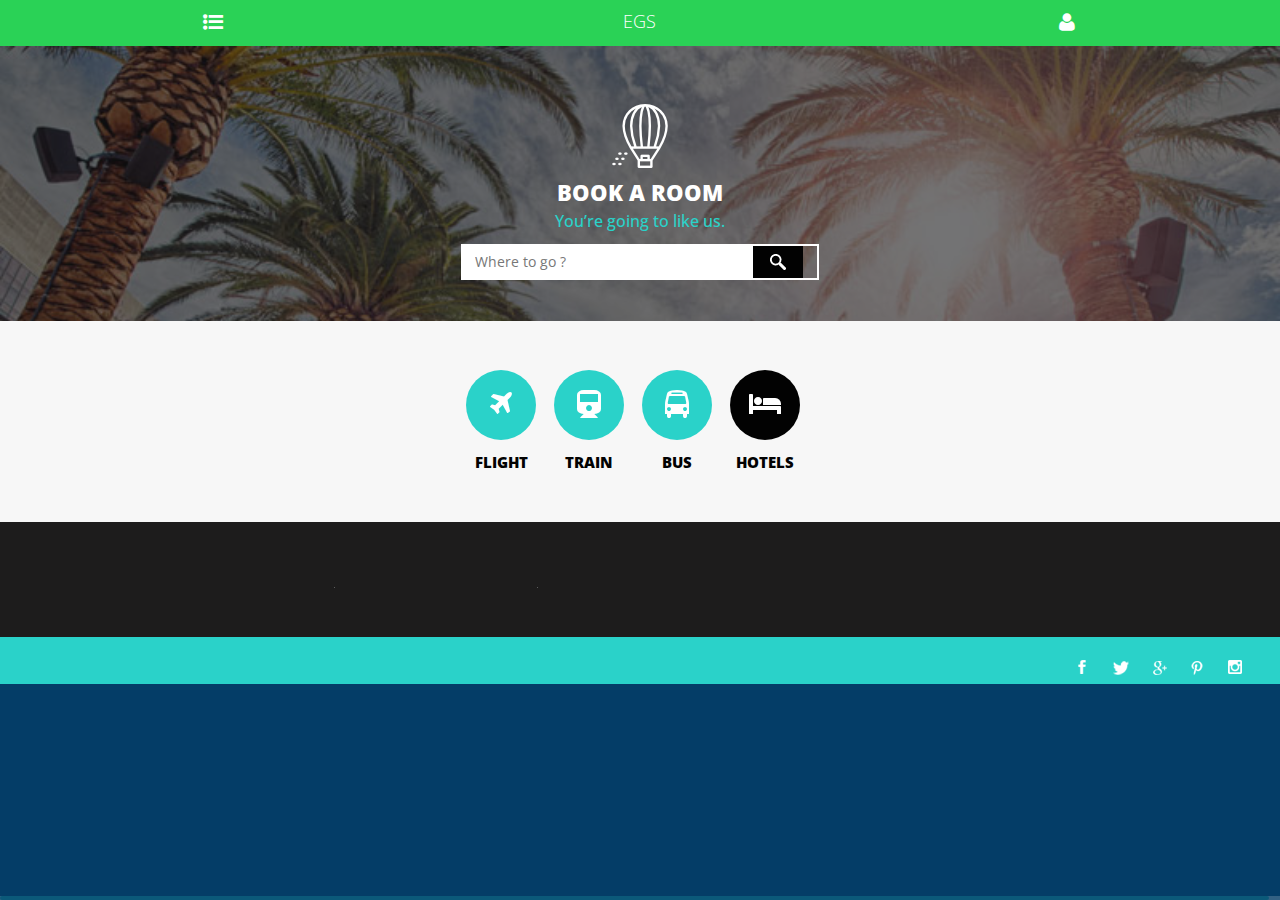
<file: platforms/browser/www/index.html>
<!DOCTYPE html>

<html lang="en">
<head>
<title>EGS</title>
<meta name="viewport" content="width=device-width, initial-scale=1">
<meta http-equiv="Content-Type" content="text/html; charset=utf-8" />
<meta name="keywords" content="Travel Hunt App Responsive web template, Bootstrap Web Templates, Flat Web Templates, Android  Compatible web template, Smartphone Compatible web template, free webdesigns for Nokia, Samsung, LG, SonyEricsson, Motorola web design" />
<script type="application/x-javascript"> addEventListener("load", function() {setTimeout(hideURLbar, 0); }, false); function hideURLbar(){ window.scrollTo(0,1); } </script>
<meta charset utf="8">
<!--font-awsome-css-->
     <link rel="stylesheet" href="css/font-awesome.min.css"> 
<!--bootstrap-->
	<link href="css/bootstrap.min.css" rel="stylesheet" type="text/css">
<!--custom css-->
	<link href="css/style.css" rel="stylesheet" type="text/css"/>
<!--component-css-->
   <script src="js/jquery-2.1.4.min.js"></script>
<!--script-->
	<script src="js/modernizr.custom.js"></script>
    <script src="js/bigSlide.js"></script>
           <script>
				$(document).ready(function() {
				$('.menu-link').bigSlide();
				});
     </script>
<!-- web-fonts -->  
  <link href='//fonts.googleapis.com/css?family=Abril+Fatface' rel='stylesheet' type='text/css'>
  <link href='//fonts.googleapis.com/css?family=Open+Sans:400,300,300italic,400italic,600,600italic,700,700italic,800,800italic' rel='stylesheet' type='text/css'>
<!-- //web-fonts -->


    </head>
	
<body>
<div class="body-back">
	<div class="masthead pdng-stn1">
		<div id="menu" class="panel" role="navigation">
			<div class="wrap-content">
				<div class="profile-menu text-center">
					<img class="border-effect" src="images/logo.png" alt=" ">
						<h3>MENU</h3>

						<div class="pro-menu">
							<div class="logo">
								<li><a class=" link link--yaku  active" href="main.html">HOME</a></li>
								<li><a class=" link link--yaku" href="about.html">JOB</a></li>
								<li><a class=" link link--yaku" href="short-codes.html">NEWS</a></li>
					<li><a class=" link link--yaku" href="#">SHOPPING</a></li>
					<li><a class=" link link--yaku" href="#">OFFER</a></li>
			
					<li><a class=" link link--yaku" href="#">LIC PLAN</a></li>
					<li><a class=" link link--yaku" href="#">ABOUT US</a></li>
					<li><a class=" link link--yaku" href="#">CONTACT US</a></li>
							</div>
				

						</div>
				</div>
			</div>
		</div>
		<div class="phone-box wrap push" id="home">
			<div class="menu-notify">
				<div class="profile-left">
					<a href="#menu" class="menu-link"><i class="fa fa-list-ul"></i></a>
				</div>
				<div class="Profile-mid">
					<h5 class="pro-link"><a href="#">EGS</a></h5>
				</div>
				<div class="Profile-right">
					<a href="#small-dialog" class="sign-in popup-top-anim"> <i class="fa fa-user"></i></a> 
					<!-- modal -->
					<div id="small-dialog" class="mfp-hide">
						<div class="login-modal"> 	
							<div class="booking-info">
							   <h3><a href="main.html">EGS-Suvidha</a></h3>
								
							</div>
							<div class="login-form">
								<form action="#" method="post">
									<p>User Name </p>
									<input type="text" name="Name" required=""/>
									<p>User Password</p>
									<input type="password" name="Password" required=""/>	 
									<div class="wthree-text"> 
										<ul> 
											<li>
												<input type="checkbox" id="brand" value="">
												<label for="brand"><span></span> Remember me ?</label>  
											</li>
											<li> <a href="#">Forgot password?</a> </li>
										</ul>
										<div class="clear"> </div>
									</div> 
									<input type="submit" value="Sign In">		
								</form>
								<p>Don’t have an account ?<a href="#small-dialog1" class="sign-in popup-top-anim"> Sign Up</a></p>
							</div> 
						</div>
					</div>
					<!-- //modal --> 
					<!-- modal-two -->
					<div id="small-dialog1" class="mfp-hide">
						<div class="login-modal">  
							<div class="booking-info">
							   <h3><a href="main.html">EGS-Suvidha</h3>
								
							</div>
							<div class="login-form signup-form">
								<form action="#" method="post">
									<p>User Name </p>
									<input type="text" name="Name"  required=""/>
									<p>User Email </p>
									<input type="text" name="Email"  required=""/>
									<p>User Password</p>
									<input type="password" name="Password" placeholder="" required=""/>	
									<div class="wthree-text"> 
										<input type="checkbox" id="brand1" value="">
										<label for="brand1"><span></span>I accept the terms of use</label> 
									</div>
									<input type="submit" value="Sign Up">		
								</form> 
							</div> 
						</div>
					</div>
					<!-- //modal-two --> 
					
				</div>
				<div class="clearfix"></div>
			</div> 
<!-- banner -->
   <div class="details-grid ht">
				<div class="details-shade ">
						<div class="details-right">
							<img src="images/logo.png" alt=" ">
							<h3>Book A Room</h3>
							<h4>You’re going to like us.</h4>
								
							
						</div>
						<div class="banner_search">
								<form action="#" method="post">
									<input type="search" name="search" value="Where to go ?" onfocus="this.value = '';" onblur="if (this.value == '') {this.value = 'Where to go ?';}" required="">
									<input type="submit" value=" ">
								</form>
						</div> 

				
				</div>
			</div>
		<div class="w3agile banner-bottom">
			    <ul>
				    <li><a href="flight.html" class="hvr-radial-out"><i class="fa fa-plane" aria-hidden="true"></i></a><h6>Flight</h6></li>
					<li><a href="train.html" class="hvr-radial-out"><i class="fa fa-train" aria-hidden="true"></i></a><h6>Train</h6></li>
					<li><a href="bus.html" class="hvr-radial-out"><i class="fa fa-bus" aria-hidden="true"></i></a><h6>Bus</h6></li>
					<li Class="active"><a href="hotel.html" class="hvr-radial-out"><i class="fa fa-bed" aria-hidden="true"></i></a><h6>Hotels</h6></li>
				</ul>
			</div>
	<!-- //banner -->
	<!--contact --> 
  
	<!-- //contact-->
    <!--/footer-->
    <div class="w3agile footer">
			<div class="col-md-3 w3agile_footer_grid">
				
			</div>
			<div class="col-md-2 w3agile_footer_grid">	
				
			</div>
			
			
			<div class="clearfix"> </div>
		</div>
		<div class="w3agile agileinfo_copy_right">
		
			<div class="agileinfo_copy_right_right">
				<ul class="social">
					<li><a class="social-linkedin" href="#">
						<i></i>
						<div class="tooltip"><span>Facebook</span></div>
						</a></li>
					<li><a class="social-twitter" href="#">
						<i></i>
						<div class="tooltip"><span>Twitter</span></div>
						</a></li>
					<li><a class="social-google" href="#">
						<i></i>
						<div class="tooltip"><span>Google+</span></div>
						</a></li>
					<li><a class="social-facebook" href="#">
						<i></i>
						<div class="tooltip"><span>Pinterest</span></div>
						</a></li>
					<li><a class="social-instagram" href="#">
						<i></i>
						<div class="tooltip"><span>Instagram</span></div>
						</a></li>
				</ul>
			</div>
			<div class="clearfix"> </div>
	</div>
	<!--/footer-->
	</div>
</div>

	<!-- pop-up-box -->
<script src="js/jquery.magnific-popup.js" type="text/javascript"></script>
	    <script>
			$(document).ready(function() {
				$('.popup-top-anim').magnificPopup({
					type: 'inline',
					fixedContentPos: false,
					fixedBgPos: true,
					overflowY: 'auto',
					closeBtnInside: false,
					preloader: false,
					midClick: true,
					removalDelay: 300,
					mainClass: 'my-mfp-zoom-in'
				});																							
			}); 
		</script>
<!--//pop-up-box -->
 <script src="js/bootstrap.min.js"></script>
<script src="js/jquery.nicescroll.js"></script>
<script src="js/scripts.js"></script>
</body>
</html>
</file>
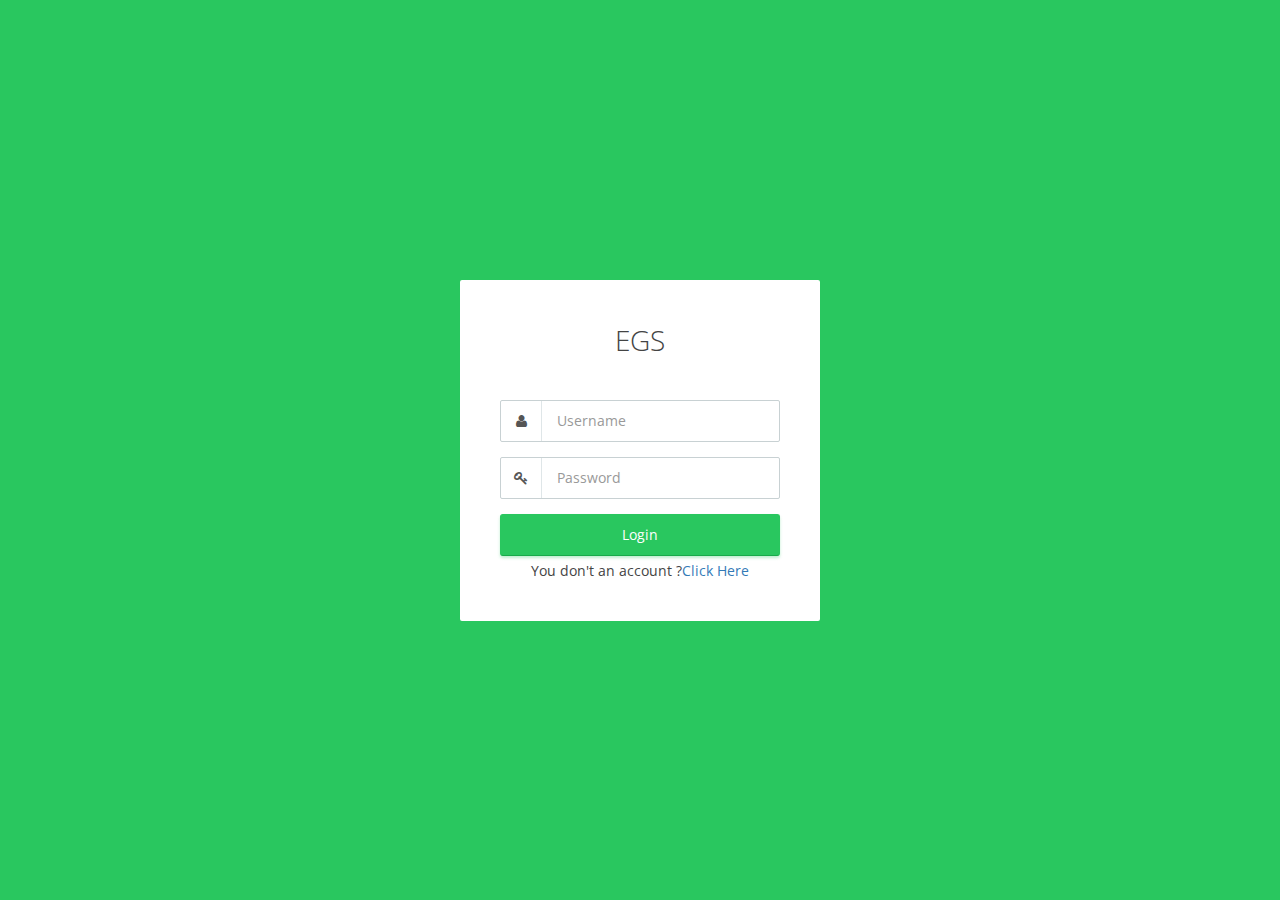
<file: www/login.html>
<!DOCTYPE html>
<html>
<head>
  <title>LOGIN::EGS</title>
  
  <meta name="viewport" content="width=device-width, initial-scale=1">

  <link rel="stylesheet" type="text/css" href="css/vendor.css">
  <link rel="stylesheet" type="text/css" href="css/flat-admin.css">

  <!-- Theme -->
  <link rel="stylesheet" type="text/css" href="css/theme/blue-sky.css">
  <link rel="stylesheet" type="text/css" href="css/theme/blue.css">
  <link rel="stylesheet" type="text/css" href="css/theme/red.css">
  <link rel="stylesheet" type="text/css" href="css/theme/yellow.css">

</head>
<body>
  <div class="app app-default">

<div class="app-container app-login">
  <div class="flex-center">
    <div class="app-header"></div>
    <div class="app-body">
      <div class="loader-container text-center">
          <div class="icon">
            <div class="sk-folding-cube">
                <div class="sk-cube1 sk-cube"></div>
                <div class="sk-cube2 sk-cube"></div>
                <div class="sk-cube4 sk-cube"></div>
                <div class="sk-cube3 sk-cube"></div>
              </div>
            </div>
          <div class="title">Logging in...</div>
      </div>
      <div class="app-block">
      <div class="app-form">
        <div class="form-header">
          <div class="app-brand">EGS</div>
        </div>
        <form action="#" method="POST">
            <div class="input-group">
              <span class="input-group-addon" id="basic-addon1">
                <i class="fa fa-user" aria-hidden="true"></i></span>
              <input type="text" class="form-control" placeholder="Username" id='username' name="username" aria-describedby="basic-addon1">
            </div>
            <div class="input-group">
              <span class="input-group-addon" id="basic-addon2">
                <i class="fa fa-key" aria-hidden="true"></i></span>
              <input type="password" class="form-control" placeholder="Password" id='pwd' name="pwd" aria-describedby="basic-addon2">
            </div>
            <div class="text-center">
                <input type="button" class="btn btn-success btn-submit" value="Login" id="login">
            </div>
            <div class="text-center">
              You don't an account ?<a href="reg.html">Click Here</a> 
            </div>

        </form>

        
        
      </div>
      </div>
    </div>
    <div class="app-footer">
    </div>
  </div>
</div>

  </div>
      <script src="https://ajax.googleapis.com/ajax/libs/jquery/3.1.1/jquery.min.js"></script>
  
  <script>

function login_authontication()
{
  var username = $('#username').val();
        var pwd= $('#pwd').val();
 
        
  var dataString={
  'username':username,
  'pwd':pwd,
  'method':'login_auth'
  
  };


    if(username=="")
  {
     $('#username').focus();
     $('#username').css('border-color','red');
   return false;
  }
    else if(pwd=="")
  {
     $('#pwd').focus();
      $('#pwd').css('border-color','red');
   return false;
  }
  else
  {
   $('#pwd').css('border-color','green');
  //console.log(dataString);
    $.ajax({
      type:'POST',
      url:'http://www.egramsuvidha.in/egs_app/api.php',
      data:dataString,
      success:function(data){
      console.log(data);
      
      if(data=="0")
      {
      alert('Invalid username and password');
      document.location.reload();
      }
      else
      {
    
      var dataxx = data.split("||");
    
      var id=window.localStorage["user_name"] =dataxx[0]
      localStorage.login="true";
      window.localStorage["user_id"] = dataxx[1];  
        document.location.href='index.html';    
     
    }    
  
      }
    
    });
  }
  
  
}


</script>

<script>
$(document).ready(function(){

var user = window.localStorage["user_name"];

  
  
  if(user=="" || !user)
  {
  
  }
  else
  {
 document.location.href='index.html';

   }
$('#login').click(function(){
  login_authontication();
  
});
});
</script>
</body>
</html>
</file>
<file: platforms/browser/www/css/style.css>
/*
Author: W3layout
Author URL: http://w3layouts.com
License: Creative Commons Attribution 3.0 Unported
License URL: http://creativecommons.org/licenses/by/3.0/
*/
h4, h5, h6,
h1, h2, h3 {
	margin: 0;
	}
ul, ol, li{margin: 0; padding: 0;}
p {margin: 0;padding: 0;}
body{	
background: #043d67;
	font-family: 'Open Sans', sans-serif;
	margin:0;
	padding:0;
}
body p{
  font-family: 'Open Sans', sans-serif;
  
}
/*--fonts--*/
h1,h2,h3,h4,h5,h6{
	font-family: 'Open Sans', sans-serif;
}
@font-face{
	font-family: 'Source Sans Pro';
	src:url(../fonts/Source_Sans_Pro/SourceSansPro-Regular.ttf) format('truetype');
}
.side-nav.leftside-navigation {
    top: 64px;
    overflow: hidden;
}
.frame-border{
    width: 350px;
    height: 630px;
    outline: none;
	border: solid 20px #000;
    border-radius: 40px;
	-webkit-border-radius: 40px;
	-moz-border-radius: 40px;
	-o-border-radius: 40px;
	-ms-border-radius: 40px;
    border-bottom: solid 80px #000;
    border-top: solid 60px #000;
}
.main_frame.second {
    height: 100%;
       background-color: #02243e;
    padding: 5px;
    border-radius: 45px;
	-webkit-border-radius:45px;
	-moz-border-radius:45px;
	-o-border-radius:45px;
	-ms-border-radius:45px;
    margin-left: auto;
    margin-right: auto;
     width: 390px;
    height: 770px;
}
h1.fit_tittle a{
	text-decoration:none;
	color:#fff;
	text-align:center;
}
h1.fit_tittle{
	text-align:center;
	margin-bottom:40px;	
	font-size:50px;
}
.fit_main{
	padding:50px 0;
}
/*--status-bar--*/
.body-back{
    background: #f7f7f7;
	font-family: 'Open Sans', sans-serif;
    margin: 0;

	}
.phn-status-bar{
    padding: 5px 0;
    background: #b377d9 !important;
}
.float-stn1{
    width: 33.3333333%;
    float: left;
}
.wrap {
position:relative;
}
.time {
    text-align: center;
}
.time p {
    color: #fff;
    font-family: sans-serif;
    font-weight: 300;
    font-size: 15px;
}
.blutot-battery ul {
    list-style-type: none;
}
.blutot-battery ul li {
    display: inline-block;
}
.blutot-battery {
    text-align: center;
}
.blutot-battery li {
    color: #fff;
    font-family: sans-serif;
    font-weight: 300;
    font-size: 15px;
}
.fitness-app{
    background:#5d345a !important;
	}
.fitness-app h1{
	font-size:36px;
	text-align:center;
	display:none;
}
.fitness-app h1 a {
    color: #fff;
    text-decoration: none;
}
.clock ul li { 
    display: inline;
    font-size: 15px;
    text-align: center;
    color: #fff; 
}
.Profile-mid {
    float: left;
    width: 33.333%;
    text-align: center;
}
.profile-left {
    float: left;
    width: 33.3333%;
    text-align: center;
}
h5.pro-link a{
    text-align: center;
    font-family: 'Open Sans', sans-serif;
    color: #fff;
    font-size: 18px;
    font-weight: 300;
    text-transform: uppercase;
}
h5.pro-link a:hover{
	text-decoration:none;
}
.Profile-right {
    float: right;
    width: 33.3333%;
    text-align: center;
}
.Profile-right i{
    font-size: 20px;
    color: #fff;
}
.profile-left i{
       font-size: 20px;
    color: #fff;
}

.Profile-right span{
	color:#fff;
	font-size:15px;
	right:0;
}
.menu-notify {
  padding: 12px 0;
  background:#2ad256!important;
}

.panel {
    margin-bottom: 0px;
       background: rgb(30, 31, 33);
    width: auto;
    height: 780px !important;
    width: 15.625em !important;
    border: 0 solid transparent !important;
    border-radius: 0 !important;
    -webkit-box-shadow: none !important;
    box-shadow: none !important;
    text-align: left;
    padding: 34px 0px 0px;
	z-index:999;
}
.profile-menu img{
	width:46%;
}
.profile-menu{
	margin:25px 0;
}
.profile-menu h3 {
    color: #fff;
    font-size: 18px;
    margin: 20px 0 10px;
}
.profile-menu h4 {
    color: #fff;
    font-size: 14px;
}
.pro-menu .progress {
    height: 8px;
    overflow: hidden;
    background-color: #f5f5f5;
    border-radius: 4px;
}
.pro-menu .progress-bar {
    float: left;
    width: 0;
    height: 100%;
    font-size: 12px;
    line-height: 20px;
    color: #fff;
    text-align: center;
    background-color: #B377D9;
}
.pro-menu p{
	color:#fff;
	font-size:14px;
	text-align:left;
    margin-bottom: 8px;
}
.wrap-content {
    width: 87%;
    margin: 0 auto;
}
.pro-menu {
    margin-top: 30px;
}
.logo .link {
	outline: none;
	text-decoration: none;
	position: relative;
	line-height: 1;
	color: #fff;
	display:block;
	    font-size: 16px;
}
/* Yaku */
.logo .link--yaku {
	overflow: hidden;
}
.logo .link--yaku::before {
	content: '';
	position: absolute;
	height: 100%;
	width: 100%;
	left: 0;
	-webkit-transform: translate3d(-101%,0,0);
	transform: translate3d(-101%,0,0);
	-webkit-transition: -webkit-transform 0.5s;
	transition: transform 0.5s;
}

.logo .link--yaku:hover::before {
	-webkit-transform: translate3d(0,0,0);
	transform: translate3d(0,0,0);
}

.logo .link--yaku span {

	display: inline-block;
	position: relative;
	-webkit-transform: perspective(1000px) rotate3d(0,1,0,0deg);
	transform: perspective(1000px) rotate3d(0,1,0,0deg);
	-webkit-transition: -webkit-transform 0.5s, color 0.5s;
	transition: transform 0.5s, color 0.5s;
}

.logo .link--yaku:hover span {
	color: #2ad2c9;
	-webkit-transform: perspective(1000px) rotate3d(0,1,0,360deg);
	transform: perspective(1000px) rotate3d(0,1,0,360deg);
}

.logo .link--yaku span:nth-child(4),
.logo .link--yaku:hover span:first-child {
	-webkit-transition-delay: 0s;
	transition-delay: 0s;
}

.logo .link--yaku span:nth-child(3),
.logo .link--yaku:hover span:nth-child(2) {
	-webkit-transition-delay: 0.1s;
	transition-delay: 0.1s;
}

.logo .link--yaku span:nth-child(2),
.logo .link--yaku:hover span:nth-child(3) {
	-webkit-transition-delay: 0.2s;
	transition-delay: 0.2s;
}

.logo .link--yaku span:first-child,
.logo .link--yaku:hover span:nth-child(4) {
	-webkit-transition-delay: 0.3s;
	transition-delay: 0.3s;
}
.link--ilin span:first-of-type{
	color:#fff;
}
.link--ilin span:last-of-type{
color:#EA6153;
}
.logo a.active{
	color: #2ad2c9;
}
.logo li {
    list-style: none;
    margin-bottom:20px;
	}
	.main-row h1 span {
    color: #2ad2c9;
}
.main-row h1 {
      text-align: center;
    font-size: 3.5em;
    color: #fff;
    margin-bottom: 0.4em;
    text-transform: uppercase;
    font-weight: 800;
}
/*-- --*/
/*-- properties --*/
.w3agile,.services,.about{
    padding: 3.5em 2em;
	background:#fff;
}
.w3agile.bus-midd {
    padding:3em 0 0 0;
}
h3.w3ls-title {
    font-size: 2.5em;
    color: #252627;
    margin-bottom: .2em;
    text-align: center;
    font-weight: 800;
    text-transform: uppercase;
}
h3.w3ls-title2 {
    font-size: 2.5em;
    color: #252627;
    margin-bottom: .2em;
    text-align: center;
    font-weight:300;

}
.properties-bottom {
    margin-top: 1.6em;
    float: left;
    width: 33.33%;
    padding: 0 .5em;
}
.properties-bottom img {
    width: 100%;
}
p {
    line-height: 1.8em;
    color: #555;
    font-weight: 400;  
	margin-bottom: 1em;
}
.w3title-text{
	text-align: center;
}
.w3ls-text {
    padding: 1em;
    border: 1px solid #ccc; 
	-webkit-transition:.5s all;
	-moz-transition:.5s all; 
	transition:.5s all;
}
.w3ls-text h5 {
    font-size: 1.4em;
    color: #000; 
}
.w3ls-text h5 a {
    color: #000;
    text-decoration: none;
	-webkit-transition:.5s all;
	-moz-transition:.5s all; 
	transition:.5s all;
}
.w3ls-text h5 a:hover{
    color: #8b008b; 
}
.w3ls-text h6 {
    font-size: 1em;
    color: red;
    margin-top: 0.8em; 
}
.w3ls-text p {
    margin-top: .5em;
}
/*-- //banner-text--*/ 
.details-right {
    margin: 0 auto;
    text-align: center;
}

.details-grid {
    background: url(../images/banner-h.jpg) no-repeat 0px 0px;
    background-size: cover;
	-webkit-background-size: cover;
	 -moz-background-size: cover;
    -ms-background-size: cover;
    -o-background-size: cover;
}
.details-grid.gal {
    background: url(../images/banner-g.jpg) no-repeat 0px 0px;
    background-size: cover;
	-webkit-background-size: cover;
	 -moz-background-size: cover;
    -ms-background-size: cover;
    -o-background-size: cover;
}
.details-grid.con{
    background: url(../images/banner-c.jpg) no-repeat 0px 0px;
    background-size: cover;
	-webkit-background-size: cover;
	 -moz-background-size: cover;
    -ms-background-size: cover;
    -o-background-size: cover;
}
.details-grid.flight{
    background: url(../images/banner-flight.jpg) no-repeat 0px 0px;
    background-size: cover;
	-webkit-background-size: cover;
	 -moz-background-size: cover;
    -ms-background-size: cover;
    -o-background-size: cover;
}
.details-grid.tr{
    background: url(../images/banner-tr.jpg) no-repeat 0px 0px;
    background-size: cover;
	-webkit-background-size: cover;
	 -moz-background-size: cover;
    -ms-background-size: cover;
    -o-background-size: cover;
}
.details-grid.bus{
    background: url(../images/banner-bus.jpg) no-repeat 0px 0px;
    background-size: cover;
	-webkit-background-size: cover;
	 -moz-background-size: cover;
    -ms-background-size: cover;
    -o-background-size: cover;
}
.details-grid.ht{
	  background: url(../images/banner-hotel.jpg) no-repeat 0px 0px;
    background-size: cover;
	-webkit-background-size: cover;
	 -moz-background-size: cover;
    -ms-background-size: cover;
    -o-background-size: cover;
}
.details-grid.pay {
    background: url(../images/banner-pay.jpg) no-repeat 0px 0px;
    background-size: cover;
	-webkit-background-size: cover;
	 -moz-background-size: cover;
    -ms-background-size: cover;
    -o-background-size: cover;
}
.details-shade {
    padding: 58px 0 0;
    background: rgba(22, 21, 23, 0.6);
}
.details-shade,.details-grid{
    min-height:275px; 
}
.details-right h3 {
    color: #fff;
    font-size: 22px;
    margin: 12px 0 9px;
	    font-weight: 800;
    text-transform: uppercase;
}
.profile-menu p {
    font-size: 0.9em;
    color: #9E9391;
}
.details-right h4 {
       color: #2ad2c9;
    font-size: 16px;
    margin-bottom: 13px;
}
.banner_search {
    border: 2px solid #fff;
        width: 28%;
    margin: 0 auto;
}
.banner_search input[type="search"] {
  border: none;
    outline: none;
    padding: 6px 0px 6px 12px;
    font-size: 14px;
    color: #777;
    background: none;
    width: 82%;
    background: #fff;
}
.banner_search form input[type="submit"]{
background: #020202 url(../images/search.png) no-repeat 17px 8px;
    width: 50px;
    height: 32px;
  border: none;
  margin: 0 0 0 -4px;
  padding:0;
  border:none;
  outline:none;
}
/*-- banner --*/
.banner-bottom  ul li {
    display: inline-block;
    margin-right: 1em;
}
.banner-bottom  ul  li a {
       font-size: 1em;
    text-transform: uppercase;
    padding: 0;
    border-radius: 50%;
    width: 70px;
    height: 70px;
    line-height: 3em;
    text-align: center;
        font-family: 'Open Sans', sans-serif;
    text-decoration: none;
    color: #fff;
    background: #2ad2c9;
}
.banner-bottom ul  li.active a {
    color: #fff;
    background-color:#020202;
	display:inline-block;
}
.banner-bottom {
    text-align: center;
	background: #f7f7f7;
}
/* Radial Out */
.hvr-radial-out {
  display: inline-block;
  vertical-align: middle;
  -webkit-transform: translateZ(0);
  transform: translateZ(0);
  box-shadow: 0 0 1px rgba(0, 0, 0, 0);
  -webkit-backface-visibility: hidden;
  backface-visibility: hidden;
  -moz-osx-font-smoothing: grayscale;
  position: relative;
  overflow: hidden;
  background: #2ad2c9;
  -webkit-transition-property: color;
  transition-property: color;
  -webkit-transition-duration: 0.3s;
  transition-duration: 0.3s;
}
.hvr-radial-out:before {
  content: "";
  position: absolute;
  z-index: -1;
  top: 0;
  left: 0;
  right: 0;
  bottom: 0;
  background:#020202;
  border-radius: 100%;
  -webkit-transform: scale(0);
  transform: scale(0);
  -webkit-transition-property: transform;
  transition-property: transform;
  -webkit-transition-duration: 0.3s;
  transition-duration: 0.3s;
  -webkit-transition-timing-function: ease-out;
  transition-timing-function: ease-out;
}
.services-grid-right-grid:before {
	background:rgb(163, 207, 92);
}
.hvr-radial-out:hover, .hvr-radial-out:focus, .hvr-radial-out:active {
  color: white;
}
.hvr-radial-out:hover:before,.hvr-radial-out:active:before,.services-grid1:hover .hvr-radial-out:before{
  -webkit-transform: scale(1);
  transform: scale(1);
}
.hvr-radial-out:focus:before {
    outline: none;
}
.w3agile.banner-bottom h6 {
    margin-top: 1em;
    font-weight:800;
    text-transform: uppercase;
    font-size: 1.1em;
	color:#020202;
}
.w3agile.banner-bottom ul li i {
    font-size: 2em;
    line-height: 70px;
}
/*-- image-transition--*/
/*-- banner-bottom --*/
.view-tenth img {
   -webkit-transform: scaleY(1);
   -moz-transform: scaleY(1);
   -o-transform: scaleY(1);
   -ms-transform: scaleY(1);
   transform: scaleY(1);
   -webkit-transition: all 0.7s ease-in-out;
   -moz-transition: all 0.7s ease-in-out;
   -o-transition: all 0.7s ease-in-out;
   -ms-transition: all 0.7s ease-in-out;
   transition: all 0.7s ease-in-out;
   width:100%;
}
.view-tenth .mask {
   -webkit-transition: all 0.5s linear;
   -moz-transition: all 0.5s linear;
   -o-transition: all 0.5s linear;
   -ms-transition: all 0.5s linear;
   transition: all 0.5s linear;
   -ms-filter: "progid: DXImageTransform.Microsoft.Alpha(Opacity=0)";
   filter: alpha(opacity=0);
   opacity: 0;
}
.view-tenth img {
   filter: alpha(opacity=1);
   opacity: 1;
}
.view-tenth:hover .mask {
   -ms-filter: "progid: DXImageTransform.Microsoft.Alpha(Opacity=100)";
   filter: alpha(opacity=100);
   opacity: 1;
}
.view {
    float: none;
    overflow: hidden;
    position: relative;
    text-align: center;
	padding: 1em 1em 2em;
    background: #f5f5f5;
	width:320px;
	height:320px;
}
.view .mask,.view .content {
   position: absolute;
   overflow: hidden;
   top: 0;
   left: 0;
}
.agile_text_box {
       text-align: center;
    padding: 6em 2em;
    background: rgba(0, 0, 0, 0.66);
}
.view img {
   display: block;
   position: relative;
}
.agile_text_box p {
    line-height: 1.8em;
    width: 75%;
    margin: 0 auto;
       color: #efecec;
}
.agile_text_box i {
    color: #fff;
    font-size: 4em;
}
.agile_text_box h3{
	    font-size: 1.2em;
    color: #2ad2c9;
    line-height: 1.5em;
    margin: 1em 0 .5em;
    text-transform: uppercase;
    font-weight: 800;
}
.banner_bottom_right_grid {
    padding-right: 0;
}
.wthree_banner_bottom_right_grids:nth-child(2){
	margin:1em 0 0;
}
.banner_bottom_left h3{
	font-size: 2em;
    color: #212121;
    text-transform: capitalize;
}
.banner_bottom_left p i{
	color:#2ad2c9;
	display:block;
	margin:.5em 0 1em;
}
.banner_bottom_left{
	text-align:right;
	margin-top: 4em;
}
.banner_bottom_left p{
	color:#999;
	line-height:2em;
	margin-bottom:3em;
}
.wthree_more a{
	    padding: 10px 30px;
    border: 1px solid #999;
    font-size: 14px;
    text-transform: uppercase;
    text-decoration: none;
    color: #999;
    position: relative;
    z-index: 1;
    -webkit-backface-visibility: hidden;
    -moz-osx-font-smoothing: grayscale;
    display: block;
    text-align: center;
}
/* Wayra */
.button--wayra {
	overflow: hidden;
	width: 35%;
	-webkit-transition: border-color 0.3s, color 0.3s;
	transition: border-color 0.3s, color 0.3s;
	-webkit-transition-timing-function: cubic-bezier(0.2, 1, 0.3, 1);
	transition-timing-function: cubic-bezier(0.2, 1, 0.3, 1);
	margin:0 auto;
}
.button--wayra::before {
	content: '';
	position: absolute;
	top: 0;
	left: 0;
	width: 100%;
	height: 100%;
	background: #2ad2c9;
	z-index: -1;
	-webkit-transform: rotate3d(0, 0, 1, -45deg) translate3d(0, -3em, 0);
	transform: rotate3d(0, 0, 1, -45deg) translate3d(0, -3em, 0);
	-webkit-transform-origin: 0% 100%;
	transform-origin: 0% 100%;
	-webkit-transition: -webkit-transform 0.3s, opacity 0.3s, background-color 0.3s;
	transition: transform 0.3s, opacity 0.3s, background-color 0.3s;
}
.button--wayra:hover {
	color: #fff;
	border-color:#2ad2c9;
}
.button--wayra.button--inverted:hover {
	color: #3f51b5;
	border-color: #fff;
}
.button--wayra:hover::before {
	opacity: 1;
	background-color:#2ad2c9;
	-webkit-transform: rotate3d(0, 0, 1, 0deg);
	transform: rotate3d(0, 0, 1, 0deg);
	-webkit-transition-timing-function: cubic-bezier(0.2, 1, 0.3, 1);
	transition-timing-function: cubic-bezier(0.2, 1, 0.3, 1);
}
.button--wayra.button--inverted:hover::before {
	background-color: #fff;
}
/*-- brands --*/
.w3agile.brands,.services {
    background: #ffe4c4;
}
.brand-grids {
    float: left;
    width: 15.4%;
    margin: .5em .3em 0;
}
.brand-grids a{
   display:block;
}
.brand-grids img {
    width: 100%;
	border: 1px solid rgba(139, 0, 139, 0.19);
}
/*--flights--*/
.bnr-right input[type="text"] {
      width: 98%;
    color: #9E9E9E;
    outline: none;
    font-size: 14px;
    padding: 10px 10px;
    border: 1px solid #9E9E9E;
    -webkit-appearance: none;
    margin-top: 10px;
}
.date {
    background: url(../images/date-icon.png) no-repeat 95.5% 45% #fff;
    cursor: pointer;
}
.bnr-left input[type="text"] {
       width: 95%;
    color: #777;
    outline: none;
    font-size: 14px;
    padding: 10px 10px;
    border: 1px solid #ccc;
    -webkit-appearance: none;
    margin: 10px 0 12px 0;
}
.ban-top .inputLabel,.ban-bottom  .inputLabel {
    display: block;
    font-weight: 600;
    font-size: 14px;
    margin-bottom: 5px;
	color: #191919;
}
.bann-info1 {
    padding: 8em 5em 0em;
    text-align: center;
}
.bnr-right {
    float: left;
	width:50%;
}
.bnr-left {
    float: left;
	width:50%;
	position:relative;
}
.search{
    margin: 0 auto;
    text-align: center;
}
.search input[type="submit"]{
    padding: 11px 25px!important;
    font-size: 16px;
    text-indent: 0;
    color: #fff;
    background-color: #2ad2c9;
    border: 0;
    -webkit-transition: all .2s;
    -moz-transition: all .2s;
    transition: all .2s;
    background-repeat: no-repeat;
    background-position: 96% center;
    outline: none;
    margin-top:1.5em;
    text-transform: uppercase;
    font-weight: 600
}
.search input[type="submit"]:hover {
	 background-color: #202020;
}
.bann-info {
    margin-top: 2em;
}
.arrow-icon {
    position: absolute;
    left: 48.3%;
    top: 50%;
    font-size: 1.5em;
}
/*--flights--*/
/*-- /hotel --*/
#select-4 {
	outline:none;
	font-size:13px;
	color: #777;
		background: url(../images/arrow1.png) no-repeat 93% center #ffffff;
	width:100%;
	    padding: 12px 8px;
    -webkit-appearance: none;
font-family: 'Open Sans', sans-serif;
    border: 1px solid #9E9E9E;
		    margin: 0;
}
#select-5 {
    border: 1px solid #9E9E9E;
	outline:none;
	font-size:13px;
	color: #777;
	 background: url(../images/arrow1.png) no-repeat 93% center #ffffff;
	width:100%;
	    padding: 12px 8px;
font-family: 'Open Sans', sans-serif;
    margin: 0;
}
#select-6{
	border:none;
	outline:none;
	font-size:13px;
	color: #777;
	 background: url(../images/arrow1.png) no-repeat 93% center #ffffff;
	width:100%;
	    padding: 12px 8px;

    -webkit-appearance: none;
font-family: 'Open Sans', sans-serif;
    border: 1px solid #9E9E9E;
		    margin: 0;
}

.grid_4.columns.one {
    width:49%;
	margin-right:6px;
}
.grid_5.columns.one {
    width:49%;
	margin-right:0px!important;
}
.groups h6 {
       font-size: 1em!important;
    margin: 0;
    padding: 0;
    margin-bottom: 9px;
    font-weight: 600;
}
select {
    outline: none;
    font-size: 15px;
    color: #777;
    background: url(../images/arrow1.png) no-repeat 97% center #ffffff;
    width: 99%;
    padding: 11px 45px 12px 20px;
    color: #777!important;
    -webkit-appearance: none;
    font-family: 'Open Sans', sans-serif;
    border: 1px solid #9E9E9E;
    float: left;margin-bottom:10px;
}
/*-- /destination --*/
.filtr-item {
    padding: 1em;
}
.item-desc {
    background-color: rgba(0,0,0,0.5);
    color: white;
    position: absolute;
    text-transform: uppercase;
    text-align: center;
    padding: 1em;
    z-index: 1;
    bottom: 1em;
    left: 1em;
    right: 1em;
}

/* Filter controls */
ul.simplefilter {
    text-align: center;
    margin: 2em 0;
}
.simplefilter li {
    color: white;
    cursor: pointer;
    display: inline-block;
    text-transform: uppercase;
    padding: 0.8em 2em;
    font-weight: 600;
}
.simplefilter li {
    background: none;
    border: 2px solid #020202;
    color: #2ad2c9;
}
.simplefilter li.active {
    background-color: #020202;
	color:#fff;
}
/*-- img-hover-effect --*/
.adipoli-wrapper
{
    margin:auto;
    position:relative;
    display: inline-block;
}
.adipoli-wrapper>img
{
    position: absolute;
    z-index: 1;
}
.adipoli-before
{
    position: absolute;
    z-index: 5;
}
.adipoli-after
{
    position: absolute;
    z-index: 10;
}
.adipoli-slice {
    display:block;
    position:absolute;
    z-index:15;
    height:100%;
	background-size: cover !important;
}
.mask a:hover {
    text-decoration: none;
}
/*-- //img-hover-effect --*/  
.bus-tp p {
    float: left;
    font-size: 14px;
    color: #fff;
    line-height: 1.8em;
}
.bus-tp h2 {
    float: right;
    font-size: 17px;
    color: #fff;
    margin-top: 0.5em;
}
.bus-tp {
    padding: 0.5em;
    background: #020202;
}
.bus-tp-inner {
    padding: 1em 1em;
}

a.seat-button {
       padding: 12px 0px;
    font-weight: 600;
    color: #fff;
    background-color: #020202;
    border: 0;
    font-size: 14px;
    -webkit-transition: all .2s;
    -moz-transition: all .2s;
    transition: all .2s;
    outline: none;
    display: block;
       width: 40%;
    margin: 0px auto;
}
a.seat-button:hover {
	text-decoration:none;
	background-color:#2ad2c9;
}
a.seat-button.two {
    padding: 0 0!important;
}

.modal-content {
    position: relative;
    background-color: #fff;
    -webkit-background-clip: padding-box;
    background-clip: padding-box;
    border: 1px solid #999;
    border: 1px solid rgba(0,0,0,.2);
    border-radius:0px!important;
    outline: 0;
    -webkit-box-shadow: 0 3px 9px rgba(0,0,0,.5);
    box-shadow: 0 3px 9px rgba(0,0,0,.5);
}
.hotel-right.a-f h4 {
    margin: 0;
}
.main-booking  input[type="text"],.main-booking  input[type="password"]{
	 font-size: 1em;
    color: #555;
    padding: 0.5em 1em;
    border: 0;
    width: 100%;
    border: 1px solid #999;
    background: none;
    -webkit-appearance: none;
	outline:none;
}
.main-booking input[type="submit"]{
    text-transform: capitalize;
    background: #020202;
    color: #FFFFFF;
    padding: .85em 2em;
    border: none;
    font-size: 1em;
    outline: none;
    -webkit-transition: 0.5s all;
    -moz-transition: 0.5s all;
    -o-transition: 0.5s all;
    -ms-transition: 0.5s all;
    text-transform: uppercase;
    width: 100%;
    font-weight: 600;
    -webkit-appearance: none;
	z-index:9999;
}
.main-booking input[type="submit"]:hover {
    background: #2ad2c9;
}
.main-booking p {
    font-size: 1em;
    margin: 1em 0 1em 0;
    text-align: left;
    color: #020202;
    font-weight: 600;
    text-transform: uppercase;
}
/*-- /bus --*/
/*--/about--*/
.about-img{
	float:left;
	width:33.33333%;
}
.choose-grid h4 {
    font-size: 18px;
    color: #2b2a2a;
    text-transform: uppercase;
    font-weight: bold;
}
.choose-grid p {
    font-size:0.9em;
    line-height:1.8em;
    color: #777;
    margin-top: 1.2em;
}
.choose-grid:nth-child(4),.choose-grid:nth-child(5),.choose-grid:nth-child(6) {
    margin-top: 35px;
}
.whychoose{
	background:#f7f7f7;
}
.abt-right h4{
    font-size: 25px;
    margin-bottom: 25px;	
	font-weight: bold;
    text-transform: uppercase;
}
.abt-right p {
   line-height: 1.9em;
    color: #777;
    font-size: 0.9em;

}
.choose-grid i{
    color: #2ad2c9;
    font-size: 28px;
    top: 3px;
    margin-right: 20px;
}
.experts p{
	margin-bottom: 55px !important;	
}
.choose-grids,.team-inner {
    margin-top: 2em;
}
.btm-right {
  overflow: hidden;
  position: relative;
  display: block;
  border:1px solid #Ccc;
}
.btm-right img{
	width:100%;
}
.btm-right .captn {
    display: inline-block;
    height: 100%;
    width: 100%;
    color: #ffffff;
    position: absolute;
    bottom: -70%;
    right: 0;
    background-color: #2ad2c9;
    text-align: center;
    -o-transition: all 0.3s ease;
    -moz-transition: all 0.3s ease;
    -ms-transition: all 0.3s ease;
    -webkit-transition: all 0.3s ease;
    transition: all 0.3s ease;
}
.btm-right:hover .captn {
  bottom: 0%;
}
.captn a{
    width: 30px;
    height: 30px;
    display: inline-block;
    border:2px solid #fff;
    border-radius: 5px;
    margin: 0 3px;
}
.captn a:hover {
    transform: rotateY(360deg);
}
.captn h4 {
    font-size: 19px;
    color: #fff;
    padding: 14px 0;
    font-weight: 600;
}
.btm-right:hover .captn h4 {
    margin-top: 118px;
}
.captn a i {
    font-size: 1em;
    color: #fff;
    line-height: 27px;
}
.abt-left {
    margin: 1em 0;
}
/*--//about--*/
/*-- /short-codes --*/
h3.hdg {
    font-size: 1.6em;
    color: #202020 !important;
    font-weight:bold;
	text-transform:uppercase;
}
.show-grid [class^=col-] {
	background: #fff;
	text-align: center;
	margin-bottom: 10px;
	line-height: 2em;
	border: 10px solid #f0f0f0;
}
.show-grid [class*="col-"]:hover {
	background: #e0e0e0;
}
.xs h3, h3.m_1{
	color:#000;
	font-size:1.7em;
	font-weight:300;
	margin-bottom: 1em;
}
.grid_3 p{
	color: #555;
	font-size: 0.85em;
	margin-bottom: 1em;
	font-weight: 300;
}
.grid_4{
	background:none;
	margin-top:30px;
}
.label {
	font-weight: 300 !important;
	-webkit-border-radius:4px;
	-moz-border-radius:4px;
	border-radius:4px;
} 
.input-group {
    margin-bottom: 20px;
} 
.grid_5{
	background:none;
	padding:2em 0 0 0;
}
.grid_5 h3, .grid_5 h2, .grid_5 h1, .grid_5 h4, .grid_5 h5, h3.hdg {
    margin-bottom: 0.5em;
    color: #333;
}
.grid_3 p{
  line-height: 2em;
  color: #888;
  font-size: 0.9em;
  margin-bottom: 1em;
  font-weight: 300;
}
.bs-docs-example {
  margin: 1em 0;
}
h1.t-button,h2.t-button,h3.t-button,h4.t-button,h5.t-button {
	line-height:1.8em;
	margin-top:0.5em;
	margin-bottom: 0.5em;
}
li.list-group-item1 {
  line-height: 2.5em;
}
h2.typoh2{
    margin: 0 0 10px;
}
.label {
    font-size: 53%;
}
/*-- //short-codes --*/
/*--/hotel-single--*/
.hotel-left-one img {
    width: 100%;
	   margin-top: 10px;
}
.hotel-left-one p {
    line-height: 1.9em;
    color: #777;
    font-size: 0.9em;
}
.hotel-left-two a, .hotel-left a {
    text-transform: uppercase;
    color: #020202;
    font-weight: bold;
    font-size: 1.2em;
}
.hotel-left-two span,.hotel-left span{
	color:#202020;
	margin-right:5px;
}
.rating.text-left {
    margin: 5px 0;
}
.hotel-right h4 {
    font-weight: 600;
    color: #DF1E1C;
    font-size: 26px;
    margin-top: 64px;
}
.hotel-right h4 span {
    text-decoration: line-through;
    color: #464646;
    font-size: 18px;
}
.hotel-rooms p{
	margin-bottom:0;
}
.hotel-left-one{
	position:relative;
}
.sale-label {
    font-size:0.8125em;
    color:#FFF!important;
    background:rgba(14, 177, 168, 0.72);
    text-transform:uppercase;
    padding:9px;
    text-align:center;
    display: block;
    min-width: 70px;
    position: absolute;
    left: 0px;
    top: 38px;
    font-weight: 600;
}
.hotel-rooms {
    background: #f4f4f4;
    padding: 1em;
    border: 1px solid #e4e4e4;
    margin-bottom: 1em;
}
.hotel-form {
    border: 1px solid #ccc;
    padding: 10px;
}
.pay-form h5 {
    color: #333;
    font-size: 14px;
    text-transform: uppercase;
      margin: 0 0 10px 0;
    font-weight: 600;
}
select#country3{
    color: #606060 !important;
    font-size: 15px;
    padding: 8px 0 8px 10px;
    outline: none;
    border: 1px solid #e6e6e6;
    background: url(../images/arrow1.png) no-repeat 91% center #ffffff;
    -webkit-appearance: none;
    float: left;
       width: 45%;
	margin-bottom:10px;
}
select#country3 option{
	border: 1px solid #DFDFDF;
	outline: none;
	-webkit-transition: all 0.3s ease-in-out;
	-moz-transition: all 0.3s ease-in-out;
	-o-transition: all 0.3s ease-in-out;
	transition: all 0.3s ease-in-out;
}
.pay-form form input[type="text"] {
     width: 100%;
      padding: 10px 34px 10px 10px;
    font-size: 13px;
        border: 1px solid #ccc;
    outline: none;
    color:777;
    margin-bottom:15px;
}
.pay-form form input.card_logo[type="text"] {
    background: url(../images/card.jpg) no-repeat 99% center #fff;
    background-size: 13% !important;
}
.pay-form {
    padding-top: 25px;
}
.hotel-form h3,.pay-form h3 {
      font-size: 1.1em;
    color: #fff;
    font-weight: bold;
    margin-bottom: 0.5em;
    background: #2ad2c9;
    padding: 10px 0;
    text-align: center;
}
input.text_box {
    background: #fcfcfc;
    border: 1px solid #ccc;
}
.text_box {
    margin-bottom:15px;
    display: inline;
    padding: 3px 5px;
    outline: none;
    margin-left: 1%;
    font-size: 20px;
    color: #444;
        width: 100%;
    color: #606060;
       font-size: 14px;
    padding: 5px 8px 5px 8px;
    border: none;
    outline: none;
    background: #fff;
    transition: 0.5s all;
    -webkit-transition: 0.5s all;
    -moz-transition: 0.5s all;
    -o-transition: 0.5s all;
    -ms-transition: 0.5s all;
}
.pay-form ul {
    float: right;
    width: 52%;
}
.pay-form form input[type="submit"] {
    background:#2ad2c9;
    color: #FFFFFF;
    text-align: center;
        padding: 10px 0;
    border: none;
    font-size: 16px;
    outline: none;
    width: 100%;
	webkit-appearance:none
	    transition: 0.5s all;
    -webkit-transition: 0.5s all;
    -moz-transition: 0.5s all;
    -o-transition: 0.5s all;
    -ms-transition: 0.5s all;
}
.pay-form form input[type="submit"]:hover{
     background:#202020;
}
.pay-form p {
    color: #000 !important;
    font-weight: 600;
    font-size: 13px;
    text-align: center;
    margin-top: 15px !important;
}
.pay-form p span{
	 background: url(../images/lock1.png) no-repeat 0px 0px;
	 width:16px;
	 height:16px;
	 display:inline-block;
	 margin-right:5px;
}
.hotel-right ul li {
       list-style-type: none;
    line-height: 2em;
    color: #555;
    font-size: 14px;
    font-weight: 400;
}
.hotel-right ul.list_ins2 {
    float: right;
}
.hotel-right ul.list_ins1 {
    float: left;
}
.hotel-right ul li:nth-child(5) {
    font-size:18px;
    color: #202020;
	font-weight:bold;
}
.section_dest.flight {
    margin-top: 1em;
}
/*--//hotel-single--*/
/*-- seat reservation --*/
.front-indicator {
	margin:5px 28px 15px 41px;
    background-color: #b2bbbb;
    color: #000000;
    text-align: center;
    padding: 7px 0;
}
.booking-details {
    float: left;
    margin-left: 4%;
    width: 45%;
}
.booking-details h2 {
	margin: 25px 0 20px 0;
	font-size: 17px;
}
.booking-details h3 {
    margin:27px 0px 8px 0;
    font-size: 14px;
    color: #C3B400;
    font-size: 18px;
	font-weight:600;
}
div.seatCharts-cell {
	color: #182C4E;
    height: 32px;
    width: 32px;
    line-height: 31px;	
}
div.seatCharts-seat {
	color: #FFFFFF;
	cursor: pointer;	
}
div.seatCharts-row {
	height: 35px;
}
div.seatCharts-seat.available {
	background-color: #969696;
}
div.seatCharts-seat.available.first-class {
	background-color: #2483F7;
}

div.seatCharts-seat.selected {
	background-color: #307701;
}
div.seatCharts-seat.unavailable {
	background-color: #980303;
}
div.seatCharts-container {
    border-right: 1px solid #adadad;
    width: 50%;
    float: left;
}
div.seatCharts-legend {
	padding-left: 0px;

}
ul.seatCharts-legendList {
	padding-left: 0px;
}
span.seatCharts-legendDescription {
    margin-left: 5px;
    line-height: 35px;
    font-size: 14px;
}
.checkout-button {
    display: block;
    margin: 10px 0;
    font-size: 16px;
    background: #2ad2c9;
    border: none;
    color: #fff;
    padding: 8px 23px;
    outline: none;
    cursor: pointer;
    -webkit-border-radius: 3px;
    -moz-border-radius: 3px;
    border-radius: 0;
    transition: 0.5s all;
    -webkit-transition: 0.5s all;
    -o-transition: 0.5s all;
    -moz-transition: 0.5s all;
    -ms-transition: 0.5s all;
}
.front-indicator h3 {
    text-transform: uppercase;
    font-size: 20px;
    font-weight: 800;
}
.checkout-button:hover {
    background: #000;
	transition: 0.5s all;
    -webkit-transition: 0.5s all;
    -o-transition: 0.5s all;
    -moz-transition: 0.5s all;
    -ms-transition: 0.5s all;
}
#selected-seats {
    width: 100%;
	max-height: 130px;
	overflow-y: scroll;
	overflow-x: none;
}
div.seatCharts-cell {
    color: #182C4E;
    height: 32px;
    width: 32px;
    line-height: 31px;
    float: left;
}
.modal-header {
    min-height: 16.43px;
    padding: 15px;
    border-bottom: none;
}
h3.w3ls-title.book {
    font-size:2em;
}
.bus-ic i {
    font-size: 1.7em;
    color: #666;
}
/*-- w3layouts --*/
ul#selected-seats li {
    margin: 0px 0 8px;
    font-size: 14px;
    color: #000;
    font-weight: 600;
}
ul#selected-seats li a {
    color: #980303;
    line-height: 1.8em;
}
.main-booking {
    width: 100%;
    margin: 45px auto;
    background: rgba(255, 255, 255, 0.90);
    padding: 0px 10px;
}
/*-- //seat reservation --*/
.confirm-details input[type="text"] {
	width: 50%;
	display: BLOCK;
	margin: 20px 0;
	color: #BDBDBD;
	padding: 7px;
	font-family: 'Open Sans', sans-serif;
	font-size: 0.9em;
	    border-radius: 0px;
		outline:none;
}
input.form-control {
    border-radius: 0px;
}
.btn{
	border-radius: 0px;
	outline:none;
}
.confirm-details h3 {
	font-size: 1.5em;
	text-transform: capitalize;
	font-weight: 600;
}
.confirm-details {
	padding:1em;
	border:1px solid #eee;
	margin-bottom:2em;
}
.payment-options{
	padding:1em;
	border:1px solid #eee;
	margin-bottom:2em;
}
.payment-options h3 {
	font-size: 1.5em;
	text-transform: capitalize;
	font-weight: 600;
}
input.payment {
	width: 80%;
	display: BLOCK;
	margin: 20px 0;
	color: #999;
	padding:13px 10px;
	outline:none;
	font-family: 'Open Sans', sans-serif;
	font-size: 0.9em;
	    border: 1px solid #ddd;
}
select.month,select.year {
}
input.cvv {
	float: right;
	width: 16%;
	margin-right: 7em;
	    padding: 9px 8px;
    outline: none;
    border: 1px solid #ddd;
}
input.go-to-pay {
      text-align: center;
    color: #fff;
    padding: 10px 16px;
    background: #020202;
    display: block;
    font-size: 0.875em;
    font-weight: 500;
    text-decoration: none;
    border: none;
    margin-top: 2em;
    float: right;
    font-family: 'Open Sans', sans-serif;
	text-transform:uppercase;
	outline:none;
}
input.go-to-pay:hover {
    color: #000;
    background-color: #2ad2c9;
}
img.pp-img {
	width: 100%;
}
.payment-right {
	padding: 1em;
	border: 1px solid #eee;
	background-color:#FDFDFD;
}
.payment-right h3 {
	font-size: 1.5em;
	text-transform: capitalize;
	font-weight: 600;
	margin-bottom:1em;
}
.ticket-note h3{
	font-size: 1.5em;
	text-transform: capitalize;
	font-weight: 600;
	margin-bottom:1em;
}
.payment-right h6 {
	      margin: 0.8em 0;
    font-weight: 600;
    font-size: 1em;
    color: #003B64;
}
.payment-right h4 {
	  margin: 1em 0;
  font-weight: 600;
  font-size: 1.4em;
  color:#000;
}
.payment-right h4 span {
	color: #000;
}
.payment-right p {
	  margin: 0.8em 0;
  color: #B6B6B6;
  font-size: 0.85em;
}
.payment-right span {
	  width: 35%;
  display: block;
  float: left;
  font-size: 1.1em;
  font-weight: 600;
  color:#000;
}
.payment-right h5 {
	  margin: 0.5em 0;
  text-align: center;
  font-size: 1.3em;
  font-weight: 600;
  padding: 1em 0 1.2em 0;
  background-color: #F4F2F2;
}
select.month{
	outline: none;
    font-size: 15px;
    color: #777;
    background: url(../images/arrow1.png) no-repeat 97% center #ffffff;
    width: 100%;
    padding: 11px 45px 12px 20px;
    color: #777!important;
    -webkit-appearance: none;
    font-family: 'Open Sans', sans-serif;
    border: 1px solid #ddd;
    float: left;
    margin-bottom: 10px;
}
select.year{
	outline: none;
    font-size: 15px;
    color: #777;
    background: url(../images/arrow1.png) no-repeat 97% center #ffffff;
   width: 100%;
    padding: 11px 45px 12px 20px;
    color: #777!important;
    -webkit-appearance: none;
    font-family: 'Open Sans', sans-serif;
    border: 1px solid #ddd;
    float: left;
    margin-bottom: 10px;
}
.btn-primary {
    color: #fff;
    background-color: #020202;
    border-color: #020202;
    padding: 8px 12px;
}
/*--tab-starts--*/
ul.tabs-menu {
  margin: 0;
  padding: 0;
  position: absolute;
  left: 0px;
  top: 0;
  width: 15%;
  text-align: left;
}
ul.tabs-menu li{
	display: block;
	float:none;
}
ul.tabs-menu li a{
	  font-size: 1.1em;
  font-weight: 500;
  text-transform: uppercase;
  padding: 0.5em 0.5em;
  width: 100%;
  text-decoration: none;
  color: #000;
  display: inline-block;
  padding-right: 20%;
  text-align: right;
      background: #202020;
    color: #fff;
	    margin-bottom: 5px;
}
ul.tabs-menu li a:hover{
	    background: #2ad2c9;
    color: #fff;
	transition: 0.5s all ease;
	-webkit-transition: 0.5s all ease;
	-moz-transition: 0.5s all ease;
	-o-transition: 0.5s all ease;
	-ms-transition: 0.5s all ease;
}
.tab-grid {
  padding-left: 2.8em;
}
.tabs-box {
  	width: 100%;
  	margin: 3em auto 0;
  	padding: 0 0 1em;
  	position: relative;
}
.tab-grids {
  	min-height: 300px;
  	margin-left: 6em;
  	width: 85%;
  	float: right;
  	border-left: 3px solid #e8e8e8;
}
.tab-grid h5 {
	font-size: 2em;
    color: #000;
    font-weight: 600;
}
.tab-grid p {
	font-size:1.1em;
	margin:10px 0;
	line-height:1.8em;
}
.tab-grid a {
	  display: block;
  font-size: 1.1em;
  font-weight: 400;
  margin: 15px 5px;
      border-radius: 0px;
	      color: #fff!important;
}
.about-section {
	padding: 0 1em;
}
.btn-primary.active, .btn-primary.focus, .btn-primary:active, .btn-primary:focus, .btn-primary:hover, .open>.dropdown-toggle.btn-primary {
    color: #fff;
    background-color: #2ad2c9!important;
    border-color: #2ad2c9!important;
}
/*-- tabs-responsive --*/
@media(max-width:1366px){
	ul.tabs-menu {
		left: 0px;
	}
}
@media(max-width:1280px){
	ul.tabs-menu {
  		left: 3em;
	}
	.tab-grids {
		margin-left: 5.5em;
	}
}
@media(max-width:1024px){
	ul.tabs-menu {
		left: 0px;
		width: 12%;
	}
	.tab-grids {
		margin-left: 0em;
	}
	.tabs-box {
		margin: 2em auto 0;
	}
	.bus-midd h4 {
		font-size: 16px;
	}	
	li.dept {
		width: 19%;
	}
	img.pp-img {
		width: 56%;
	}
	input.payment {
		width: 100%;
		display: BLOCK;
		margin: 20px 0;
		color: #999;
		padding: 13px 10px;
		font-family: 'Open Sans', sans-serif;
		font-size: 0.9em;
	}
	ul.tabs-menu {
		left: 0px;
		width: 18%;
	}
	.tab-grids {
		min-height: 300px;
		margin-left: 6em;
		width: 80%;
		float: right;
		border-left: 3px solid #e8e8e8;
	}
	ul.tabs-menu li a {
    font-size:1em;
	}
}
@media(max-width:768px){
	ul.tabs-menu {
		left: 0px;
		width: 18%;
	}
		.tab-grids {
		margin-left: 4em;
	}
}
@media(max-width:736px){
	.banner_search {
		border: 2px solid #fff;
		width: 40%;
		margin: 0 auto;
	}
}
@media(max-width:667px){
	ul.tabs-menu {
		left: 0px;
		width: 21%;
	}
	ul.tabs-menu {
		left: 0px;
		width: 21%;
	}
	.tab-grids {
		margin-left: 4.5em;
	}
	ul.tabs-menu li a {
		font-size: 0.9em;
	}
	.tab-grids {
		margin-left: 0;
	}
	.tab-grids {
		margin-left: 0;
		width: 78%;
	}
	input.payment {
    width: 100%;
	}
	select.year,select.month {
    font-size: 14px;
    width: 99%;
    padding: 4px 15px 6px 10px;
	}
	input.cvv {
		float: left;
		width: 99%;
		margin-right: 0em;
		padding: 4px 8px;
		outline: none;
	}
}
@media(max-width:640px){
	ul.tabs-menu {
		left: 0px;
		width: 21%;
	}
	.tab-grids {
		margin-left: 4.5em;
	}
	ul.tabs-menu li a {
		font-size: 0.9em;
	}
	.tab-grids {
		margin-left: 0;
	}
	.tab-grids {
		margin-left: 0;
		width: 78%;
	}
	input.payment {
    width: 100%;
	}
	select.year,select.month {
    font-size: 14px;
    width: 99%;
    padding: 4px 15px 6px 10px;
	}
	input.cvv {
		float: left;
		width: 99%;
		margin-right: 0em;
		padding: 4px 8px;
		outline: none;
	}
}
@media(max-width:480px){
	ul.tabs-menu {
		left: 0px;
		width: 21%;
	}
	.tab-grids {
		margin-left: 4.5em;
	}
	.tab-grid h3 {
		font-size: 0.9em;
		padding: 0.5em 0 0.5em;
	}
	.tab-grid p{
		font-size:0.875em;
	}
	ul.tabs-menu {
		width: 100%;
	}
	ul.tabs-menu li a {
		font-size: 1em;
	}
	ul.tabs-menu.booking-menu li {
		width: 45%;
		text-align: left;
		margin-bottom: 0.5em;
		float: left;
		margin-right: 2%;
	}
	.tab-grids {
		width: 100%;
		margin-left: 0;
		border-left: none;
		border-top: 3px solid #e8e8e8;
		padding-top: 0.5em;
		margin-top: 7em;
	}
	.tab-grid {
		padding-left: 0;
	}
	select.month, select.year {
		margin: 9px 0;
	}
	select.year,select.month { 
    outline: none;
    font-size: 14px;
    padding: 5px 12px 5px 13px;
	}
	input.cvv {
		float: left;
		width: 100%;
		margin-right: 7em;
		padding: 3px 8px;
	}
	.abt-right h4 {
		font-size: 20px;
		margin-bottom: 7px;
	}
}
@media(max-width:320px){
	ul.tabs-menu {
		left: 0px;
		width: 23%;
	}
	.tab-grids {
		margin-left: 3em;
	}
	.tab-grid h3 {
		font-size: 0.9em;
		padding: 0.5em 0 0.5em;
	}
	.tab-grid p{
		font-size:0.875em;
	}
}
/*--tab-end--*/
/*-- footer --*/
.w3agile.footer {
 background: #1d1c1c;
}
.w3agile_footer_grid h3{
	font-size:1.7em;
	color:#fff;
	padding-bottom:.5em;
	margin-bottom: 0.4em;
	position:relative;
}
.w3agile_footer_grid h3:before{
	content:'';
	position:absolute;
	bottom:0%;
	left:0%;
	background: #2ad2c9;
    width: 25%;
	height:2px;
}
h3.logo{
    text-align: left;
    font-size: 2em;
    color: #fff;
    margin-bottom: 0.4em;
    font-weight: bold;
    text-transform: uppercase;
}
h3.logo a{
	color:#fff;
	text-decoration:none;
}
h3.logo span {
    color: #2ad2c9;
}
.w3agile_footer_grid{
	color:#999;
	line-height:2em;
	    margin-top: 1.1em;
}
.w3agile_footer_grid h2{
	margin:1em 0 0;
}
.w3agile_footer_grid h2 a{
	font-size: 1.3em;
    color: #fff;
    text-decoration: none;
    text-transform: uppercase;
    font-weight: 600;
}
.w3agile_footer_grid h2 a span{
	transform: rotate(-180deg);
    -webkit-transform: rotate(-180deg);
    -moz-transform: rotate(-180deg);
    -o-transform: rotate(-180deg);
    -ms-transform: rotate(-180deg);
    display: inline-block;
    color: #2ad2c9;
	line-height: 1;
}
.w3agile_footer_grid ul li{
	list-style-type:none;
	margin-bottom:1.5em;
}
.w3agile_footer_grid ul li a{
	color:#999;
	text-decoration:none;
}
.w3agile_footer_grid ul li a:hover{
	color: #2ad2c9;
}
.w3agile_footer_grid:nth-child(2) {
    border-left: 1px solid #5c5c5c;
    border-right: 1px solid #5c5c5c;
    padding-left: 4em;
}
.w3agile_footer_grid:nth-child(3) {
    padding-left: 3em;
    border-right: 1px solid #5c5c5c;
}
.w3agile_footer_grid:nth-child(4) {
    padding-left: 3em;
}
ul.w3agile_footer_grid_list li{
	list-style-type:none;
	color:#999;
	line-height:1.9em;
	margin-bottom:1em;
}
ul.w3agile_footer_grid_list li span{
	display:block;
	margin: 0.5em 0 0;
}
ul.w3agile_footer_grid_list li span i{
    font-size: 1.1em;
    margin-right: 10px;
    color: #1da1f2;
}
.w3agile_footer_grid form input[type="text"] {
      width: 72%;
    padding: 9px 10px;
    float: left;
    color: #9C9C9C;
    outline: none;
    border: none;
    background: #fff;
    font-size: 0.9em;
}
.w3agile_footer_grid form input[type="submit"] {
    width: 23%;
    font-size:1em;
    color: #fff;
    border: none;
    outline: none;
    padding: 9px 12px;
    background:#2ad2c9;
    transition: 0.5s all;
    -webkit-transition: 0.5s all;
    -moz-transition: 0.5s all;
    -o-transition: 0.5s all;
    -ms-transition: 0.5s all;
    float: left;
    text-transform: uppercase;
}
.w3agile_footer_grid form input[type="submit"]:hover {
	background: #020202;
}
.agileinfo_copy_right{
	   background: #2ad2c9;
	   padding: 1.5em 2em 0.4em 2em;
}
.agileinfo_copy_right_left{
	float:left;
}
.agileinfo_copy_right_right{
	float:right;
}
.agileinfo_copy_right_left p{
	color:#fff;
	line-height:1.8em;
}
.agileinfo_copy_right_left p a {
    color: #fff;
}
.agileinfo_copy_right_left p a:hover{
	text-decoration:underline;
}
ul.social li{
	display:inline-block;
	margin:0 .5em;
	font-size:1em;
	color:#999;
}
.social a {
	position: relative;
	 display: -webkit-box;
    display: -webkit-flex;
    display: -ms-flexbox;
    display: flex;
    -webkit-box-align: center;
    -webkit-align-items: center;
    -ms-flex-align: center;
    align-items: center;
    -webkit-box-pack: center;
    -webkit-justify-content: center;
    -ms-flex-pack: center;
    justify-content: center;
    text-decoration: none;
    -webkit-transition: all .15s ease;
    transition: all .15s ease;
    z-index: 2;
    -webkit-backface-visibility: hidden;
    backface-visibility: hidden;
}
.social a:hover {
  color: #fff;
}
.social a:hover .tooltip {
  display: block;
  visibility: visible;
  opacity: 1;
  -webkit-transform: translate(0, -10px);
          transform: translate(0, -10px);
}
.social a:active {
  box-shadow: 0px 1px 3px rgba(0, 0, 0, 0.5) inset;
}
.social .tooltip {
  opacity: 0;
  position: absolute;
  top: -20px;
  left: 50%;
  z-index: 1;
  -webkit-transition: all .15s ease;
  transition: all .15s ease;
  -webkit-backface-visibility: hidden;
  backface-visibility: hidden;
}
.social .tooltip span {
    position: relative;
    left: -50%;
    padding: 6px 8px 5px 8px;
    color: #fff;
    font-size: .9em;
    line-height: 1;
    z-index: 1;
    background: #202020;
    color: #fff;
}
.social .tooltip span:after {
  position: absolute;
  content: " ";
  width: 0;
  height: 0;
  top: 100%;
  left: 50%;
  margin-left: -8px;
  border:7px solid transparent;
  border-top-color:#202020;
}
.social i {
  position: relative;
  top: 1px;
  font-size: 1.5rem;
}
.social li a.social-linkedin i{
	background: url(../images/img-sp.png) no-repeat -8px -230px;
    display: block;
    width: 20px;
    height: 16px;
}
.social li a.social-twitter i{
	background:url(../images/img-sp.png) no-repeat -51px -236px;
    display: block;
    width: 20px;
    height: 16px;
}
.social li a.social-google i{
	background:url(../images/img-sp.png) no-repeat -96px -236px;
    display: block;
    width: 20px;
    height: 16px;
}
.social li a.social-facebook i{
	background:url(../images/img-sp.png) no-repeat -144px -238px;
    display: block;
    width: 20px;
    height: 16px;
}
.social li a.social-instagram i{
	background:url(../images/img-sp.png) no-repeat -195px -238px;
    display: block;
    width: 20px;
    height: 16px;
}

.copy-right {
    text-align: center;
    margin: 2em 0 1em 0;
}
.copy-right p {
	color:#fff;
	font-size:0.9em;
}
.copy-right p a {
       color: #2ad2c9;
}
/*-- //footer --*/
/*-- Magnific Popup CSS --*/
.mfp-bg {
  top: 0;
  left: 0;
  width: 100%;
  height: 100%;
  z-index: 1042;
  overflow: hidden;
  position: fixed;
  background: #0b0b0b;
  opacity: 0.8;
  filter: alpha(opacity=80); }

.mfp-wrap {
  top: 0;
  left: 0;
  width: 100%;
  height: 100%;
  z-index: 1043;
  position: fixed;
  outline: none !important;
  -webkit-backface-visibility: hidden; }

.mfp-container {
    text-align: center;
    position: fixed;
    width: 100%;
    height: inherit;
    left: 0;
    top: 0;
    -webkit-box-sizing: border-box;
    -moz-box-sizing: border-box;
    box-sizing: border-box;
        background: #fff;
    background-size: cover;
    padding: 0 !important;
    overflow-y: scroll;
}
.mfp-container:before {
  content: '';
  display: inline-block;
  height: 100%;
  vertical-align: middle; }

.mfp-align-top .mfp-container:before {
  display: none; }

.mfp-content {
  position: relative;
  display: inline-block;
  vertical-align: middle;
  margin: 0 auto;
  text-align: left;
  z-index: 1045; }

.mfp-inline-holder .mfp-content,
.mfp-ajax-holder .mfp-content {
     width: 95%;
  cursor: auto; }

.mfp-ajax-cur {
  cursor: progress; }

.mfp-zoom-out-cur,
.mfp-zoom-out-cur .mfp-image-holder .mfp-close {
  cursor: -moz-zoom-out;
  cursor: -webkit-zoom-out;
  cursor: zoom-out; }
.mfp-zoom {
  cursor: pointer;
  cursor: -webkit-zoom-in;
  cursor: -moz-zoom-in;
  cursor: zoom-in; }

.mfp-auto-cursor .mfp-content {
    cursor: auto;
}
.mfp-close,
.mfp-arrow,
.mfp-preloader,
.mfp-counter {
  -webkit-user-select: none;
  -moz-user-select: none; 
}

.mfp-loading.mfp-figure {
  display: none; }

.mfp-hide {
  display: none !important; }

button.mfp-close,
button.mfp-arrow {
    overflow: visible;
    cursor: pointer;
    border: 0;
    -webkit-appearance: none;
    display: block;
    padding: 0;
    z-index: 1046;
 }

.mfp-close {
    width: 44px;
    height: 44px;
    line-height: 44px;
    position: absolute;
    right: 0;
    top: 0px;
    text-decoration: none;
    text-align: center;
    padding: 0 0 18px 10px;
    color:#333;
    font-style: normal;
    font-size: 35px;
    outline: none;
}
  .mfp-close:hover, .mfp-close:focus {
    opacity: 1; }

.mfp-close-btn-in .mfp-close {
	    background: none;
  } 
/**
 * Fade-zoom animation for first dialog
 */

/* start state */
.my-mfp-zoom-in #small-dialog,.my-mfp-zoom-in #small-dialog1,.my-mfp-zoom-in #small-dialog2{
	opacity: 0;
	-webkit-transition: all 0.3s;
	-moz-transition: all 0.3s;
	-o-transition: all 0.3s;
	transition: all 0.3s;
	-webkit-transform: translateY(-100px);
	-moz-transform: translateY(-100px);
	-o-transform: translateY(-100px);
	-ms-transform: translateY(-100px);
	transform: translateY(-100px);
	padding: 4em 0;
} 
/* animate in */
.my-mfp-zoom-in.mfp-ready #small-dialog,.my-mfp-zoom-in.mfp-ready #small-dialog1,.my-mfp-zoom-in.mfp-ready #small-dialog2 {
	opacity: 1;
	-webkit-transform: translateY(0);
	-moz-transform: translateY(0);
	-o-transform: translateY(0);
	-ms-transform: translateY(0);
    transform: translateY(0);
}
/*-- //Magnific Popup CSS --*/
/*-- modal-login-form --*/
 
.booking-info h3 {
    font-size: 2.1em;
    color: #1e9c95;
    text-align: center;
	text-transform:uppercase;
	font-weight:800;
}
.booking-info h3 span {
	color:#2ad2c9;
}
.booking-info h3 a {
   color:#020202;
    text-decoration: none;
}
.booking-info h3 a:hover{ 
    text-decoration:none;
}
.login-form {
    padding: 2em 2em;
    background: #f4f4f4;
    margin-top: 1em;
    border: 1px solid #ddd;
	box-shadow:0 1px 1px rgba(0, 0, 0, 0.15);
    -o-box-shadow:0 1px 1px rgba(0, 0, 0, 0.15);
    -webkit-box-shadow:0 1px 1px rgba(0, 0, 0, 0.15);
    -moz-box-shadow:0 1px 1px rgba(0, 0, 0, 0.15);
}
.login-form input[type="text"],.contact-form input[type="text"], .login-form input[type="password"],.contact-form input[type="password"],.login-form input[type="email"],.contact-form input[type="email"],.contact-form textarea  {
    font-size: 1em;
    color: #555;
    padding: 0.5em 1em;
    border: 0;
    width: 100%;
    border: 1px solid #999;
    background: none;
    -webkit-appearance: none;
	outline:none;
}
.contact-form textarea {
    resize: none;
    min-height: 180px;
}
.login-form p,.contact-form p  {
    font-size: 1em;
    margin: 1em 0 1em 0;
    text-align: left;
    color: #020202;
    font-weight: 600;
    text-transform: uppercase;
}
.login-form p a {
    color: #2ad2c9;
    margin-left: 5px;
	-webkit-transition:.5s all;
	-moz-transition:.5s all;
	transition:.5s all;
	text-decoration:none;
}
.login-form p a:hover{
    color: #555; 
}
.map iframe {
    width: 100%;
    height: 400px;
	border:none;
}
/*-- checkbox --*/
.wthree-text input[type="checkbox"] {
    display: none;
}
.wthree-text input[type="checkbox"]+label {
      position: relative;
    padding-left: 1.8em;
    border: none;
    outline: none;
    font-size: 1em;
    color: #333;
    cursor: pointer;
    display: block;
    font-weight: 600;
}
.wthree-text input[type="checkbox"]+label span:first-child {
    width: 16px;
    height: 16px;
    border: 2px solid #2ad2c9;
    position: absolute;
    left: 0;
    top: 1px;
}
.wthree-text input[type="checkbox"]:checked+label span:first-child:before {
    content: "";
    background: url(../images/tick.png)no-repeat;
    position: absolute;
    left: 1px;
    top: 1px;
    width: 10px;
    height: 10px;
}
/*-- //checkbox --*/
.wthree-text {
      margin: 2em 0;
    text-align: center;
}
.wthree-text ul li {
    display: inline-block; 
} 
.wthree-text ul li:nth-child(2) {
    margin-top: 1em;
    display: block;
}
.wthree-text ul li a{
	font-size: 1em;
    color: #333;
    font-weight: 600;
}
.wthree-text ul li a:hover{
    color: #1e9c95;
}
.login-form input[type="submit"],.contact-form input[type="submit"] {
    text-transform: capitalize;
         background:#020202;
    color: #FFFFFF;
    padding: .8em 2em;
    border: none;
    font-size: 1em;
    outline: none;
    -webkit-transition: 0.5s all;
    -moz-transition: 0.5s all;
    -o-transition: 0.5s all;
    -ms-transition: 0.5s all;
	text-transform:uppercase;
    width: 100%;
	font-weight: 600;
    -webkit-appearance: none;
}
.login-form input[type="submit"]:hover,.contact-form input[type="submit"]:hover {

	   background: #2ad2c9;
}
.login-form.signup-form label {
    text-align: left;
}
.contact-form input[type="submit"] {
    margin-top: 1.2em;
}
	.grid_5.columns,.grid_4.columns {
		float: left;
		margin-right: 6px;
		    width: 33%;
		    margin-top: 27px!important;
	}
	.grid_6.columns {
		float: left;
		margin-right: 0px;
		width: 31%;
		    margin-top: 27px;
	}
	.grid_5.columns{
		padding:0;
	}
	.table-bordered.agileinfo {
		border: 1px solid #ddd;
		text-align: center!important;
	}
	td.af img ,td.af{
		text-align: center!important;
		margin:0 auto;
	}
	td.wthree i {
		color: #888;
		font-size: 1.2em;
		margin-right: 1em;
	}
	.table>tbody>tr>td, .table>tbody>tr>th, .table>tfoot>tr>td, .table>tfoot>tr>th, .table>thead>tr>td, .table>thead>tr>th {
		padding: 8px;
		line-height: 12px;
		vertical-align: middle;
	}
	td.wthree {
    font-size: 1.3em;
    font-weight: bold;
    color: #202020;
	}
	.table-bordered>tbody>tr>td, .table-bordered>tbody>tr>th, .table-bordered>tfoot>tr>td, .table-bordered>tfoot>tr>th, .table-bordered>thead>tr>td, .table-bordered>thead>tr>th {
		border: 1px solid #d4d1d1;
	}
	td.price span {
		  text-decoration: line-through;
		color: #464646;
		font-size: 18px;
		padding: 0em 0;
		line-height: 3em;
	}
	td.price{
			font-weight: 600;
			color: #DF1E1C;
			font-size: 22px;
			margin-top: 64px;
		}
	th.t-one {
		text-align:center!important;
	}
	.table>caption+thead>tr:first-child>td, .table>caption+thead>tr:first-child>th, .table>colgroup+thead>tr:first-child>td, .table>colgroup+thead>tr:first-child>th, .table>thead:first-child>tr:first-child>td, .table>thead:first-child>tr:first-child>th {
		border-top: 0;
		text-align: center!important;
		padding: 14px 0;
}
td.seat img {
    display: inline-block!important;
	padding: 0 10px 0 0px;
}
td.price.us {
    line-height: 35px;
}
/*-- //modal-login-form --*/
/*-- responsive media queries --*/
@media (max-width: 1440px){
	
}
@media (max-width: 1366px){
		a.seat-button {
    padding: 12px 0px;
    width:50%;
	}
}
@media (max-width: 1280px){
input[type="file"] {
    left: 46%;
}	
	a.seat-button {
    padding: 12px 0px;
    width: 60%;
	}
}
@media (max-width: 1080px){
input[type="file"] {
    left: 45%;
}	

}
@media (max-width: 1024px){
	a.seat-button {
    padding: 12px 0px;
    width: 78%;
	}
}
@media (max-width: 991px){
	
}
@media (max-width: 800px){
  .banner_bottom_right_grid {
    padding-right: 0;
    float: left;
  }
  .banner_bottom_left {
	    text-align: center;
		margin: 4em 0 3em 0;
	}
	.button--wayra {
		width: 25%;
	}
	.banner_search {
		border: 2px solid #fff;
		width: 36%;
		margin: 0 auto;
	}
	.banner_search {
		border: 2px solid #fff;
		width: 36%;
		margin: 0 auto;
	}
	.w3agile_footer_grid:nth-child(2) {
		border-left: 1px solid #5c5c5c;
		border-right: 1px solid #5c5c5c;
		padding-left: 1em;
		border: none;
	}
	.w3agile_footer_grid:nth-child(3) {
		padding-left: 1em;
		border-right: none;
	}
	.w3agile_footer_grid:nth-child(4) {
		padding-left: 1em;
	}
	.contact-form {
		margin-bottom: 2em;
	}
	.bottom-grid {
		float: left;
		width: 50%;
	}
	.bottom-grid:nth-child(3){
		  margin-top:1em;
	}
	.filtr-item {
		padding: .5em;
		float: left;
		width: 50%;
	}
	.team-inner {
		margin-top: 2em;
	}
	.grid_5.columns,.grid_4.columns {
		float: left;
		margin-right: 6px;
		width: 31%;
	}
	.grid_6.columns {
		float: left;
		margin-right: 0px;
		width: 31%;
	}
	a.seat-button {
		padding: 12px 0px;
		font-size: 14px;
		width: 100%;
		margin: 0px auto;
	}
	td.wthree {
      font-size: 1em;
	}
	td.price {
		font-size: 18px;
		margin-top: 64px;
	}
	input.cvv {
		float: right;
		width: 100%;
		margin-right: 0;
		padding: 9px 8px;
		outline: none;
		border: 1px solid #ddd;
	}
	a.seat-button.hotel {
		text-align: center;
		text-transform: uppercase;
		margin-top: 10px;
	}
}
@media (max-width: 768px){
	.banner_search {
		border: 2px solid #fff;
		width: 37%;
		margin: 0 auto;
	}
	.abt-right {
		margin-top: 20px;
	}
	.bus-ic1 {
		float: left;
		width: 27%;
	}
	.bus-txt1 {
		float: right;
		width: 69%;
	}
	.bus-txt {
		float: right;
		width: 82%;
	}
	.bus-ic3.af {
		width: 66%;
		margin-top: 1em;
		margin-left: 1.5em;
	}
	.bus-midd h4 a {
       font-size: 16px;
	}
}
@media (max-width: 736px){
	

}
@media (max-width: 667px){
	.banner_search {
		border: 2px solid #fff;
		width: 45%;
		margin: 0 auto;
	}
	.grid_5 h3, .grid_5 h2, .grid_5 h1, .grid_5 h4, .grid_5 h5, h3.hdg, h3.bars,h1#h1.-bootstrap-heading {
		font-size:1.8em;
		color: #252627!important;
	}
	.table {
		width: 100%;
		max-width: 100%;
		margin-bottom: 0px;
	}
	.view {
		padding: 1em 1em 2em;
		width: 256px;
		height: 259px;
	}
	.btm-right .captn {
		position: absolute;
		bottom: -64%;
	}
	h3.w3ls-title {
      font-size: 2em;
	}
	li.trav {
		width: 100%;
	}
	li.arriv {
		width: 100%;
	}
	.banner_bottom_right_grid {
		padding-right: 0;
		float: none;
		margin-bottom:0em;
		width: 100%;
		padding: 0;
	}
	.banner_bottom_right {
		padding: 0;
	}
	.button--wayra {
		width: 66%;
	}
	.agileinfo_copy_right_left {
		float: none;
		text-align: center;
	}
	.agileinfo_copy_right_left {
		float: none;
		text-align: center;
	}
	.agileinfo_copy_right_right {
		float: none;
		text-align: center;
	}
	.banner_bottom_left p {
		line-height: 1.9em;
		margin-bottom: 2em;
	}
	.banner_bottom_left h3 {
		font-size: 1.4em;
	}
	.banner_bottom_left {
		text-align: center;
		margin: 1em 0 2em 0;
	}
	.simplefilter li {
		padding: 0.5em 0.5em;
		font-weight: 600;
		font-size: 0.7em;
	}
	ul.simplefilter {
		text-align: center;
		margin: 1em 0 0.5em 0;
	}
	h3.w3ls-title {
      font-size: 1.5em;
	}
	.w3agile_footer_grid h3 {
       font-size: 1.2em;
	}
	.w3agile, .services, .about {
       padding: 1.5em 1em;
	}
	.w3agile.footer {
		padding: 2em 0.5em;
	}
	.details-right h4 {
		font-size: 14px;
		margin-bottom: 13px;
	}
	.w3agile_footer_grid form input[type="text"] {
      width: 66%;
       padding: 9px 10px;
	}
	.w3agile_footer_grid form input[type="submit"] {
       width: 34%;
	}
	h3.logo {
		font-size: 1.5em;
		margin-bottom: 1em;
	}
	.w3agile_footer_grid ul li {
		list-style-type: none;
		margin-bottom: 0.5em;
	}
	.bnr-left input[type="text"] {
		width: 95%;
		font-size: 14px;
		padding: 6px 6px;
		margin: 10px 0 12px 0;
	}
	.bnr-right input[type="text"] {
		width: 95%;
		font-size: 14px;
		padding: 6px 6px;
	}
	.ban-top .inputLabel, .ban-bottom .inputLabel {
		font-size: 13px;
		margin-bottom: 5px;
	}
	h3.w3ls-title2 {
		font-size: 1.6em;
		line-height: 1.4em;
	}
	.bus-tp h2 {
		float: none;
		font-size: 16px;
		text-align: center;
	}
	.bus-tp p{
		float: none;
		font-size: 14px;
		line-height: 0.8em;
		text-align: center;
	}
	.bus-tp-inner {
		padding: 0.5em 1em; 
	}
	li.trav {
		width: 100%;
		text-align: center;
		float: none;
	}
	.bus-btm li {
		float: none;
		display: block;
		width: 100%;
		text-align: center;
		margin-bottom: 3px;
	}
	h3.w3ls-title.book {
		font-size: 1.3em;
	}
	.btm-right .captn {
		display: inline-block;
		height: 100%;
		width: 100%;
		position: absolute;
		bottom: -68%;
	}
	.choose-grid h4 {
		font-size: 15px;
	}
	
	.grid_4 {
		background: none;
		margin-top: 29px;
	}
	#select-5,#select-4,#select-6{
		padding:8px 8px;
	}
	.hotel-right h4 {
		margin-top: 7px;
	}
	.confirm-details h3 {
       font-size: 1.2em;
	}
	.view {
		padding: 1em 1em 2em;
		width: 281px;
		height: 281px;
		float: left;
		margin-right: 13px;
	}
	.agile_text_box {
		padding: 3em 2em;
		background: rgba(0, 0, 0, 0.66);
	}
	.grid_5 h3, .grid_5 h2, .grid_5 h1, .grid_5 h4, .grid_5 h5, h3.hdg, h3.bars, h1#h1.-bootstrap-heading {
		font-size: 1.4em;
		color: #252627!important;
	}


}
@media (max-width: 640px){
	.filtr-item {
		padding: .5em;
		float: left;
		width: 50%;
	}
	.label {
		font-size: 53%;
	}
	.button--wayra {
		width: 31%;
	}
	.agile_text_box {
		padding: 5em 2em;
		background: rgba(0, 0, 0, 0.66);
	}


}
@media (max-width: 600px){
	.bottom-grid {
		margin-top: 1em;
	}
	.choose-grid h4 {
		font-size: 18px;
	}
	.banner_search {
		border: 2px solid #fff;
		width: 48%;
		margin: 0 auto;
	}
	.view {
		padding: 1em 1em 2em;
		width: 264px;
		height: 264px;
		float: left;
		margin-right: 13px;
	}
	.btm-right .captn {
		display: inline-block;
		height: 100%;
		width: 100%;
		position: absolute;
		bottom: -60%;
	}
	.bus-txt3 {
		float: left;
		width: 15%;
	}
}
@media (max-width: 568px){
	.map iframe {
		height:250px;
	}
	.banner_search {
		border: 2px solid #fff;
		width: 51%;
		margin: 0 auto;
	}
	.view {
		padding: 1em 1em 2em;
		width: 256px;
		height: 256px;
		float: left;
		margin-right: 13px;
	}
	.banner_search {
		border: 2px solid #fff;
		width: 60%;
		margin: 0 auto;
	}
}

@media (max-width:480px){
  .confirm-details input[type="text"] {
		width: 100%;
		margin: 14px 0;
		}
	.button--wayra {
		width: 36%;
	}
	.view {
		padding: 1em 1em 1em;
		width: 214px;
		height: 214px;
		float: left;
		margin-right: 7px;
	}
	.agile_text_box p {
		font-size: 0.9em;
	}
	.agile_text_box {
        padding: 3em 1em;
	}
	.w3agile.banner-bottom h6 {
		margin-top: 1em;
		font-size: 0.95em;
	}
	.btm-right .captn {
		display: inline-block;
		height: 100%;
		width: 100%;
		position: absolute;
		bottom: -54%;
	}
	
	.details-right h3 {
       font-size: 20px;
	}
	
		div.seatCharts-container {
		border-right:none;;
		width: 100%;
		float: left;
		border-bottom: 1px solid #adadad;
	}
	.booking-details {
		float: left;
		margin-left: 0;
		width: 100%;
	}
	.main-booking {
		width: 100%;
		margin: 16px auto;
	}
	.table>tbody>tr>td, .table>tbody>tr>th, .table>tfoot>tr>td, .table>tfoot>tr>th, .table>thead>tr>td, .table>thead>tr>th {
		padding: 5px 3px;
		line-height: 12px;
	}
	td.wthree i {
		font-size: 1em;
		margin-right: 0em;
	}
	td.price {
		font-size: 14px;
		margin-top: 64px;
	}
	td.wthree {
		font-size: 0.9em;
	}
	a.seat-button {
    padding: 12px 0px;
    font-size: 13px;
	}
	
}
@media (max-width:414px){
	.banner_search {
		border: 2px solid #fff;
		width: 68%;
		margin: 0 auto;
	}
	.choose-grid h4 {
		font-size: 15px;
	}
	.bottom-grid {
		float: left;
		width: 100%;
	}
	.btm-right .captn {
		display: inline-block;
		height: 100%;
		width: 100%;
		position: absolute;
		bottom: -73%;
	}
	.view {
		padding: 1em 1em 1em;
		width: 381px;
		height: 381px;
		float: left;
		margin-right: 0;
		margin-bottom: 15px;
	}
	.agile_text_box {
		padding: 9em 4em;
	}
	.wthree_banner_bottom_right_grids:nth-child(2),.wthree_banner_bottom_right_grids:nth-child(4) {
		margin: 0em 0 0;
	}
	.button--wayra {
		width: 48%;
	}
		ul.first {
		text-align: center;
		margin: 0 auto;
	}
	li.arriv {
		text-align: center;
	}
	li.fare {
		width: 100%;
		text-align: center;
		margin-top: 0.5em;
	}
	.bus-txt {
		float: left;
		width: 77%;
	}
	.bus-txt3 {
		float: left;
		width: 71%;
	}
	.bus-txt1 {
		float: left;
		width: 82%;
	}
	td.wthree i {
		font-size: 1em;
		margin-right: 0.3em;
	}
	td.seat img {
		display: inline-block!important;
		padding: 0 1px 0 0px;
		width: 12px;
	}
	a.seat-button{
		padding:10px 5px!important;
	}
	a.seat-button.two {
		padding: 0 5px!important;
	}
	.search input[type="submit"] {
		padding: 8px 25px!important;
		font-size: 16px;
	}
}
@media (max-width: 384px){
	.banner_search {
		border: 2px solid #fff;
		width: 75%;
		margin: 0 auto;
	}
	.abt-right h4 {
		font-size: 17px;
		margin-bottom: 9px;

	}
	.captn h4 {
       font-size: 16px;
	}
	.map iframe {
		height:200px;
	}
	.view {
		padding: 1em 1em 1em;
		width: 352px;
		height: 352px;
		float: left;
		margin-right: 0;
		margin-bottom: 15px;
	}
	.agile_text_box {
		padding: 8em 4em;
	}
	.details-shade {
		padding: 36px 0 0;
	}
	.details-shade, .details-grid {
		min-height: 244px;
	}
	ul.first {
		text-align: center;
		margin: 0 auto;
	}
	li.arriv {
		text-align: center;
	}
	li.fare {
		width: 100%;
		text-align: center;
		margin-top: 0.5em;
	}
	.bus-txt {
		float: left;
		width: 77%;
	}
	.bus-txt3 {
		float: left;
		width: 71%;
	}
	.bus-txt1 {
		float: left;
		width: 82%;
	}
	.main-booking p {
    font-size: 0.9em;
    margin: 0.5em 0 0.5em 0;
	}
	.table>tbody>tr>td, .table>tbody>tr>th, .table>tfoot>tr>td, .table>tfoot>tr>th, .table>thead>tr>td, .table>thead>tr>th {
    padding: 5px 10px;
	}
	.w3agile.bus-midd {
		padding: 1em 0 0 0;
	}
	.agile_text_box p{
	  width:95%;
	}
	
}
@media (max-width:375px){
.banner_bottom_right_grid {
		padding-right: 0;
		float: none;
		margin-bottom: 1em;
		width: 100%;
		padding: 0;
	}
	.banner_bottom_right {
		padding: 0;
	}
	.view {
		padding: 1em 1em 2em;
		width: 340px;
		height: 340px;
	}
	.button--wayra {
		width: 66%;
	}
	.agileinfo_copy_right_left {
		float: none;
		text-align: center;
	}
	.agileinfo_copy_right_left {
		float: none;
		text-align: center;
	}
	.agileinfo_copy_right_right {
		float: none;
		text-align: center;
	}
	.banner_bottom_left p {
		line-height: 1.9em;
		margin-bottom: 2em;
	}
	.banner_bottom_left h3 {
		font-size: 1.4em;
	}
	.banner_bottom_left {
		text-align: center;
		margin: 1em 0 2em 0;
	}
	.simplefilter li {
		padding: 0.5em 0.5em;
		font-weight: 600;
		font-size: 0.7em;
	}
	ul.simplefilter {
		text-align: center;
		margin: 1em 0 0.5em 0;
	}
	h3.w3ls-title {
      font-size: 1.5em;
	}
	.w3agile_footer_grid h3 {
       font-size: 1.2em;
	}
	.w3agile, .services, .about {
       padding: 1.5em 1em;
	}
	.w3agile.footer {
		padding: 2em 0.5em;
	}
	.details-right h4 {
		font-size: 14px;
		margin-bottom: 13px;
	}
	.w3agile_footer_grid form input[type="text"] {
      width: 66%;
       padding: 9px 10px;
	}
	.w3agile_footer_grid form input[type="submit"] {
       width: 34%;
	}
	h3.logo {
		font-size: 1.5em;
		margin-bottom: 1em;
	}
	.w3agile_footer_grid ul li {
		list-style-type: none;
		margin-bottom: 0.5em;
	}
	.bnr-left input[type="text"] {
		width: 95%;
		font-size: 14px;
		padding: 6px 6px;
		margin: 10px 0 12px 0;
	}
	.bnr-right input[type="text"] {
		width: 95%;
		font-size: 14px;
		padding: 6px 6px;
	}
	.ban-top .inputLabel, .ban-bottom .inputLabel {
		font-size: 13px;
		margin-bottom: 5px;
	}
	h3.w3ls-title2 {
		font-size: 1.6em;
		line-height: 1.4em;
	}
	.bus-tp h2 {
		float: none;
		font-size: 16px;
		text-align: center;
	}
	.bus-tp p{
		float: none;
		font-size: 14px;
		line-height: 0.8em;
		text-align: center;
	}
	.bus-tp-inner {
		padding: 0.5em 1em; 
	}
	li.trav {
		width: 100%;
		text-align: center;
		float: none;
	}
	.bus-btm li {
		float: none;
		display: block;
		width: 100%;
		text-align: center;
		margin-bottom: 3px;
	}
	.bus-ic1 {
		float: left;
		width: 9%;
	}
	li.arriv {
		width: 100%;
		text-align: center;
	}
	.bus-txt1 {
		float: left;
		width: 77%;
	}
	li.dept {
		width: 100%;
	}
	li.seat {
		width: 100%;
		text-align: center;
	}
	li.fare {
		width: 100%;
		text-align: center;
	}
	h3.w3ls-title.book {
		font-size: 1.3em;
	}
	.btm-right .captn {
		display: inline-block;
		height: 100%;
		width: 100%;
		position: absolute;
		bottom: -68%;
	}
	.choose-grid h4 {
		font-size: 15px;
	}
	#select-5,#select-4,#select-6{
		padding:8px 8px;
	}
	.hotel-right h4 {
		margin-top: 7px;
	}
	.confirm-details h3 {
       font-size: 1.2em;
	}

	.tab-grids {
		width: 100%;
		margin-left: 0;
		border-left: none;
		border-top: 3px solid #e8e8e8;
		padding-top: 0.5em;
		margin-top: 9em;
	}
	select {
    outline: none;
    font-size: 14px;
    padding: 7px 42px 7px 10px;
	}
	div.seatCharts-cell {
		height: 31px;
		width: 28px;
		margin: 1px;
		float: left;
		text-align: center;
		outline: none;
		font-size: 13px;
		line-height: 31px;
	}
}
@media (max-width: 360px){
	h3.w3ls-title.book {
		font-size: 1.2em;
	}
	h3.w3ls-title {
		font-size: 1.4em;
	}
	.w3agile.banner-bottom {
		padding: 1.5em 1em;
	}
	.details-shade {
		padding: 28px 0 0;
	}
	.banner_search {
		width: 80%;
		margin: 0 auto;
	}
	.banner-bottom ul li a {
		font-size: 1em;
		border-radius: 50%;
		width: 60px;
		height: 60px;
	}
	.w3agile.banner-bottom ul li i {
		font-size: 1.7em;
		line-height: 58px;
	}
	.w3agile.banner-bottom h6 {
		margin-top: 1em;
		font-size: 0.9em;
	}
	.details-shade, .details-grid {
		min-height: 232px;
	}
	.banner-bottom ul li a {
		font-size: 0.8em;
		border-radius: 50%;
		width: 50px;
		height: 50px;
	}
	.w3agile.banner-bottom ul li i {
		font-size: 1.7em;
		line-height: 51px;
	}
	.banner_bottom_left h3 {
		font-size: 1.3em;
	}
	.view {
		padding: 1em 1em 2em;
		    width: 322px;
            height: 322px;
	}
	.agile_text_box {
		padding: 6em 5em;
	}
	h3.w3ls-title2 {
		font-size: 1.4em;
		line-height: 1.4em;
	}
	.contact-form textarea {
		resize: none;
		min-height: 120px;
	}
}
@media (max-width:320px){
	.banner_search {
		width: 89%;
		margin: 0 auto;
	}
	.view {
		padding: 1em 1em 2em;
		width: 290px;
		height: 290px;
	}
	.agile_text_box {
		padding: 5em 2em;
	}
	h5.pro-link a {
    font-size: 15px;
	}
}
</file>
<file: www/css/flat-admin.css>
@import 'https://fonts.googleapis.com/css?family=Open+Sans:300,400,600,700';
@keyframes fadeInUp {
  0% {
    opacity: 0;
    display: block;
    transform: translate(0, 25%); }
  100% {
    opacity: 1;
    display: block;
    transform: translate(0, 0); } }

@keyframes fadeInLeft {
  0% {
    opacity: 0;
    display: block;
    transform: translate(25%, 0); }
  100% {
    opacity: 1;
    display: block;
    transform: translate(0, 0); } }

@keyframes fadeOutDown {
  0% {
    opacity: 1;
    display: block;
    transform: translate(0, 0); }
  99% {
    opacity: 0;
    display: block;
    transform: translate(0, 25%); }
  100% {
    display: none; } }


body {
  font-size: 14px; }

.no-padding {
  padding: 0 !important; }

.flex-center {
  height: 100%;
  width: 100%;
  display: -ms-flexbox;
  display: flex;
  -ms-flex-direction: row;
      flex-direction: row;
  -ms-flex-wrap: nowrap;
      flex-wrap: nowrap;
  -ms-flex-align: center;
      align-items: center;
  -ms-flex-pack: center;
      justify-content: center; }

.no-border-radius {
  border-radius: 0 !important; }

.no-margin-top {
  margin-top: 0 !important; }

.a-center {
  text-align: center; }

.a-right {
  text-align: right; }


.sk-rotating-plane {
  width: 40px;
  height: 40px;
  background-color: #333;
  margin: 40px auto;
  animation: sk-rotatePlane 1.2s infinite ease-in-out; }

@keyframes sk-rotatePlane {
  0% {
    transform: perspective(120px) rotateX(0deg) rotateY(0deg); }
  50% {
    transform: perspective(120px) rotateX(-180.1deg) rotateY(0deg); }
  100% {
    transform: perspective(120px) rotateX(-180deg) rotateY(-179.9deg); } }


.sk-double-bounce {
  width: 40px;
  height: 40px;
  position: relative;
  margin: 40px auto; }
  .sk-double-bounce .sk-child {
    width: 100%;
    height: 100%;
    border-radius: 50%;
    background-color: #333;
    opacity: 0.6;
    position: absolute;
    top: 0;
    left: 0;
    animation: sk-doubleBounce 2.0s infinite ease-in-out; }
  .sk-double-bounce .sk-double-bounce2 {
    animation-delay: -1.0s; }

@keyframes sk-doubleBounce {
  0%, 100% {
    transform: scale(0); }
  50% {
    transform: scale(1); } }


.sk-wave {
  margin: 40px auto;
  width: 50px;
  height: 40px;
  text-align: center;
  font-size: 10px; }
  .sk-wave .sk-rect {
    background-color: #333;
    height: 100%;
    width: 6px;
    display: inline-block;
    animation: sk-waveStretchDelay 1.2s infinite ease-in-out; }
  .sk-wave .sk-rect1 {
    animation-delay: -1.2s; }
  .sk-wave .sk-rect2 {
    animation-delay: -1.1s; }
  .sk-wave .sk-rect3 {
    animation-delay: -1s; }
  .sk-wave .sk-rect4 {
    animation-delay: -0.9s; }
  .sk-wave .sk-rect5 {
    animation-delay: -0.8s; }

@keyframes sk-waveStretchDelay {
  0%, 40%, 100% {
    transform: scaleY(0.4); }
  20% {
    transform: scaleY(1); } }


.sk-wandering-cubes {
  margin: 40px auto;
  width: 40px;
  height: 40px;
  position: relative; }
  .sk-wandering-cubes .sk-cube {
    background-color: #333;
    width: 10px;
    height: 10px;
    position: absolute;
    top: 0;
    left: 0;
    animation: sk-wanderingCube 1.8s ease-in-out -1.8s infinite both; }
  .sk-wandering-cubes .sk-cube2 {
    animation-delay: -0.9s; }

@keyframes sk-wanderingCube {
  0% {
    transform: rotate(0deg); }
  25% {
    transform: translateX(30px) rotate(-90deg) scale(0.5); }
  50% {
    
    transform: translateX(30px) translateY(30px) rotate(-179deg); }
  50.1% {
    transform: translateX(30px) translateY(30px) rotate(-180deg); }
  75% {
    transform: translateX(0) translateY(30px) rotate(-270deg) scale(0.5); }
  100% {
    transform: rotate(-360deg); } }


.sk-spinner-pulse {
  width: 40px;
  height: 40px;
  margin: 40px auto;
  background-color: #333;
  border-radius: 100%;
  animation: sk-pulseScaleOut 1.0s infinite ease-in-out; }

@keyframes sk-pulseScaleOut {
  0% {
    transform: scale(0); }
  100% {
    transform: scale(1);
    opacity: 0; } }


.sk-chasing-dots {
  margin: 40px auto;
  width: 40px;
  height: 40px;
  position: relative;
  text-align: center;
  animation: sk-chasingDotsRotate 2s infinite linear; }
  .sk-chasing-dots .sk-child {
    width: 60%;
    height: 60%;
    display: inline-block;
    position: absolute;
    top: 0;
    background-color: #333;
    border-radius: 100%;
    animation: sk-chasingDotsBounce 2s infinite ease-in-out; }
  .sk-chasing-dots .sk-dot2 {
    top: auto;
    bottom: 0;
    animation-delay: -1s; }

@keyframes sk-chasingDotsRotate {
  100% {
    transform: rotate(360deg); } }

@keyframes sk-chasingDotsBounce {
  0%, 100% {
    transform: scale(0); }
  50% {
    transform: scale(1); } }


.sk-three-bounce {
  margin: 40px auto;
  width: 80px;
  text-align: center; }
  .sk-three-bounce .sk-child {
    width: 20px;
    height: 20px;
    background-color: #333;
    border-radius: 100%;
    display: inline-block;
    animation: sk-three-bounce 1.4s ease-in-out 0s infinite both; }
  .sk-three-bounce .sk-bounce1 {
    animation-delay: -0.32s; }
  .sk-three-bounce .sk-bounce2 {
    animation-delay: -0.16s; }

@keyframes sk-three-bounce {
  0%, 80%, 100% {
    transform: scale(0); }
  40% {
    transform: scale(1); } }


.sk-circle {
  margin: 40px auto;
  width: 40px;
  height: 40px;
  position: relative; }
  .sk-circle .sk-child {
    width: 100%;
    height: 100%;
    position: absolute;
    left: 0;
    top: 0; }
  .sk-circle .sk-child:before {
    content: '';
    display: block;
    margin: 0 auto;
    width: 15%;
    height: 15%;
    background-color: #333;
    border-radius: 100%;
    animation: sk-circleBounceDelay 1.2s infinite ease-in-out both; }
  .sk-circle .sk-circle2 {
    transform: rotate(30deg); }
  .sk-circle .sk-circle3 {
    transform: rotate(60deg); }
  .sk-circle .sk-circle4 {
    transform: rotate(90deg); }
  .sk-circle .sk-circle5 {
    transform: rotate(120deg); }
  .sk-circle .sk-circle6 {
    transform: rotate(150deg); }
  .sk-circle .sk-circle7 {
    transform: rotate(180deg); }
  .sk-circle .sk-circle8 {
    transform: rotate(210deg); }
  .sk-circle .sk-circle9 {
    transform: rotate(240deg); }
  .sk-circle .sk-circle10 {
    transform: rotate(270deg); }
  .sk-circle .sk-circle11 {
    transform: rotate(300deg); }
  .sk-circle .sk-circle12 {
    transform: rotate(330deg); }
  .sk-circle .sk-circle2:before {
    animation-delay: -1.1s; }
  .sk-circle .sk-circle3:before {
    animation-delay: -1s; }
  .sk-circle .sk-circle4:before {
    animation-delay: -0.9s; }
  .sk-circle .sk-circle5:before {
    animation-delay: -0.8s; }
  .sk-circle .sk-circle6:before {
    animation-delay: -0.7s; }
  .sk-circle .sk-circle7:before {
    animation-delay: -0.6s; }
  .sk-circle .sk-circle8:before {
    animation-delay: -0.5s; }
  .sk-circle .sk-circle9:before {
    animation-delay: -0.4s; }
  .sk-circle .sk-circle10:before {
    animation-delay: -0.3s; }
  .sk-circle .sk-circle11:before {
    animation-delay: -0.2s; }
  .sk-circle .sk-circle12:before {
    animation-delay: -0.1s; }

@keyframes sk-circleBounceDelay {
  0%, 80%, 100% {
    transform: scale(0); }
  40% {
    transform: scale(1); } }


.sk-cube-grid {
  width: 40px;
  height: 40px;
  margin: 40px auto;
   }
  .sk-cube-grid .sk-cube {
    width: 33.33%;
    height: 33.33%;
    background-color: #333;
    float: left;
    animation: sk-cubeGridScaleDelay 1.3s infinite ease-in-out; }
  .sk-cube-grid .sk-cube1 {
    animation-delay: 0.2s; }
  .sk-cube-grid .sk-cube2 {
    animation-delay: 0.3s; }
  .sk-cube-grid .sk-cube3 {
    animation-delay: 0.4s; }
  .sk-cube-grid .sk-cube4 {
    animation-delay: 0.1s; }
  .sk-cube-grid .sk-cube5 {
    animation-delay: 0.2s; }
  .sk-cube-grid .sk-cube6 {
    animation-delay: 0.3s; }
  .sk-cube-grid .sk-cube7 {
    animation-delay: 0.0s; }
  .sk-cube-grid .sk-cube8 {
    animation-delay: 0.1s; }
  .sk-cube-grid .sk-cube9 {
    animation-delay: 0.2s; }

@keyframes sk-cubeGridScaleDelay {
  0%, 70%, 100% {
    transform: scale3D(1, 1, 1); }
  35% {
    transform: scale3D(0, 0, 1); } }


.sk-fading-circle {
  margin: 40px auto;
  width: 40px;
  height: 40px;
  position: relative; }
  .sk-fading-circle .sk-circle {
    width: 100%;
    height: 100%;
    position: absolute;
    left: 0;
    top: 0; }
  .sk-fading-circle .sk-circle:before {
    content: '';
    display: block;
    margin: 0 auto;
    width: 15%;
    height: 15%;
    background-color: #333;
    border-radius: 100%;
    animation: sk-circleFadeDelay 1.2s infinite ease-in-out both; }
  .sk-fading-circle .sk-circle2 {
    transform: rotate(30deg); }
  .sk-fading-circle .sk-circle3 {
    transform: rotate(60deg); }
  .sk-fading-circle .sk-circle4 {
    transform: rotate(90deg); }
  .sk-fading-circle .sk-circle5 {
    transform: rotate(120deg); }
  .sk-fading-circle .sk-circle6 {
    transform: rotate(150deg); }
  .sk-fading-circle .sk-circle7 {
    transform: rotate(180deg); }
  .sk-fading-circle .sk-circle8 {
    transform: rotate(210deg); }
  .sk-fading-circle .sk-circle9 {
    transform: rotate(240deg); }
  .sk-fading-circle .sk-circle10 {
    transform: rotate(270deg); }
  .sk-fading-circle .sk-circle11 {
    transform: rotate(300deg); }
  .sk-fading-circle .sk-circle12 {
    transform: rotate(330deg); }
  .sk-fading-circle .sk-circle2:before {
    animation-delay: -1.1s; }
  .sk-fading-circle .sk-circle3:before {
    animation-delay: -1s; }
  .sk-fading-circle .sk-circle4:before {
    animation-delay: -0.9s; }
  .sk-fading-circle .sk-circle5:before {
    animation-delay: -0.8s; }
  .sk-fading-circle .sk-circle6:before {
    animation-delay: -0.7s; }
  .sk-fading-circle .sk-circle7:before {
    animation-delay: -0.6s; }
  .sk-fading-circle .sk-circle8:before {
    animation-delay: -0.5s; }
  .sk-fading-circle .sk-circle9:before {
    animation-delay: -0.4s; }
  .sk-fading-circle .sk-circle10:before {
    animation-delay: -0.3s; }
  .sk-fading-circle .sk-circle11:before {
    animation-delay: -0.2s; }
  .sk-fading-circle .sk-circle12:before {
    animation-delay: -0.1s; }

@keyframes sk-circleFadeDelay {
  0%, 39%, 100% {
    opacity: 0; }
  40% {
    opacity: 1; } }


.sk-folding-cube {
  margin: 40px auto;
  width: 40px;
  height: 40px;
  position: relative;
  transform: rotateZ(45deg); }
  .sk-folding-cube .sk-cube {
    float: left;
    width: 50%;
    height: 50%;
    position: relative;
    transform: scale(1.1); }
  .sk-folding-cube .sk-cube:before {
    content: '';
    position: absolute;
    top: 0;
    left: 0;
    width: 100%;
    height: 100%;
    background-color: #333;
    animation: sk-foldCubeAngle 2.4s infinite linear both;
    transform-origin: 100% 100%; }
  .sk-folding-cube .sk-cube2 {
    transform: scale(1.1) rotateZ(90deg); }
  .sk-folding-cube .sk-cube3 {
    transform: scale(1.1) rotateZ(180deg); }
  .sk-folding-cube .sk-cube4 {
    transform: scale(1.1) rotateZ(270deg); }
  .sk-folding-cube .sk-cube2:before {
    animation-delay: 0.3s; }
  .sk-folding-cube .sk-cube3:before {
    animation-delay: 0.6s; }
  .sk-folding-cube .sk-cube4:before {
    animation-delay: 0.9s; }

@keyframes sk-foldCubeAngle {
  0%, 10% {
    transform: perspective(140px) rotateX(-180deg);
    opacity: 0; }
  25%, 75% {
    transform: perspective(140px) rotateX(0deg);
    opacity: 1; }
  90%, 100% {
    transform: perspective(140px) rotateY(180deg);
    opacity: 0; } }

.flag-icon {
  background-size: contain;
  background-position: 50%;
  background-repeat: no-repeat;
  position: relative;
  display: inline-block;
  width: 1.33333em;
  line-height: 1em; }
  .flag-icon:before {
    content: '\00a0'; }
  .flag-icon.flag-icon-squared {
    width: 1em; }

.flag-icon-ad {
  background-image: url(flags/4x3/ad.svg); }
  .flag-icon-ad.flag-icon-squared {
    background-image: url(flags/1x1/ad.svg); }

.flag-icon-ae {
  background-image: url(flags/4x3/ae.svg); }
  .flag-icon-ae.flag-icon-squared {
    background-image: url(flags/1x1/ae.svg); }

.flag-icon-af {
  background-image: url(flags/4x3/af.svg); }
  .flag-icon-af.flag-icon-squared {
    background-image: url(flags/1x1/af.svg); }

.flag-icon-ag {
  background-image: url(flags/4x3/ag.svg); }
  .flag-icon-ag.flag-icon-squared {
    background-image: url(flags/1x1/ag.svg); }

.flag-icon-ai {
  background-image: url(flags/4x3/ai.svg); }
  .flag-icon-ai.flag-icon-squared {
    background-image: url(flags/1x1/ai.svg); }

.flag-icon-al {
  background-image: url(flags/4x3/al.svg); }
  .flag-icon-al.flag-icon-squared {
    background-image: url(flags/1x1/al.svg); }

.flag-icon-am {
  background-image: url(flags/4x3/am.svg); }
  .flag-icon-am.flag-icon-squared {
    background-image: url(flags/1x1/am.svg); }

.flag-icon-ao {
  background-image: url(flags/4x3/ao.svg); }
  .flag-icon-ao.flag-icon-squared {
    background-image: url(flags/1x1/ao.svg); }

.flag-icon-aq {
  background-image: url(flags/4x3/aq.svg); }
  .flag-icon-aq.flag-icon-squared {
    background-image: url(flags/1x1/aq.svg); }

.flag-icon-ar {
  background-image: url(flags/4x3/ar.svg); }
  .flag-icon-ar.flag-icon-squared {
    background-image: url(flags/1x1/ar.svg); }

.flag-icon-as {
  background-image: url(flags/4x3/as.svg); }
  .flag-icon-as.flag-icon-squared {
    background-image: url(flags/1x1/as.svg); }

.flag-icon-at {
  background-image: url(flags/4x3/at.svg); }
  .flag-icon-at.flag-icon-squared {
    background-image: url(flags/1x1/at.svg); }

.flag-icon-au {
  background-image: url(flags/4x3/au.svg); }
  .flag-icon-au.flag-icon-squared {
    background-image: url(flags/1x1/au.svg); }

.flag-icon-aw {
  background-image: url(flags/4x3/aw.svg); }
  .flag-icon-aw.flag-icon-squared {
    background-image: url(flags/1x1/aw.svg); }

.flag-icon-ax {
  background-image: url(flags/4x3/ax.svg); }
  .flag-icon-ax.flag-icon-squared {
    background-image: url(flags/1x1/ax.svg); }

.flag-icon-az {
  background-image: url(flags/4x3/az.svg); }
  .flag-icon-az.flag-icon-squared {
    background-image: url(flags/1x1/az.svg); }

.flag-icon-ba {
  background-image: url(flags/4x3/ba.svg); }
  .flag-icon-ba.flag-icon-squared {
    background-image: url(flags/1x1/ba.svg); }

.flag-icon-bb {
  background-image: url(flags/4x3/bb.svg); }
  .flag-icon-bb.flag-icon-squared {
    background-image: url(flags/1x1/bb.svg); }

.flag-icon-bd {
  background-image: url(flags/4x3/bd.svg); }
  .flag-icon-bd.flag-icon-squared {
    background-image: url(flags/1x1/bd.svg); }

.flag-icon-be {
  background-image: url(flags/4x3/be.svg); }
  .flag-icon-be.flag-icon-squared {
    background-image: url(flags/1x1/be.svg); }

.flag-icon-bf {
  background-image: url(flags/4x3/bf.svg); }
  .flag-icon-bf.flag-icon-squared {
    background-image: url(flags/1x1/bf.svg); }

.flag-icon-bg {
  background-image: url(flags/4x3/bg.svg); }
  .flag-icon-bg.flag-icon-squared {
    background-image: url(flags/1x1/bg.svg); }

.flag-icon-bh {
  background-image: url(flags/4x3/bh.svg); }
  .flag-icon-bh.flag-icon-squared {
    background-image: url(flags/1x1/bh.svg); }

.flag-icon-bi {
  background-image: url(flags/4x3/bi.svg); }
  .flag-icon-bi.flag-icon-squared {
    background-image: url(flags/1x1/bi.svg); }

.flag-icon-bj {
  background-image: url(flags/4x3/bj.svg); }
  .flag-icon-bj.flag-icon-squared {
    background-image: url(flags/1x1/bj.svg); }

.flag-icon-bl {
  background-image: url(flags/4x3/bl.svg); }
  .flag-icon-bl.flag-icon-squared {
    background-image: url(flags/1x1/bl.svg); }

.flag-icon-bm {
  background-image: url(flags/4x3/bm.svg); }
  .flag-icon-bm.flag-icon-squared {
    background-image: url(flags/1x1/bm.svg); }

.flag-icon-bn {
  background-image: url(flags/4x3/bn.svg); }
  .flag-icon-bn.flag-icon-squared {
    background-image: url(flags/1x1/bn.svg); }

.flag-icon-bo {
  background-image: url(flags/4x3/bo.svg); }
  .flag-icon-bo.flag-icon-squared {
    background-image: url(flags/1x1/bo.svg); }

.flag-icon-bq {
  background-image: url(flags/4x3/bq.svg); }
  .flag-icon-bq.flag-icon-squared {
    background-image: url(flags/1x1/bq.svg); }

.flag-icon-br {
  background-image: url(flags/4x3/br.svg); }
  .flag-icon-br.flag-icon-squared {
    background-image: url(flags/1x1/br.svg); }

.flag-icon-bs {
  background-image: url(flags/4x3/bs.svg); }
  .flag-icon-bs.flag-icon-squared {
    background-image: url(flags/1x1/bs.svg); }

.flag-icon-bt {
  background-image: url(flags/4x3/bt.svg); }
  .flag-icon-bt.flag-icon-squared {
    background-image: url(flags/1x1/bt.svg); }

.flag-icon-bv {
  background-image: url(flags/4x3/bv.svg); }
  .flag-icon-bv.flag-icon-squared {
    background-image: url(flags/1x1/bv.svg); }

.flag-icon-bw {
  background-image: url(flags/4x3/bw.svg); }
  .flag-icon-bw.flag-icon-squared {
    background-image: url(flags/1x1/bw.svg); }

.flag-icon-by {
  background-image: url(flags/4x3/by.svg); }
  .flag-icon-by.flag-icon-squared {
    background-image: url(flags/1x1/by.svg); }

.flag-icon-bz {
  background-image: url(flags/4x3/bz.svg); }
  .flag-icon-bz.flag-icon-squared {
    background-image: url(flags/1x1/bz.svg); }

.flag-icon-ca {
  background-image: url(flags/4x3/ca.svg); }
  .flag-icon-ca.flag-icon-squared {
    background-image: url(flags/1x1/ca.svg); }

.flag-icon-cc {
  background-image: url(flags/4x3/cc.svg); }
  .flag-icon-cc.flag-icon-squared {
    background-image: url(flags/1x1/cc.svg); }

.flag-icon-cd {
  background-image: url(flags/4x3/cd.svg); }
  .flag-icon-cd.flag-icon-squared {
    background-image: url(flags/1x1/cd.svg); }

.flag-icon-cf {
  background-image: url(flags/4x3/cf.svg); }
  .flag-icon-cf.flag-icon-squared {
    background-image: url(flags/1x1/cf.svg); }

.flag-icon-cg {
  background-image: url(flags/4x3/cg.svg); }
  .flag-icon-cg.flag-icon-squared {
    background-image: url(flags/1x1/cg.svg); }

.flag-icon-ch {
  background-image: url(flags/4x3/ch.svg); }
  .flag-icon-ch.flag-icon-squared {
    background-image: url(flags/1x1/ch.svg); }

.flag-icon-ci {
  background-image: url(flags/4x3/ci.svg); }
  .flag-icon-ci.flag-icon-squared {
    background-image: url(flags/1x1/ci.svg); }

.flag-icon-ck {
  background-image: url(flags/4x3/ck.svg); }
  .flag-icon-ck.flag-icon-squared {
    background-image: url(flags/1x1/ck.svg); }

.flag-icon-cl {
  background-image: url(flags/4x3/cl.svg); }
  .flag-icon-cl.flag-icon-squared {
    background-image: url(flags/1x1/cl.svg); }

.flag-icon-cm {
  background-image: url(flags/4x3/cm.svg); }
  .flag-icon-cm.flag-icon-squared {
    background-image: url(flags/1x1/cm.svg); }

.flag-icon-cn {
  background-image: url(flags/4x3/cn.svg); }
  .flag-icon-cn.flag-icon-squared {
    background-image: url(flags/1x1/cn.svg); }

.flag-icon-co {
  background-image: url(flags/4x3/co.svg); }
  .flag-icon-co.flag-icon-squared {
    background-image: url(flags/1x1/co.svg); }

.flag-icon-cr {
  background-image: url(flags/4x3/cr.svg); }
  .flag-icon-cr.flag-icon-squared {
    background-image: url(flags/1x1/cr.svg); }

.flag-icon-cu {
  background-image: url(flags/4x3/cu.svg); }
  .flag-icon-cu.flag-icon-squared {
    background-image: url(flags/1x1/cu.svg); }

.flag-icon-cv {
  background-image: url(flags/4x3/cv.svg); }
  .flag-icon-cv.flag-icon-squared {
    background-image: url(flags/1x1/cv.svg); }

.flag-icon-cw {
  background-image: url(flags/4x3/cw.svg); }
  .flag-icon-cw.flag-icon-squared {
    background-image: url(flags/1x1/cw.svg); }

.flag-icon-cx {
  background-image: url(flags/4x3/cx.svg); }
  .flag-icon-cx.flag-icon-squared {
    background-image: url(flags/1x1/cx.svg); }

.flag-icon-cy {
  background-image: url(flags/4x3/cy.svg); }
  .flag-icon-cy.flag-icon-squared {
    background-image: url(flags/1x1/cy.svg); }

.flag-icon-cz {
  background-image: url(flags/4x3/cz.svg); }
  .flag-icon-cz.flag-icon-squared {
    background-image: url(flags/1x1/cz.svg); }

.flag-icon-de {
  background-image: url(flags/4x3/de.svg); }
  .flag-icon-de.flag-icon-squared {
    background-image: url(flags/1x1/de.svg); }

.flag-icon-dj {
  background-image: url(flags/4x3/dj.svg); }
  .flag-icon-dj.flag-icon-squared {
    background-image: url(flags/1x1/dj.svg); }

.flag-icon-dk {
  background-image: url(flags/4x3/dk.svg); }
  .flag-icon-dk.flag-icon-squared {
    background-image: url(flags/1x1/dk.svg); }

.flag-icon-dm {
  background-image: url(flags/4x3/dm.svg); }
  .flag-icon-dm.flag-icon-squared {
    background-image: url(flags/1x1/dm.svg); }

.flag-icon-do {
  background-image: url(flags/4x3/do.svg); }
  .flag-icon-do.flag-icon-squared {
    background-image: url(flags/1x1/do.svg); }

.flag-icon-dz {
  background-image: url(flags/4x3/dz.svg); }
  .flag-icon-dz.flag-icon-squared {
    background-image: url(flags/1x1/dz.svg); }

.flag-icon-ec {
  background-image: url(flags/4x3/ec.svg); }
  .flag-icon-ec.flag-icon-squared {
    background-image: url(flags/1x1/ec.svg); }

.flag-icon-ee {
  background-image: url(flags/4x3/ee.svg); }
  .flag-icon-ee.flag-icon-squared {
    background-image: url(flags/1x1/ee.svg); }

.flag-icon-eg {
  background-image: url(flags/4x3/eg.svg); }
  .flag-icon-eg.flag-icon-squared {
    background-image: url(flags/1x1/eg.svg); }

.flag-icon-eh {
  background-image: url(flags/4x3/eh.svg); }
  .flag-icon-eh.flag-icon-squared {
    background-image: url(flags/1x1/eh.svg); }

.flag-icon-er {
  background-image: url(flags/4x3/er.svg); }
  .flag-icon-er.flag-icon-squared {
    background-image: url(flags/1x1/er.svg); }

.flag-icon-es {
  background-image: url(flags/4x3/es.svg); }
  .flag-icon-es.flag-icon-squared {
    background-image: url(flags/1x1/es.svg); }

.flag-icon-et {
  background-image: url(flags/4x3/et.svg); }
  .flag-icon-et.flag-icon-squared {
    background-image: url(flags/1x1/et.svg); }

.flag-icon-fi {
  background-image: url(flags/4x3/fi.svg); }
  .flag-icon-fi.flag-icon-squared {
    background-image: url(flags/1x1/fi.svg); }

.flag-icon-fj {
  background-image: url(flags/4x3/fj.svg); }
  .flag-icon-fj.flag-icon-squared {
    background-image: url(flags/1x1/fj.svg); }

.flag-icon-fk {
  background-image: url(flags/4x3/fk.svg); }
  .flag-icon-fk.flag-icon-squared {
    background-image: url(flags/1x1/fk.svg); }

.flag-icon-fm {
  background-image: url(flags/4x3/fm.svg); }
  .flag-icon-fm.flag-icon-squared {
    background-image: url(flags/1x1/fm.svg); }

.flag-icon-fo {
  background-image: url(flags/4x3/fo.svg); }
  .flag-icon-fo.flag-icon-squared {
    background-image: url(flags/1x1/fo.svg); }

.flag-icon-fr {
  background-image: url(flags/4x3/fr.svg); }
  .flag-icon-fr.flag-icon-squared {
    background-image: url(flags/1x1/fr.svg); }

.flag-icon-ga {
  background-image: url(flags/4x3/ga.svg); }
  .flag-icon-ga.flag-icon-squared {
    background-image: url(flags/1x1/ga.svg); }

.flag-icon-gb {
  background-image: url(flags/4x3/gb.svg); }
  .flag-icon-gb.flag-icon-squared {
    background-image: url(flags/1x1/gb.svg); }

.flag-icon-gd {
  background-image: url(flags/4x3/gd.svg); }
  .flag-icon-gd.flag-icon-squared {
    background-image: url(flags/1x1/gd.svg); }

.flag-icon-ge {
  background-image: url(flags/4x3/ge.svg); }
  .flag-icon-ge.flag-icon-squared {
    background-image: url(flags/1x1/ge.svg); }

.flag-icon-gf {
  background-image: url(flags/4x3/gf.svg); }
  .flag-icon-gf.flag-icon-squared {
    background-image: url(flags/1x1/gf.svg); }

.flag-icon-gg {
  background-image: url(flags/4x3/gg.svg); }
  .flag-icon-gg.flag-icon-squared {
    background-image: url(flags/1x1/gg.svg); }

.flag-icon-gh {
  background-image: url(flags/4x3/gh.svg); }
  .flag-icon-gh.flag-icon-squared {
    background-image: url(flags/1x1/gh.svg); }

.flag-icon-gi {
  background-image: url(flags/4x3/gi.svg); }
  .flag-icon-gi.flag-icon-squared {
    background-image: url(flags/1x1/gi.svg); }

.flag-icon-gl {
  background-image: url(flags/4x3/gl.svg); }
  .flag-icon-gl.flag-icon-squared {
    background-image: url(flags/1x1/gl.svg); }

.flag-icon-gm {
  background-image: url(flags/4x3/gm.svg); }
  .flag-icon-gm.flag-icon-squared {
    background-image: url(flags/1x1/gm.svg); }

.flag-icon-gn {
  background-image: url(flags/4x3/gn.svg); }
  .flag-icon-gn.flag-icon-squared {
    background-image: url(flags/1x1/gn.svg); }

.flag-icon-gp {
  background-image: url(flags/4x3/gp.svg); }
  .flag-icon-gp.flag-icon-squared {
    background-image: url(flags/1x1/gp.svg); }

.flag-icon-gq {
  background-image: url(flags/4x3/gq.svg); }
  .flag-icon-gq.flag-icon-squared {
    background-image: url(flags/1x1/gq.svg); }

.flag-icon-gr {
  background-image: url(flags/4x3/gr.svg); }
  .flag-icon-gr.flag-icon-squared {
    background-image: url(flags/1x1/gr.svg); }

.flag-icon-gs {
  background-image: url(flags/4x3/gs.svg); }
  .flag-icon-gs.flag-icon-squared {
    background-image: url(flags/1x1/gs.svg); }

.flag-icon-gt {
  background-image: url(flags/4x3/gt.svg); }
  .flag-icon-gt.flag-icon-squared {
    background-image: url(flags/1x1/gt.svg); }

.flag-icon-gu {
  background-image: url(flags/4x3/gu.svg); }
  .flag-icon-gu.flag-icon-squared {
    background-image: url(flags/1x1/gu.svg); }

.flag-icon-gw {
  background-image: url(flags/4x3/gw.svg); }
  .flag-icon-gw.flag-icon-squared {
    background-image: url(flags/1x1/gw.svg); }

.flag-icon-gy {
  background-image: url(flags/4x3/gy.svg); }
  .flag-icon-gy.flag-icon-squared {
    background-image: url(flags/1x1/gy.svg); }

.flag-icon-hk {
  background-image: url(flags/4x3/hk.svg); }
  .flag-icon-hk.flag-icon-squared {
    background-image: url(flags/1x1/hk.svg); }

.flag-icon-hm {
  background-image: url(flags/4x3/hm.svg); }
  .flag-icon-hm.flag-icon-squared {
    background-image: url(flags/1x1/hm.svg); }

.flag-icon-hn {
  background-image: url(flags/4x3/hn.svg); }
  .flag-icon-hn.flag-icon-squared {
    background-image: url(flags/1x1/hn.svg); }

.flag-icon-hr {
  background-image: url(flags/4x3/hr.svg); }
  .flag-icon-hr.flag-icon-squared {
    background-image: url(flags/1x1/hr.svg); }

.flag-icon-ht {
  background-image: url(flags/4x3/ht.svg); }
  .flag-icon-ht.flag-icon-squared {
    background-image: url(flags/1x1/ht.svg); }

.flag-icon-hu {
  background-image: url(flags/4x3/hu.svg); }
  .flag-icon-hu.flag-icon-squared {
    background-image: url(flags/1x1/hu.svg); }

.flag-icon-id {
  background-image: url(flags/4x3/id.svg); }
  .flag-icon-id.flag-icon-squared {
    background-image: url(flags/1x1/id.svg); }

.flag-icon-ie {
  background-image: url(flags/4x3/ie.svg); }
  .flag-icon-ie.flag-icon-squared {
    background-image: url(flags/1x1/ie.svg); }

.flag-icon-il {
  background-image: url(flags/4x3/il.svg); }
  .flag-icon-il.flag-icon-squared {
    background-image: url(flags/1x1/il.svg); }

.flag-icon-im {
  background-image: url(flags/4x3/im.svg); }
  .flag-icon-im.flag-icon-squared {
    background-image: url(flags/1x1/im.svg); }

.flag-icon-in {
  background-image: url(flags/4x3/in.svg); }
  .flag-icon-in.flag-icon-squared {
    background-image: url(flags/1x1/in.svg); }

.flag-icon-io {
  background-image: url(flags/4x3/io.svg); }
  .flag-icon-io.flag-icon-squared {
    background-image: url(flags/1x1/io.svg); }

.flag-icon-iq {
  background-image: url(flags/4x3/iq.svg); }
  .flag-icon-iq.flag-icon-squared {
    background-image: url(flags/1x1/iq.svg); }

.flag-icon-ir {
  background-image: url(flags/4x3/ir.svg); }
  .flag-icon-ir.flag-icon-squared {
    background-image: url(flags/1x1/ir.svg); }

.flag-icon-is {
  background-image: url(flags/4x3/is.svg); }
  .flag-icon-is.flag-icon-squared {
    background-image: url(flags/1x1/is.svg); }

.flag-icon-it {
  background-image: url(flags/4x3/it.svg); }
  .flag-icon-it.flag-icon-squared {
    background-image: url(flags/1x1/it.svg); }

.flag-icon-je {
  background-image: url(flags/4x3/je.svg); }
  .flag-icon-je.flag-icon-squared {
    background-image: url(flags/1x1/je.svg); }

.flag-icon-jm {
  background-image: url(flags/4x3/jm.svg); }
  .flag-icon-jm.flag-icon-squared {
    background-image: url(flags/1x1/jm.svg); }

.flag-icon-jo {
  background-image: url(flags/4x3/jo.svg); }
  .flag-icon-jo.flag-icon-squared {
    background-image: url(flags/1x1/jo.svg); }

.flag-icon-jp {
  background-image: url(flags/4x3/jp.svg); }
  .flag-icon-jp.flag-icon-squared {
    background-image: url(flags/1x1/jp.svg); }

.flag-icon-ke {
  background-image: url(flags/4x3/ke.svg); }
  .flag-icon-ke.flag-icon-squared {
    background-image: url(flags/1x1/ke.svg); }

.flag-icon-kg {
  background-image: url(flags/4x3/kg.svg); }
  .flag-icon-kg.flag-icon-squared {
    background-image: url(flags/1x1/kg.svg); }

.flag-icon-kh {
  background-image: url(flags/4x3/kh.svg); }
  .flag-icon-kh.flag-icon-squared {
    background-image: url(flags/1x1/kh.svg); }

.flag-icon-ki {
  background-image: url(flags/4x3/ki.svg); }
  .flag-icon-ki.flag-icon-squared {
    background-image: url(flags/1x1/ki.svg); }

.flag-icon-km {
  background-image: url(flags/4x3/km.svg); }
  .flag-icon-km.flag-icon-squared {
    background-image: url(flags/1x1/km.svg); }

.flag-icon-kn {
  background-image: url(flags/4x3/kn.svg); }
  .flag-icon-kn.flag-icon-squared {
    background-image: url(flags/1x1/kn.svg); }

.flag-icon-kp {
  background-image: url(flags/4x3/kp.svg); }
  .flag-icon-kp.flag-icon-squared {
    background-image: url(flags/1x1/kp.svg); }

.flag-icon-kr {
  background-image: url(flags/4x3/kr.svg); }
  .flag-icon-kr.flag-icon-squared {
    background-image: url(flags/1x1/kr.svg); }

.flag-icon-kw {
  background-image: url(flags/4x3/kw.svg); }
  .flag-icon-kw.flag-icon-squared {
    background-image: url(flags/1x1/kw.svg); }

.flag-icon-ky {
  background-image: url(flags/4x3/ky.svg); }
  .flag-icon-ky.flag-icon-squared {
    background-image: url(flags/1x1/ky.svg); }

.flag-icon-kz {
  background-image: url(flags/4x3/kz.svg); }
  .flag-icon-kz.flag-icon-squared {
    background-image: url(flags/1x1/kz.svg); }

.flag-icon-la {
  background-image: url(flags/4x3/la.svg); }
  .flag-icon-la.flag-icon-squared {
    background-image: url(flags/1x1/la.svg); }

.flag-icon-lb {
  background-image: url(flags/4x3/lb.svg); }
  .flag-icon-lb.flag-icon-squared {
    background-image: url(flags/1x1/lb.svg); }

.flag-icon-lc {
  background-image: url(flags/4x3/lc.svg); }
  .flag-icon-lc.flag-icon-squared {
    background-image: url(flags/1x1/lc.svg); }

.flag-icon-li {
  background-image: url(flags/4x3/li.svg); }
  .flag-icon-li.flag-icon-squared {
    background-image: url(flags/1x1/li.svg); }

.flag-icon-lk {
  background-image: url(flags/4x3/lk.svg); }
  .flag-icon-lk.flag-icon-squared {
    background-image: url(flags/1x1/lk.svg); }

.flag-icon-lr {
  background-image: url(flags/4x3/lr.svg); }
  .flag-icon-lr.flag-icon-squared {
    background-image: url(flags/1x1/lr.svg); }

.flag-icon-ls {
  background-image: url(flags/4x3/ls.svg); }
  .flag-icon-ls.flag-icon-squared {
    background-image: url(flags/1x1/ls.svg); }

.flag-icon-lt {
  background-image: url(flags/4x3/lt.svg); }
  .flag-icon-lt.flag-icon-squared {
    background-image: url(flags/1x1/lt.svg); }

.flag-icon-lu {
  background-image: url(flags/4x3/lu.svg); }
  .flag-icon-lu.flag-icon-squared {
    background-image: url(flags/1x1/lu.svg); }

.flag-icon-lv {
  background-image: url(flags/4x3/lv.svg); }
  .flag-icon-lv.flag-icon-squared {
    background-image: url(flags/1x1/lv.svg); }

.flag-icon-ly {
  background-image: url(flags/4x3/ly.svg); }
  .flag-icon-ly.flag-icon-squared {
    background-image: url(flags/1x1/ly.svg); }

.flag-icon-ma {
  background-image: url(flags/4x3/ma.svg); }
  .flag-icon-ma.flag-icon-squared {
    background-image: url(flags/1x1/ma.svg); }

.flag-icon-mc {
  background-image: url(flags/4x3/mc.svg); }
  .flag-icon-mc.flag-icon-squared {
    background-image: url(flags/1x1/mc.svg); }

.flag-icon-md {
  background-image: url(flags/4x3/md.svg); }
  .flag-icon-md.flag-icon-squared {
    background-image: url(flags/1x1/md.svg); }

.flag-icon-me {
  background-image: url(flags/4x3/me.svg); }
  .flag-icon-me.flag-icon-squared {
    background-image: url(flags/1x1/me.svg); }

.flag-icon-mf {
  background-image: url(flags/4x3/mf.svg); }
  .flag-icon-mf.flag-icon-squared {
    background-image: url(flags/1x1/mf.svg); }

.flag-icon-mg {
  background-image: url(flags/4x3/mg.svg); }
  .flag-icon-mg.flag-icon-squared {
    background-image: url(flags/1x1/mg.svg); }

.flag-icon-mh {
  background-image: url(flags/4x3/mh.svg); }
  .flag-icon-mh.flag-icon-squared {
    background-image: url(flags/1x1/mh.svg); }

.flag-icon-mk {
  background-image: url(flags/4x3/mk.svg); }
  .flag-icon-mk.flag-icon-squared {
    background-image: url(flags/1x1/mk.svg); }

.flag-icon-ml {
  background-image: url(flags/4x3/ml.svg); }
  .flag-icon-ml.flag-icon-squared {
    background-image: url(flags/1x1/ml.svg); }

.flag-icon-mm {
  background-image: url(flags/4x3/mm.svg); }
  .flag-icon-mm.flag-icon-squared {
    background-image: url(flags/1x1/mm.svg); }

.flag-icon-mn {
  background-image: url(flags/4x3/mn.svg); }
  .flag-icon-mn.flag-icon-squared {
    background-image: url(flags/1x1/mn.svg); }

.flag-icon-mo {
  background-image: url(flags/4x3/mo.svg); }
  .flag-icon-mo.flag-icon-squared {
    background-image: url(flags/1x1/mo.svg); }

.flag-icon-mp {
  background-image: url(flags/4x3/mp.svg); }
  .flag-icon-mp.flag-icon-squared {
    background-image: url(flags/1x1/mp.svg); }

.flag-icon-mq {
  background-image: url(flags/4x3/mq.svg); }
  .flag-icon-mq.flag-icon-squared {
    background-image: url(flags/1x1/mq.svg); }

.flag-icon-mr {
  background-image: url(flags/4x3/mr.svg); }
  .flag-icon-mr.flag-icon-squared {
    background-image: url(flags/1x1/mr.svg); }

.flag-icon-ms {
  background-image: url(flags/4x3/ms.svg); }
  .flag-icon-ms.flag-icon-squared {
    background-image: url(flags/1x1/ms.svg); }

.flag-icon-mt {
  background-image: url(flags/4x3/mt.svg); }
  .flag-icon-mt.flag-icon-squared {
    background-image: url(flags/1x1/mt.svg); }

.flag-icon-mu {
  background-image: url(flags/4x3/mu.svg); }
  .flag-icon-mu.flag-icon-squared {
    background-image: url(flags/1x1/mu.svg); }

.flag-icon-mv {
  background-image: url(flags/4x3/mv.svg); }
  .flag-icon-mv.flag-icon-squared {
    background-image: url(flags/1x1/mv.svg); }

.flag-icon-mw {
  background-image: url(flags/4x3/mw.svg); }
  .flag-icon-mw.flag-icon-squared {
    background-image: url(flags/1x1/mw.svg); }

.flag-icon-mx {
  background-image: url(flags/4x3/mx.svg); }
  .flag-icon-mx.flag-icon-squared {
    background-image: url(flags/1x1/mx.svg); }

.flag-icon-my {
  background-image: url(flags/4x3/my.svg); }
  .flag-icon-my.flag-icon-squared {
    background-image: url(flags/1x1/my.svg); }

.flag-icon-mz {
  background-image: url(flags/4x3/mz.svg); }
  .flag-icon-mz.flag-icon-squared {
    background-image: url(flags/1x1/mz.svg); }

.flag-icon-na {
  background-image: url(flags/4x3/na.svg); }
  .flag-icon-na.flag-icon-squared {
    background-image: url(flags/1x1/na.svg); }

.flag-icon-nc {
  background-image: url(flags/4x3/nc.svg); }
  .flag-icon-nc.flag-icon-squared {
    background-image: url(flags/1x1/nc.svg); }

.flag-icon-ne {
  background-image: url(flags/4x3/ne.svg); }
  .flag-icon-ne.flag-icon-squared {
    background-image: url(flags/1x1/ne.svg); }

.flag-icon-nf {
  background-image: url(flags/4x3/nf.svg); }
  .flag-icon-nf.flag-icon-squared {
    background-image: url(flags/1x1/nf.svg); }

.flag-icon-ng {
  background-image: url(flags/4x3/ng.svg); }
  .flag-icon-ng.flag-icon-squared {
    background-image: url(flags/1x1/ng.svg); }

.flag-icon-ni {
  background-image: url(flags/4x3/ni.svg); }
  .flag-icon-ni.flag-icon-squared {
    background-image: url(flags/1x1/ni.svg); }

.flag-icon-nl {
  background-image: url(flags/4x3/nl.svg); }
  .flag-icon-nl.flag-icon-squared {
    background-image: url(flags/1x1/nl.svg); }

.flag-icon-no {
  background-image: url(flags/4x3/no.svg); }
  .flag-icon-no.flag-icon-squared {
    background-image: url(flags/1x1/no.svg); }

.flag-icon-np {
  background-image: url(flags/4x3/np.svg); }
  .flag-icon-np.flag-icon-squared {
    background-image: url(flags/1x1/np.svg); }

.flag-icon-nr {
  background-image: url(flags/4x3/nr.svg); }
  .flag-icon-nr.flag-icon-squared {
    background-image: url(flags/1x1/nr.svg); }

.flag-icon-nu {
  background-image: url(flags/4x3/nu.svg); }
  .flag-icon-nu.flag-icon-squared {
    background-image: url(flags/1x1/nu.svg); }

.flag-icon-nz {
  background-image: url(flags/4x3/nz.svg); }
  .flag-icon-nz.flag-icon-squared {
    background-image: url(flags/1x1/nz.svg); }

.flag-icon-om {
  background-image: url(flags/4x3/om.svg); }
  .flag-icon-om.flag-icon-squared {
    background-image: url(flags/1x1/om.svg); }

.flag-icon-pa {
  background-image: url(flags/4x3/pa.svg); }
  .flag-icon-pa.flag-icon-squared {
    background-image: url(flags/1x1/pa.svg); }

.flag-icon-pe {
  background-image: url(flags/4x3/pe.svg); }
  .flag-icon-pe.flag-icon-squared {
    background-image: url(flags/1x1/pe.svg); }

.flag-icon-pf {
  background-image: url(flags/4x3/pf.svg); }
  .flag-icon-pf.flag-icon-squared {
    background-image: url(flags/1x1/pf.svg); }

.flag-icon-pg {
  background-image: url(flags/4x3/pg.svg); }
  .flag-icon-pg.flag-icon-squared {
    background-image: url(flags/1x1/pg.svg); }

.flag-icon-ph {
  background-image: url(flags/4x3/ph.svg); }
  .flag-icon-ph.flag-icon-squared {
    background-image: url(flags/1x1/ph.svg); }

.flag-icon-pk {
  background-image: url(flags/4x3/pk.svg); }
  .flag-icon-pk.flag-icon-squared {
    background-image: url(flags/1x1/pk.svg); }

.flag-icon-pl {
  background-image: url(flags/4x3/pl.svg); }
  .flag-icon-pl.flag-icon-squared {
    background-image: url(flags/1x1/pl.svg); }

.flag-icon-pm {
  background-image: url(flags/4x3/pm.svg); }
  .flag-icon-pm.flag-icon-squared {
    background-image: url(flags/1x1/pm.svg); }

.flag-icon-pn {
  background-image: url(flags/4x3/pn.svg); }
  .flag-icon-pn.flag-icon-squared {
    background-image: url(flags/1x1/pn.svg); }

.flag-icon-pr {
  background-image: url(flags/4x3/pr.svg); }
  .flag-icon-pr.flag-icon-squared {
    background-image: url(flags/1x1/pr.svg); }

.flag-icon-ps {
  background-image: url(flags/4x3/ps.svg); }
  .flag-icon-ps.flag-icon-squared {
    background-image: url(flags/1x1/ps.svg); }

.flag-icon-pt {
  background-image: url(flags/4x3/pt.svg); }
  .flag-icon-pt.flag-icon-squared {
    background-image: url(flags/1x1/pt.svg); }

.flag-icon-pw {
  background-image: url(flags/4x3/pw.svg); }
  .flag-icon-pw.flag-icon-squared {
    background-image: url(flags/1x1/pw.svg); }

.flag-icon-py {
  background-image: url(flags/4x3/py.svg); }
  .flag-icon-py.flag-icon-squared {
    background-image: url(flags/1x1/py.svg); }

.flag-icon-qa {
  background-image: url(flags/4x3/qa.svg); }
  .flag-icon-qa.flag-icon-squared {
    background-image: url(flags/1x1/qa.svg); }

.flag-icon-re {
  background-image: url(flags/4x3/re.svg); }
  .flag-icon-re.flag-icon-squared {
    background-image: url(flags/1x1/re.svg); }

.flag-icon-ro {
  background-image: url(flags/4x3/ro.svg); }
  .flag-icon-ro.flag-icon-squared {
    background-image: url(flags/1x1/ro.svg); }

.flag-icon-rs {
  background-image: url(flags/4x3/rs.svg); }
  .flag-icon-rs.flag-icon-squared {
    background-image: url(flags/1x1/rs.svg); }

.flag-icon-ru {
  background-image: url(flags/4x3/ru.svg); }
  .flag-icon-ru.flag-icon-squared {
    background-image: url(flags/1x1/ru.svg); }

.flag-icon-rw {
  background-image: url(flags/4x3/rw.svg); }
  .flag-icon-rw.flag-icon-squared {
    background-image: url(flags/1x1/rw.svg); }

.flag-icon-sa {
  background-image: url(flags/4x3/sa.svg); }
  .flag-icon-sa.flag-icon-squared {
    background-image: url(flags/1x1/sa.svg); }

.flag-icon-sb {
  background-image: url(flags/4x3/sb.svg); }
  .flag-icon-sb.flag-icon-squared {
    background-image: url(flags/1x1/sb.svg); }

.flag-icon-sc {
  background-image: url(flags/4x3/sc.svg); }
  .flag-icon-sc.flag-icon-squared {
    background-image: url(flags/1x1/sc.svg); }

.flag-icon-sd {
  background-image: url(flags/4x3/sd.svg); }
  .flag-icon-sd.flag-icon-squared {
    background-image: url(flags/1x1/sd.svg); }

.flag-icon-se {
  background-image: url(flags/4x3/se.svg); }
  .flag-icon-se.flag-icon-squared {
    background-image: url(flags/1x1/se.svg); }

.flag-icon-sg {
  background-image: url(flags/4x3/sg.svg); }
  .flag-icon-sg.flag-icon-squared {
    background-image: url(flags/1x1/sg.svg); }

.flag-icon-sh {
  background-image: url(flags/4x3/sh.svg); }
  .flag-icon-sh.flag-icon-squared {
    background-image: url(flags/1x1/sh.svg); }

.flag-icon-si {
  background-image: url(flags/4x3/si.svg); }
  .flag-icon-si.flag-icon-squared {
    background-image: url(flags/1x1/si.svg); }

.flag-icon-sj {
  background-image: url(flags/4x3/sj.svg); }
  .flag-icon-sj.flag-icon-squared {
    background-image: url(flags/1x1/sj.svg); }

.flag-icon-sk {
  background-image: url(flags/4x3/sk.svg); }
  .flag-icon-sk.flag-icon-squared {
    background-image: url(flags/1x1/sk.svg); }

.flag-icon-sl {
  background-image: url(flags/4x3/sl.svg); }
  .flag-icon-sl.flag-icon-squared {
    background-image: url(flags/1x1/sl.svg); }

.flag-icon-sm {
  background-image: url(flags/4x3/sm.svg); }
  .flag-icon-sm.flag-icon-squared {
    background-image: url(flags/1x1/sm.svg); }

.flag-icon-sn {
  background-image: url(flags/4x3/sn.svg); }
  .flag-icon-sn.flag-icon-squared {
    background-image: url(flags/1x1/sn.svg); }

.flag-icon-so {
  background-image: url(flags/4x3/so.svg); }
  .flag-icon-so.flag-icon-squared {
    background-image: url(flags/1x1/so.svg); }

.flag-icon-sr {
  background-image: url(flags/4x3/sr.svg); }
  .flag-icon-sr.flag-icon-squared {
    background-image: url(flags/1x1/sr.svg); }

.flag-icon-ss {
  background-image: url(flags/4x3/ss.svg); }
  .flag-icon-ss.flag-icon-squared {
    background-image: url(flags/1x1/ss.svg); }

.flag-icon-st {
  background-image: url(flags/4x3/st.svg); }
  .flag-icon-st.flag-icon-squared {
    background-image: url(flags/1x1/st.svg); }

.flag-icon-sv {
  background-image: url(flags/4x3/sv.svg); }
  .flag-icon-sv.flag-icon-squared {
    background-image: url(flags/1x1/sv.svg); }

.flag-icon-sx {
  background-image: url(flags/4x3/sx.svg); }
  .flag-icon-sx.flag-icon-squared {
    background-image: url(flags/1x1/sx.svg); }

.flag-icon-sy {
  background-image: url(flags/4x3/sy.svg); }
  .flag-icon-sy.flag-icon-squared {
    background-image: url(flags/1x1/sy.svg); }

.flag-icon-sz {
  background-image: url(flags/4x3/sz.svg); }
  .flag-icon-sz.flag-icon-squared {
    background-image: url(flags/1x1/sz.svg); }

.flag-icon-tc {
  background-image: url(flags/4x3/tc.svg); }
  .flag-icon-tc.flag-icon-squared {
    background-image: url(flags/1x1/tc.svg); }

.flag-icon-td {
  background-image: url(flags/4x3/td.svg); }
  .flag-icon-td.flag-icon-squared {
    background-image: url(flags/1x1/td.svg); }

.flag-icon-tf {
  background-image: url(flags/4x3/tf.svg); }
  .flag-icon-tf.flag-icon-squared {
    background-image: url(flags/1x1/tf.svg); }

.flag-icon-tg {
  background-image: url(flags/4x3/tg.svg); }
  .flag-icon-tg.flag-icon-squared {
    background-image: url(flags/1x1/tg.svg); }

.flag-icon-th {
  background-image: url(flags/4x3/th.svg); }
  .flag-icon-th.flag-icon-squared {
    background-image: url(flags/1x1/th.svg); }

.flag-icon-tj {
  background-image: url(flags/4x3/tj.svg); }
  .flag-icon-tj.flag-icon-squared {
    background-image: url(flags/1x1/tj.svg); }

.flag-icon-tk {
  background-image: url(flags/4x3/tk.svg); }
  .flag-icon-tk.flag-icon-squared {
    background-image: url(flags/1x1/tk.svg); }

.flag-icon-tl {
  background-image: url(flags/4x3/tl.svg); }
  .flag-icon-tl.flag-icon-squared {
    background-image: url(flags/1x1/tl.svg); }

.flag-icon-tm {
  background-image: url(flags/4x3/tm.svg); }
  .flag-icon-tm.flag-icon-squared {
    background-image: url(flags/1x1/tm.svg); }

.flag-icon-tn {
  background-image: url(flags/4x3/tn.svg); }
  .flag-icon-tn.flag-icon-squared {
    background-image: url(flags/1x1/tn.svg); }

.flag-icon-to {
  background-image: url(flags/4x3/to.svg); }
  .flag-icon-to.flag-icon-squared {
    background-image: url(flags/1x1/to.svg); }

.flag-icon-tr {
  background-image: url(flags/4x3/tr.svg); }
  .flag-icon-tr.flag-icon-squared {
    background-image: url(flags/1x1/tr.svg); }

.flag-icon-tt {
  background-image: url(flags/4x3/tt.svg); }
  .flag-icon-tt.flag-icon-squared {
    background-image: url(flags/1x1/tt.svg); }

.flag-icon-tv {
  background-image: url(flags/4x3/tv.svg); }
  .flag-icon-tv.flag-icon-squared {
    background-image: url(flags/1x1/tv.svg); }

.flag-icon-tw {
  background-image: url(flags/4x3/tw.svg); }
  .flag-icon-tw.flag-icon-squared {
    background-image: url(flags/1x1/tw.svg); }

.flag-icon-tz {
  background-image: url(flags/4x3/tz.svg); }
  .flag-icon-tz.flag-icon-squared {
    background-image: url(flags/1x1/tz.svg); }

.flag-icon-ua {
  background-image: url(flags/4x3/ua.svg); }
  .flag-icon-ua.flag-icon-squared {
    background-image: url(flags/1x1/ua.svg); }

.flag-icon-ug {
  background-image: url(flags/4x3/ug.svg); }
  .flag-icon-ug.flag-icon-squared {
    background-image: url(flags/1x1/ug.svg); }

.flag-icon-um {
  background-image: url(flags/4x3/um.svg); }
  .flag-icon-um.flag-icon-squared {
    background-image: url(flags/1x1/um.svg); }

.flag-icon-us {
  background-image: url(flags/4x3/us.svg); }
  .flag-icon-us.flag-icon-squared {
    background-image: url(flags/1x1/us.svg); }

.flag-icon-uy {
  background-image: url(flags/4x3/uy.svg); }
  .flag-icon-uy.flag-icon-squared {
    background-image: url(flags/1x1/uy.svg); }

.flag-icon-uz {
  background-image: url(flags/4x3/uz.svg); }
  .flag-icon-uz.flag-icon-squared {
    background-image: url(flags/1x1/uz.svg); }

.flag-icon-va {
  background-image: url(flags/4x3/va.svg); }
  .flag-icon-va.flag-icon-squared {
    background-image: url(flags/1x1/va.svg); }

.flag-icon-vc {
  background-image: url(flags/4x3/vc.svg); }
  .flag-icon-vc.flag-icon-squared {
    background-image: url(flags/1x1/vc.svg); }

.flag-icon-ve {
  background-image: url(flags/4x3/ve.svg); }
  .flag-icon-ve.flag-icon-squared {
    background-image: url(flags/1x1/ve.svg); }

.flag-icon-vg {
  background-image: url(flags/4x3/vg.svg); }
  .flag-icon-vg.flag-icon-squared {
    background-image: url(flags/1x1/vg.svg); }

.flag-icon-vi {
  background-image: url(flags/4x3/vi.svg); }
  .flag-icon-vi.flag-icon-squared {
    background-image: url(flags/1x1/vi.svg); }

.flag-icon-vn {
  background-image: url(flags/4x3/vn.svg); }
  .flag-icon-vn.flag-icon-squared {
    background-image: url(flags/1x1/vn.svg); }

.flag-icon-vu {
  background-image: url(flags/4x3/vu.svg); }
  .flag-icon-vu.flag-icon-squared {
    background-image: url(flags/1x1/vu.svg); }

.flag-icon-wf {
  background-image: url(flags/4x3/wf.svg); }
  .flag-icon-wf.flag-icon-squared {
    background-image: url(flags/1x1/wf.svg); }

.flag-icon-ws {
  background-image: url(flags/4x3/ws.svg); }
  .flag-icon-ws.flag-icon-squared {
    background-image: url(flags/1x1/ws.svg); }

.flag-icon-ye {
  background-image: url(flags/4x3/ye.svg); }
  .flag-icon-ye.flag-icon-squared {
    background-image: url(flags/1x1/ye.svg); }

.flag-icon-yt {
  background-image: url(flags/4x3/yt.svg); }
  .flag-icon-yt.flag-icon-squared {
    background-image: url(flags/1x1/yt.svg); }

.flag-icon-za {
  background-image: url(flags/4x3/za.svg); }
  .flag-icon-za.flag-icon-squared {
    background-image: url(flags/1x1/za.svg); }

.flag-icon-zm {
  background-image: url(flags/4x3/zm.svg); }
  .flag-icon-zm.flag-icon-squared {
    background-image: url(flags/1x1/zm.svg); }

.flag-icon-zw {
  background-image: url(flags/4x3/zw.svg); }
  .flag-icon-zw.flag-icon-squared {
    background-image: url(flags/1x1/zw.svg); }

.flag-icon-eu {
  background-image: url(flags/4x3/eu.svg); }
  .flag-icon-eu.flag-icon-squared {
    background-image: url(flags/1x1/eu.svg); }

.flag-icon-gb-eng {
  background-image: url(flags/4x3/gb-eng.svg); }
  .flag-icon-gb-eng.flag-icon-squared {
    background-image: url(flags/1x1/gb-eng.svg); }

.flag-icon-gb-nir {
  background-image: url(flags/4x3/gb-nir.svg); }
  .flag-icon-gb-nir.flag-icon-squared {
    background-image: url(flags/1x1/gb-nir.svg); }

.flag-icon-gb-sct {
  background-image: url(flags/4x3/gb-sct.svg); }
  .flag-icon-gb-sct.flag-icon-squared {
    background-image: url(flags/1x1/gb-sct.svg); }

.flag-icon-gb-wls {
  background-image: url(flags/4x3/gb-wls.svg); }
  .flag-icon-gb-wls.flag-icon-squared {
    background-image: url(flags/1x1/gb-wls.svg); }

.flag-icon-un {
  background-image: url(flags/4x3/un.svg); }
  .flag-icon-un.flag-icon-squared {
    background-image: url(flags/1x1/un.svg); }

html, body {
  width: 100%;
  font-family: 'Open Sans', sans-serif;
  color: #444;
  position: relative; }

body {
  min-height: 100vh;
  background-color: #e7edee;
  overflow-x: hidden; }
  body .app {
    min-height: 100vh; }
  body .app-container {
    padding: 0px;
    min-height: 100vh;
    position: relative;
    overflow-x: hidden;
    padding-left: 180px; }
    body .app-container .content-heading {
      margin-bottom: 30px; }
      body .app-container .content-heading .title {
        font-size: 1.75em;
        font-weight: 200; }
    body .app-container > div:first-child, body .app-container > ui-view > div:first-child, body .app-container > ui-view > ui-view > div:first-child, body .app-container > ui-view > ui-view > ui-view > div:first-child {
      margin-top: 30px; }
    body .app-container > div.row, body .app-container > ui-view > div.row, body .app-container > ui-view > ui-view > div.row, body .app-container > ui-view > ui-view > ui-view > div.row {
      padding-left: 30px;
      padding-right: 30px; }
      body .app-container > div.row > [class*="col-"], body .app-container > ui-view > div.row > [class*="col-"], body .app-container > ui-view > ui-view > div.row > [class*="col-"], body .app-container > ui-view > ui-view > ui-view > div.row > [class*="col-"] {
        margin-bottom: 30px; }
    body .app-container .app-heading {
      display: -ms-flexbox;
      display: flex;
      -ms-flex-direction: row;
          flex-direction: row;
      -ms-flex-wrap: nowrap;
          flex-wrap: nowrap;
      -ms-flex-align: center;
          align-items: center;
      -ms-flex-pack: start;
          justify-content: flex-start;
      padding-left: 30px;
      padding-right: 30px; }
      body .app-container .app-heading .profile-img {
        width: 80px;
        height: 80px;
        border-radius: 50%;
        margin-right: 30px; }
      body .app-container .app-heading .app-title {
        -ms-flex: 1;
            flex: 1; }
        body .app-container .app-heading .app-title .title {
          font-size: 2em;
          font-weight: 200; }
          body .app-container .app-heading .app-title .title .highlight {
            color: #29c75f; }
        body .app-container .app-heading .app-title .description {
          margin-top: 5px;
          color: #8d9293; }
    body .app-container.app-login {
      min-height: 100vh !important; }
      body .app-container.app-login > div:first-child, body .app-container.app-login > ui-view > div:first-child, body .app-container.app-login > ui-view > ui-view > div:first-child, body .app-container.app-login > ui-view > ui-view > ui-view > div:first-child {
        margin-top: 0;
        min-height: 100vh !important; }
    body .app-container.app-full {
      height: 100vh !important;
      display: -ms-flexbox;
      display: flex;
      -ms-flex-direction: column;
          flex-direction: column;
      -ms-flex-wrap: nowrap;
          flex-wrap: nowrap;
      -ms-flex-align: start;
          align-items: flex-start;
      -ms-flex-pack: start;
          justify-content: flex-start; }
      body .app-container.app-full > ui-view {
        display: -ms-flexbox;
        display: flex;
        -ms-flex-direction: column;
            flex-direction: column;
        -ms-flex-wrap: nowrap;
            flex-wrap: nowrap;
        -ms-flex-align: start;
            align-items: flex-start;
        -ms-flex-pack: start;
            justify-content: flex-start;
        padding: 0 30px;
        margin-bottom: 30px;
        -ms-flex: 1;
            flex: 1; }
      body .app-container.app-full > div:first-child, body .app-container.app-full > ui-view > div:first-child, body .app-container.app-full > ui-view > ui-view > div:first-child, body .app-container.app-full > ui-view > ui-view > ui-view > div:first-child {
        margin-top: 0; }
      body .app-container.app-full > * {
        width: 100%; }

* {
  box-sizing: border-box; }

*:focus {
  outline: 0; }

a:hover {
  text-decoration: none; }

.full-height {
  height: 100%; }

.row {
  margin-bottom: 0; }
  .row > [class*="col-"] {
    padding-left: 15px;
    padding-right: 15px; }
  .row.full-height {
    height: 100%; }
    .row.full-height > [class*="col-"] {
      height: 100%; }
  .row.no-gap {
    margin-left: 0;
    margin-right: 0; }
    .row.no-gap > [class*="col-"] {
      padding-left: 0;
      padding-right: 0; }
  .row.full-width {
    padding-left: 0px !important;
    padding-right: 0px !important; }

@media (max-width: 767px) {
  .row {
    margin-left: -10.75px;
    margin-right: -10.75px; }
    .row > [class*="col-"] {
      padding-left: 10.75px;
      padding-right: 10.75px; }
  body .app-container {
    padding-left: 0;
    padding-top: 90px; }
    body .app-container .app-heading {
      padding-left: 15px;
      padding-right: 15px; }
    body .app-container.app-full {
      padding-top: 70px; }
    body .app-container > div:first-child, body .app-container > ui-view > div:first-child, body .app-container > ui-view > ui-view > div:first-child, body .app-container > ui-view > ui-view > ui-view > div:first-child {
      margin-top: 0px; }
    body .app-container > div.app-heading-container, body .app-container > ui-view > div.app-heading-container, body .app-container > ui-view > ui-view > div.app-heading-container, body .app-container > ui-view > ui-view > ui-view > div.app-heading-container {
      margin-top: 0; }
      body .app-container > div.app-heading-container .app-heading, body .app-container > ui-view > div.app-heading-container .app-heading, body .app-container > ui-view > ui-view > div.app-heading-container .app-heading, body .app-container > ui-view > ui-view > ui-view > div.app-heading-container .app-heading {
        padding: 30px; }
      body .app-container > div.app-heading-container ul.app-tab, body .app-container > ui-view > div.app-heading-container ul.app-tab, body .app-container > ui-view > ui-view > div.app-heading-container ul.app-tab, body .app-container > ui-view > ui-view > ui-view > div.app-heading-container ul.app-tab {
        margin-bottom: 15px;
        padding: 0px 15px; }
    body .app-container > div.row, body .app-container > ui-view > div.row, body .app-container > ui-view > ui-view > div.row, body .app-container > ui-view > ui-view > ui-view > div.row {
      padding-left: 15px;
      padding-right: 15px; }
      body .app-container > div.row > [class*="col-"], body .app-container > ui-view > div.row > [class*="col-"], body .app-container > ui-view > ui-view > div.row > [class*="col-"], body .app-container > ui-view > ui-view > ui-view > div.row > [class*="col-"] {
        margin-bottom: 15px;
        padding-left: 7.5px;
        padding-right: 7.5px; } }

.colorbox {
  width: 100%;
  overflow: hidden;
  background-color: #FFF;
  border-radius: 3px;
  box-shadow: 0 1px 2px rgba(0, 0, 0, 0.2);
  margin-bottom: 30px; }
  .colorbox .color1, .colorbox .color2 {
    width: 50%;
    float: left; }
    .colorbox .color1 .color, .colorbox .color2 .color {
      width: 100%;
      min-height: 60px; }
  .colorbox .heading {
    text-align: center;
    padding: 5px 10px; }
    .colorbox .heading .title {
      font-size: 0.9em; }
    .colorbox .heading .subtitle {
      font-size: 0.7em; }

@media (max-width: 767px) {
  .colorbox {
    margin-bottom: 10px; } }

.navbar {
  height: 90px;
  z-index: 100008;
  background-color: transparent;
  border-bottom: 0 solid transparent;
  border-top: 0;
  border-radius: 0;
  margin-bottom: 0;
  padding: 0 15px;
  margin-bottom: 30px; }
  .navbar .navbar-header {
    height: 90px;
    padding: 0px;
    width: 180px;
    margin-left: -15px;
    position: relative;
    text-align: center;
    display: -ms-flexbox;
    display: flex;
    -ms-flex-direction: row;
        flex-direction: row;
    -ms-flex-wrap: nowrap;
        flex-wrap: nowrap;
    -ms-flex-align: start;
        align-items: flex-start;
    -ms-flex-pack: start;
        justify-content: flex-start; }
    .navbar .navbar-header .navbar-toggle {
      position: relative;
      display: none;
      height: 100%;
      border: 0;
      border-right: 1px solid #dfe6e8;
      padding: 2rem;
      margin: 0;
      border-radius: 0;
      z-index: 1; }
      .navbar .navbar-header .navbar-toggle:hover, .navbar .navbar-header .navbar-toggle:focus {
        cursor: pointer;
        background-color: transparent; }
    .navbar .navbar-header .navbar-brand {
      display: -ms-flexbox;
      display: flex;
      -ms-flex-direction: row;
          flex-direction: row;
      -ms-flex-wrap: nowrap;
          flex-wrap: nowrap;
      -ms-flex-align: center;
          align-items: center;
      -ms-flex-pack: center;
          justify-content: center;
      height: 90px;
      font-size: 1.2em;
      font-weight: 300;
      position: relative;
      margin: 0 auto;
      width: 100%;
      text-align: center;
      color: #444; }
      .navbar .navbar-header .navbar-brand .highlight {
        padding: 2px 5px;
        font-weight: 200;
        color: #FFF;
        border-radius: 2px;
        margin-right: 5px; }
  .navbar .navbar-collapse {
    background-color: #FFF;
    border-radius: 2px;
    border-top-left-radius: 0;
    border-top-right-radius: 0;
    box-shadow: 0 1px 2px #c8d1d3; }
    .navbar .navbar-collapse .navbar-nav {
      height: 89px;
      border-bottom: 1px solid transparent;
      display: -ms-flexbox;
      display: flex;
      -ms-flex-direction: row;
          flex-direction: row;
      -ms-flex-wrap: nowrap;
          flex-wrap: nowrap;
      -ms-flex-align: center;
          align-items: center;
      -ms-flex-pack: start;
          justify-content: flex-start;
      margin-top: 0;
      margin-bottom: 0; }
      .navbar .navbar-collapse .navbar-nav > li {
        display: -ms-flexbox;
        display: flex;
        -ms-flex-direction: row;
            flex-direction: row;
        -ms-flex-wrap: nowrap;
            flex-wrap: nowrap;
        -ms-flex-align: center;
            align-items: center;
        -ms-flex-pack: start;
            justify-content: flex-start;
        height: 100%; }
        .navbar .navbar-collapse .navbar-nav > li a, .navbar .navbar-collapse .navbar-nav > li a:hover, .navbar .navbar-collapse .navbar-nav > li a:focus {
          background-color: transparent;
          font-size: 1.1em;
          font-family: 'Open Sans', sans-serif; }
        .navbar .navbar-collapse .navbar-nav > li.navbar-title {
          display: -ms-flexbox;
          display: flex;
          -ms-flex-direction: row;
              flex-direction: row;
          -ms-flex-wrap: nowrap;
              flex-wrap: nowrap;
          -ms-flex-align: center;
              align-items: center;
          -ms-flex-pack: start;
              justify-content: flex-start;
          font-weight: 300;
          font-size: 1.3em;
          height: 50%;
          padding: 0 6rem;
          padding-left: 45px; }
          .navbar .navbar-collapse .navbar-nav > li.navbar-title span {
            padding: 0.5rem 0; }
          .navbar .navbar-collapse .navbar-nav > li.navbar-title .highlight {
            font-weight: 400; }
        .navbar .navbar-collapse .navbar-nav > li.navbar-search input {
          border: none;
          height: 40px;
          padding: 0 20px;
          font-weight: 200;
          border-top-left-radius: 20px;
          border-bottom-left-radius: 20px;
          border: 1px solid #dfe6e8;
          border-right: none;
          background-color: transparent; }
        .navbar .navbar-collapse .navbar-nav > li.navbar-search .btn-search {
          width: 40px;
          height: 40px;
          border-top-right-radius: 20px;
          border-bottom-right-radius: 20px;
          border: 1px solid #dfe6e8;
          border-left: none;
          background-color: transparent;
          color: #dfe6e8;
          font-size: 1.4em; }
        .navbar .navbar-collapse .navbar-nav > li.dropdown:after {
          position: absolute;
          top: auto;
          left: 50%;
          bottom: 0;
          right: auto;
          width: 100%;
          height: 100%;
          content: '';
          display: block;
          width: 0;
          height: 0;
          opacity: 0;
          visibility: hidden;
          border-left: 16px solid transparent;
          border-right: 16px solid transparent;
          border-bottom: 16px solid #dfe6e8;
          transform: translate(-50%, 0);
          transition: all 0.3s ease; }
        .navbar .navbar-collapse .navbar-nav > li.dropdown:hover .dropdown-menu {
          display: block;
          visibility: visible;
          opacity: 1;
          transform: translate(0, -24px); }
        .navbar .navbar-collapse .navbar-nav > li.dropdown:hover:after {
          display: block;
          visibility: visible;
          opacity: 1;
          transform: translate(-50%, -22px); }
        .navbar .navbar-collapse .navbar-nav > li.dropdown .dropdown-menu {
          display: block;
          visibility: hidden;
          position: absolute;
          right: 0;
          top: 100%;
          opacity: 0;
          min-width: 300px;
          transition: all 0.3s ease;
          transform: translate(0, 0);
          padding-top: 0;
          padding-bottom: 0;
          border: 1px solid #dfe6e8; }
          .navbar .navbar-collapse .navbar-nav > li.dropdown .dropdown-menu .profile-info .username {
            margin-top: 0;
            margin-bottom: 0;
            background-color: rgba(141, 146, 147, 0.1);
            color: #444;
            border-radius: 3px;
            padding: 1.2rem;
            font-size: 1.6em;
            width: 100%;
            overflow: hidden;
            text-overflow: ellipsis;
            white-space: nowrap;
            margin: 0 auto;
            font-weight: 200; }
          .navbar .navbar-collapse .navbar-nav > li.dropdown .dropdown-menu > ul {
            list-style: none;
            padding: 0;
            margin: 0; }
            .navbar .navbar-collapse .navbar-nav > li.dropdown .dropdown-menu > ul > li {
              border: 0;
              border-radius: 0;
              padding: 0;
              border-bottom: 1px solid rgba(141, 146, 147, 0.1);
              margin-bottom: 0;
              font-weight: 300;
              font-size: 0.9em; }
              .navbar .navbar-collapse .navbar-nav > li.dropdown .dropdown-menu > ul > li a {
                display: block;
                text-decoration: none;
                color: #444;
                padding: 1.2rem;
                font-weight: 400; }
                .navbar .navbar-collapse .navbar-nav > li.dropdown .dropdown-menu > ul > li a .message {
                  display: -ms-flexbox;
                  display: flex;
                  -ms-flex-direction: row;
                      flex-direction: row;
                  -ms-flex-wrap: nowrap;
                      flex-wrap: nowrap;
                  -ms-flex-align: center;
                      align-items: center;
                  -ms-flex-pack: start;
                      justify-content: flex-start;
                  padding-right: 40px; }
                  .navbar .navbar-collapse .navbar-nav > li.dropdown .dropdown-menu > ul > li a .message .content {
                    -ms-flex: 1;
                        flex: 1; }
                    .navbar .navbar-collapse .navbar-nav > li.dropdown .dropdown-menu > ul > li a .message .content .title {
                      font-weight: 400;
                      font-size: 1em; }
                    .navbar .navbar-collapse .navbar-nav > li.dropdown .dropdown-menu > ul > li a .message .content .description {
                      font-weight: 400;
                      font-size: 0.85em;
                      opacity: 0.4; }
                  .navbar .navbar-collapse .navbar-nav > li.dropdown .dropdown-menu > ul > li a .message .profile {
                    width: 30px;
                    height: 30px;
                    border-radius: 50%;
                    margin-right: 8px; }
              .navbar .navbar-collapse .navbar-nav > li.dropdown .dropdown-menu > ul > li span.badge {
                border-radius: 3px;
                font-weight: 400;
                font-weight: 1.4em; }
              .navbar .navbar-collapse .navbar-nav > li.dropdown .dropdown-menu > ul > li:hover a {
                background-color: rgba(141, 146, 147, 0.1);
                color: #222;
                cursor: pointer; }
              .navbar .navbar-collapse .navbar-nav > li.dropdown .dropdown-menu > ul > li.empty {
                color: #8d9293;
                font-weight: 200; }
              .navbar .navbar-collapse .navbar-nav > li.dropdown .dropdown-menu > ul > li.dropdown-header {
                background: transparent;
                padding: 1.2rem;
                color: #222;
                font-weight: 400;
                background-color: rgba(141, 146, 147, 0.1);
                border-bottom: none; }
              .navbar .navbar-collapse .navbar-nav > li.dropdown .dropdown-menu > ul > li.dropdown-footer {
                background-color: transparent;
                border-top: 0;
                font-weight: 300;
                font-size: 0.9em;
                text-align: right; }
                .navbar .navbar-collapse .navbar-nav > li.dropdown .dropdown-menu > ul > li.dropdown-footer a {
                  color: #8d9293;
                  padding: 1.2rem; }
              .navbar .navbar-collapse .navbar-nav > li.dropdown .dropdown-menu > ul > li:last-child {
                border-bottom: 0; }
              .navbar .navbar-collapse .navbar-nav > li.dropdown .dropdown-menu > ul > li.dropdown-empty {
                padding: 2rem;
                text-align: center; }
        .navbar .navbar-collapse .navbar-nav > li.dropdown.notification a.dropdown-toggle {
          text-align: center;
          display: block;
          padding: 0 8px; }
          .navbar .navbar-collapse .navbar-nav > li.dropdown.notification a.dropdown-toggle .icon {
            font-size: 1.6em;
            width: 45px;
            height: 45px;
            background-color: rgba(141, 146, 147, 0.15);
            color: rgba(141, 146, 147, 0.3);
            transition: all 0.2s ease;
            border-radius: 50%;
            display: -ms-flexbox;
            display: flex;
            -ms-flex-direction: row;
                flex-direction: row;
            -ms-flex-wrap: nowrap;
                flex-wrap: nowrap;
            -ms-flex-align: center;
                align-items: center;
            -ms-flex-pack: center;
                justify-content: center; }
          .navbar .navbar-collapse .navbar-nav > li.dropdown.notification a.dropdown-toggle .count {
            position: absolute;
            top: 0;
            left: auto;
            bottom: auto;
            right: 0;
            width: 100%;
            height: 100%;
            display: -ms-flexbox;
            display: flex;
            -ms-flex-direction: row;
                flex-direction: row;
            -ms-flex-wrap: nowrap;
                flex-wrap: nowrap;
            -ms-flex-align: center;
                align-items: center;
            -ms-flex-pack: center;
                justify-content: center;
            font-size: 0.70em;
            font-weight: 400;
            color: #FFF;
            background-color: rgba(141, 146, 147, 0.6);
            box-shadow: 0 1px 2px rgba(141, 146, 147, 0.1);
            padding: 3px;
            border-radius: 50%;
            width: 20px;
            height: 20px;
            line-height: 1em; }
          .navbar .navbar-collapse .navbar-nav > li.dropdown.notification a.dropdown-toggle .title {
            display: none; }
          .navbar .navbar-collapse .navbar-nav > li.dropdown.notification a.dropdown-toggle:hover .icon {
            transform: scale(1.1) rotate(7deg); }
        .navbar .navbar-collapse .navbar-nav > li.dropdown.notification.danger a.dropdown-toggle .icon {
          background-color: rgba(231, 76, 60, 0.15);
          color: rgba(231, 76, 60, 0.3); }
        .navbar .navbar-collapse .navbar-nav > li.dropdown.notification.danger a.dropdown-toggle .count {
          background-color: rgba(231, 76, 60, 0.7);
          box-shadow: 0 1px 2px rgba(231, 76, 60, 0.1); }
        .navbar .navbar-collapse .navbar-nav > li.dropdown.notification.warning a.dropdown-toggle .icon {
          background-color: rgba(252, 130, 41, 0.15);
          color: rgba(252, 130, 41, 0.3); }
        .navbar .navbar-collapse .navbar-nav > li.dropdown.notification.warning a.dropdown-toggle .count {
          background-color: rgba(252, 130, 41, 0.7);
          box-shadow: 0 1px 2px rgba(252, 130, 41, 0.1); }
        .navbar .navbar-collapse .navbar-nav > li.dropdown.profile > a {
          display: -ms-flexbox;
          display: flex;
          -ms-flex-direction: row;
              flex-direction: row;
          -ms-flex-wrap: nowrap;
              flex-wrap: nowrap;
          -ms-flex-align: center;
              align-items: center;
          -ms-flex-pack: start;
              justify-content: flex-start; }
          .navbar .navbar-collapse .navbar-nav > li.dropdown.profile > a .profile-img {
            width: 60px;
            height: 60px;
            border-radius: 50%; }
          .navbar .navbar-collapse .navbar-nav > li.dropdown.profile > a .title {
            display: none; }
        .navbar .navbar-collapse .navbar-nav > li.dropdown.open > a, .navbar .navbar-collapse .navbar-nav > li.dropdown.open > a:hover, .navbar .navbar-collapse .navbar-nav > li.dropdown.open > a a:focus {
          background-color: transparent; }
      .navbar .navbar-collapse .navbar-nav.navbar-mobile {
        display: -ms-flexbox;
        display: flex;
        -ms-flex-direction: row;
            flex-direction: row;
        -ms-flex-wrap: nowrap;
            flex-wrap: nowrap;
        -ms-flex-align: start;
            align-items: flex-start;
        -ms-flex-pack: start;
            justify-content: flex-start;
        display: none;
        position: relative; }
        .navbar .navbar-collapse .navbar-nav.navbar-mobile > li {
          height: 100%; }
          .navbar .navbar-collapse .navbar-nav.navbar-mobile > li .navbar-toggle, .navbar .navbar-collapse .navbar-nav.navbar-mobile > li .sidebar-toggle {
            height: 100%;
            border: 0;
            margin-top: 0;
            margin-right: 0;
            margin-bottom: 0;
            border-radius: 0;
            padding: 0 15px;
            display: block;
            background-color: transparent;
            font-size: 1.4em;
            display: -ms-flexbox;
            display: flex;
            -ms-flex-direction: row;
                flex-direction: row;
            -ms-flex-wrap: nowrap;
                flex-wrap: nowrap;
            -ms-flex-align: center;
                align-items: center;
            -ms-flex-pack: center;
                justify-content: center; }
            .navbar .navbar-collapse .navbar-nav.navbar-mobile > li .navbar-toggle .profile-img, .navbar .navbar-collapse .navbar-nav.navbar-mobile > li .sidebar-toggle .profile-img {
              width: 40px;
              height: 40px;
              border-radius: 50%; }
          .navbar .navbar-collapse .navbar-nav.navbar-mobile > li .sidebar-toggle {
            position: absolute;
            top: 0;
            left: 0;
            bottom: auto;
            right: auto;
            width: auto;
            height: 100%;
            z-index: 100010; }
          .navbar .navbar-collapse .navbar-nav.navbar-mobile > li .navbar-toggle {
            position: absolute;
            top: 0;
            left: auto;
            bottom: auto;
            right: 0;
            width: auto;
            height: 100%;
            z-index: 100010; }
          .navbar .navbar-collapse .navbar-nav.navbar-mobile > li.logo {
            -ms-flex: 1;
                flex: 1; }
        .navbar .navbar-collapse .navbar-nav.navbar-mobile .navbar-brand {
          display: -ms-flexbox;
          display: flex;
          -ms-flex-direction: row;
              flex-direction: row;
          -ms-flex-wrap: nowrap;
              flex-wrap: nowrap;
          -ms-flex-align: center;
              align-items: center;
          -ms-flex-pack: center;
              justify-content: center;
          height: 90px;
          font-size: 1.2em;
          font-weight: 300;
          position: relative;
          margin: 0 auto;
          width: 100%;
          text-align: center;
          color: #444; }
          .navbar .navbar-collapse .navbar-nav.navbar-mobile .navbar-brand .highlight {
            padding: 2px 5px;
            font-weight: 200;
            color: #FFF;
            border-radius: 2px;
            margin-right: 5px;
            background-color: #29c75f; }

.app-landing .navbar .navbar-collapse {
  background-color: transparent;
  box-shadow: none; }

@media (max-width: 767px) {
  .navbar {
    position: fixed;
    top: 0;
    left: 0;
    bottom: auto;
    right: auto;
    width: 100%;
    height: 100%;
    transform: translateZ(0);
    height: 70px;
    padding: 0px; }
    .navbar .navbar-header {
      height: 70px;
      width: auto; }
      .navbar .navbar-header .navbar-brand {
        height: 70px; }
      .navbar .navbar-header .navbar-toggle {
        display: block; }
    .navbar .navbar-collapse {
      border-radius: 0; }
      .navbar .navbar-collapse .navbar-nav {
        height: 70px;
        display: none; }
        .navbar .navbar-collapse .navbar-nav > li.dropdown:after, .navbar .navbar-collapse .navbar-nav > li.dropdown > .dropdown-menu {
          display: none !important; }
        .navbar .navbar-collapse .navbar-nav > li.dropdown.notification a.dropdown-toggle {
          padding: 10px;
          width: 100%;
          display: -ms-flexbox;
          display: flex;
          -ms-flex-direction: row;
              flex-direction: row;
          -ms-flex-wrap: nowrap;
              flex-wrap: nowrap;
          -ms-flex-align: center;
              align-items: center;
          -ms-flex-pack: start;
              justify-content: flex-start; }
          .navbar .navbar-collapse .navbar-nav > li.dropdown.notification a.dropdown-toggle .icon {
            margin-right: 10px;
            background-color: transparent !important; }
          .navbar .navbar-collapse .navbar-nav > li.dropdown.notification a.dropdown-toggle .count {
            position: relative;
            font-size: 0.9em;
            width: 30px;
            height: 30px; }
          .navbar .navbar-collapse .navbar-nav > li.dropdown.notification a.dropdown-toggle .title {
            -ms-flex: 1;
                flex: 1;
            text-align: left;
            display: block; }
        .navbar .navbar-collapse .navbar-nav > li.dropdown.profile {
          border-bottom: none !important; }
          .navbar .navbar-collapse .navbar-nav > li.dropdown.profile > a {
            width: 100%; }
            .navbar .navbar-collapse .navbar-nav > li.dropdown.profile > a .profile-img {
              width: 40px;
              height: 40px;
              margin-right: 10px; }
            .navbar .navbar-collapse .navbar-nav > li.dropdown.profile > a .title {
              display: block; }
        .navbar .navbar-collapse .navbar-nav.navbar-mobile {
          display: -ms-flexbox;
          display: flex; }
  .app-container.__navbar .navbar .navbar-collapse .navbar-nav {
    height: auto;
    display: -ms-flexbox;
    display: flex;
    -ms-flex-direction: column;
        flex-direction: column; }
    .app-container.__navbar .navbar .navbar-collapse .navbar-nav > li {
      width: 100%;
      border-bottom: 1px solid #f0f4f5; }
      .app-container.__navbar .navbar .navbar-collapse .navbar-nav > li.navbar-title {
        display: none; }
      .app-container.__navbar .navbar .navbar-collapse .navbar-nav > li.navbar-search {
        padding: 4px;
        background-color: #dfe6e8; }
        .app-container.__navbar .navbar .navbar-collapse .navbar-nav > li.navbar-search input {
          padding: 15px;
          width: 100%;
          background-color: #FFF; }
        .app-container.__navbar .navbar .navbar-collapse .navbar-nav > li.navbar-search .btn-search {
          background-color: #FFF; }
  .app-container.__navbar .navbar .navbar-collapse .navbar-mobile {
    height: 70px;
    -ms-flex-direction: row;
        flex-direction: row;
    border-bottom: none; }
    .app-container.__navbar .navbar .navbar-collapse .navbar-mobile > li {
      width: auto; } }

@media (max-width: 480px) {
  .navbar .navbar-header .navbar-toggle {
    position: absolute; } }

.navbar .navbar-header .navbar-brand .highlight, .navbar .navbar-mobile .navbar-brand .highlight {
  background-color: #29c75f; }

.navbar.__inverse .navbar-header .navbar-brand, .navbar.__inverse .navbar-mobile .navbar-brand {
  color: #FFF; }
  .navbar.__inverse .navbar-header .navbar-brand .highlight, .navbar.__inverse .navbar-mobile .navbar-brand .highlight {
    background-color: #29c75f; }

aside.app-sidebar {
  position: absolute;
  top: auto;
  left: 0;
  bottom: auto;
  right: auto;
  width: auto;
  height: 100%;
  display: -ms-flexbox;
  display: flex;
  -ms-flex-direction: column;
      flex-direction: column;
  -ms-flex-wrap: nowrap;
      flex-wrap: nowrap;
  -ms-flex-align: start;
      align-items: flex-start;
  -ms-flex-pack: start;
      justify-content: flex-start;
  z-index: 100108;
  min-height: 100vh;
  background-color: #FFF;
  box-shadow: 0 2px 2px rgba(68, 68, 68, 0.2);
  transition: all 0.3s ease; }
  aside.app-sidebar .sidebar-header {
    height: 90px;
    width: 180px;
    padding: 0 10px;
    position: relative; }
    aside.app-sidebar .sidebar-header .sidebar-brand {
      display: -ms-flexbox;
      display: flex;
      -ms-flex-direction: row;
          flex-direction: row;
      -ms-flex-wrap: nowrap;
          flex-wrap: nowrap;
      -ms-flex-align: center;
          align-items: center;
      -ms-flex-pack: center;
          justify-content: center;
      height: 90px;
      font-size: 1.2em;
      font-weight: 300;
      color: #444; }
      aside.app-sidebar .sidebar-header .sidebar-brand .highlight {
        padding: 2px 5px;
        font-weight: 200;
        color: #FFF;
        border-radius: 2px;
        margin-right: 5px; }
    aside.app-sidebar .sidebar-header .sidebar-toggle {
      display: none;
      position: absolute;
      top: 0;
      left: auto;
      bottom: auto;
      right: 0;
      width: auto;
      height: 100%;
      height: 100%;
      border: 0;
      border-radius: 0;
      padding: 0 15px;
      background-color: transparent;
      font-size: 1.4em; }
  aside.app-sidebar .sidebar-menu {
    display: -ms-flexbox;
    display: flex;
    -ms-flex-direction: column;
        flex-direction: column;
    -ms-flex-wrap: nowrap;
        flex-wrap: nowrap;
    -ms-flex-align: center;
        align-items: center;
    -ms-flex-pack: start;
        justify-content: flex-start;
    width: 180px;
    -ms-flex: 1;
        flex: 1; }
    aside.app-sidebar .sidebar-menu ul.sidebar-nav {
      display: -ms-flexbox;
      display: flex;
      -ms-flex-direction: column;
          flex-direction: column;
      -ms-flex-wrap: nowrap;
          flex-wrap: nowrap;
      -ms-flex-align: center;
          align-items: center;
      -ms-flex-pack: start;
          justify-content: flex-start;
      height: 100%;
      width: 100%;
      list-style: none;
      margin: 0;
      padding: 4rem 0; }
      aside.app-sidebar .sidebar-menu ul.sidebar-nav > li {
        width: 100%; }
        aside.app-sidebar .sidebar-menu ul.sidebar-nav > li > a {
          padding: 1rem 0;
          display: block;
          text-align: center;
          color: #444;
          text-decoration: none; }
          aside.app-sidebar .sidebar-menu ul.sidebar-nav > li > a .icon {
            display: -ms-flexbox;
            display: flex;
            -ms-flex-direction: row;
                flex-direction: row;
            -ms-flex-wrap: nowrap;
                flex-wrap: nowrap;
            -ms-flex-align: center;
                align-items: center;
            -ms-flex-pack: center;
                justify-content: center;
            display: block;
            margin: 0 auto;
            width: 60px;
            height: 60px;
            border-radius: 50%;
            color: #FFF;
            margin-bottom: 0.6em; }
            aside.app-sidebar .sidebar-menu ul.sidebar-nav > li > a .icon i.fa, aside.app-sidebar .sidebar-menu ul.sidebar-nav > li > a .icon i.ion {
              width: 100%;
              height: 100%;
              font-size: 2em;
              display: -ms-flexbox;
              display: flex;
              -ms-flex-direction: row;
                  flex-direction: row;
              -ms-flex-wrap: nowrap;
                  flex-wrap: nowrap;
              -ms-flex-align: center;
                  align-items: center;
              -ms-flex-pack: center;
                  justify-content: center;
              transition: transform 0.2s ease; }
          aside.app-sidebar .sidebar-menu ul.sidebar-nav > li > a .title {
            font-weight: 400;
            font-size: 0.95em;
            color: #8d9293;
            text-transform: uppercase; }
          aside.app-sidebar .sidebar-menu ul.sidebar-nav > li > a:hover .icon i.fa, aside.app-sidebar .sidebar-menu ul.sidebar-nav > li > a:hover .icon i.ion {
            transform: scale(1.25); }
        aside.app-sidebar .sidebar-menu ul.sidebar-nav > li.dropdown .dropdown-toggle {
          position: relative; }
          aside.app-sidebar .sidebar-menu ul.sidebar-nav > li.dropdown .dropdown-toggle:before {
            position: absolute;
            top: 0;
            left: auto;
            bottom: auto;
            right: 30px;
            width: auto;
            height: 100%;
            display: -ms-flexbox;
            display: flex;
            -ms-flex-direction: row;
                flex-direction: row;
            -ms-flex-wrap: nowrap;
                flex-wrap: nowrap;
            -ms-flex-align: center;
                align-items: center;
            -ms-flex-pack: center;
                justify-content: center;
            font-family: FontAwesome;
            content: "\f107";
            color: #dfe6e8;
            font-size: 1.4em;
            transition: all 0.3s ease;
            display: none; }
        aside.app-sidebar .sidebar-menu ul.sidebar-nav > li.dropdown .dropdown-menu {
          display: block;
          visibility: hidden;
          position: absolute;
          opacity: 0;
          left: 100%;
          top: 50%;
          min-width: 300px;
          transition: all 0.3s ease;
          transform: translate(0px, -50%);
          border: 1px solid #dfe6e8; }
          aside.app-sidebar .sidebar-menu ul.sidebar-nav > li.dropdown .dropdown-menu > ul {
            list-style: none;
            padding: 1rem 2rem;
            margin: 0; }
            aside.app-sidebar .sidebar-menu ul.sidebar-nav > li.dropdown .dropdown-menu > ul:after {
              position: absolute;
              top: 50%;
              left: 0;
              bottom: auto;
              right: auto;
              width: 100%;
              height: 100%;
              content: '';
              display: block;
              width: 0;
              height: 0;
              transform: translate(-100%, -100%);
              border-top: 15px solid transparent;
              border-bottom: 15px solid transparent;
              border-right: 15px solid #dfe6e8; }
            aside.app-sidebar .sidebar-menu ul.sidebar-nav > li.dropdown .dropdown-menu > ul > li {
              border: 0;
              border-radius: 0;
              padding: 0;
              margin-bottom: 0;
              font-weight: 400;
              font-size: 1em; }
              aside.app-sidebar .sidebar-menu ul.sidebar-nav > li.dropdown .dropdown-menu > ul > li.section {
                padding: 1rem;
                padding-left: 3rem;
                font-weight: 300;
                font-size: 1.1em;
                position: relative; }
                aside.app-sidebar .sidebar-menu ul.sidebar-nav > li.dropdown .dropdown-menu > ul > li.section i {
                  position: absolute;
                  top: 0;
                  left: 0;
                  bottom: auto;
                  right: auto;
                  width: auto;
                  height: 100%;
                  display: -ms-flexbox;
                  display: flex;
                  -ms-flex-direction: row;
                      flex-direction: row;
                  -ms-flex-wrap: nowrap;
                      flex-wrap: nowrap;
                  -ms-flex-align: center;
                      align-items: center;
                  -ms-flex-pack: center;
                      justify-content: center;
                  font-size: 1.2em; }
              aside.app-sidebar .sidebar-menu ul.sidebar-nav > li.dropdown .dropdown-menu > ul > li.line {
                height: 1px;
                background-color: rgba(223, 230, 232, 0.5);
                position: relative;
                width: 100%;
                margin-top: 1rem;
                margin-bottom: 1rem; }
              aside.app-sidebar .sidebar-menu ul.sidebar-nav > li.dropdown .dropdown-menu > ul > li a {
                display: block;
                text-decoration: none;
                color: #666;
                padding: 1rem 1rem;
                padding-left: 3rem;
                position: relative; }
                aside.app-sidebar .sidebar-menu ul.sidebar-nav > li.dropdown .dropdown-menu > ul > li a:before {
                  position: absolute;
                  top: 0;
                  left: auto;
                  bottom: auto;
                  right: 15px;
                  width: auto;
                  height: 100%;
                  display: -ms-flexbox;
                  display: flex;
                  -ms-flex-direction: row;
                      flex-direction: row;
                  -ms-flex-wrap: nowrap;
                      flex-wrap: nowrap;
                  -ms-flex-align: center;
                      align-items: center;
                  -ms-flex-pack: center;
                      justify-content: center;
                  font-family: FontAwesome;
                  content: "\f105";
                  color: #666;
                  opacity: 0;
                  transition: all 0.3s ease;
                  transform: translate(50%, 0); }
                aside.app-sidebar .sidebar-menu ul.sidebar-nav > li.dropdown .dropdown-menu > ul > li a:hover {
                  color: #666; }
                  aside.app-sidebar .sidebar-menu ul.sidebar-nav > li.dropdown .dropdown-menu > ul > li a:hover:before {
                    opacity: 1;
                    transform: translate(0, 0); }
  aside.app-sidebar .sidebar-footer {
    width: 180px;
    padding: 0;
    position: relative;
    box-shadow: 0 -1px 2px #dfe6e8; }
    aside.app-sidebar .sidebar-footer ul.menu {
      list-style: none;
      margin: 0;
      padding: 0;
      display: -ms-flexbox;
      display: flex;
      -ms-flex-direction: row;
          flex-direction: row;
      -ms-flex-wrap: nowrap;
          flex-wrap: nowrap;
      -ms-flex-align: start;
          align-items: flex-start;
      -ms-flex-pack: center;
          justify-content: center; }
      aside.app-sidebar .sidebar-footer ul.menu > li > a {
        padding: 15px 8px;
        font-size: 1em;
        display: block;
        color: #c8d1d3; }
        aside.app-sidebar .sidebar-footer ul.menu > li > a .flag-icon {
          border-radius: 50%;
          height: 15px;
          width: 15px;
          box-shadow: none; }
      aside.app-sidebar .sidebar-footer ul.menu > li.dropdown {
        position: static !important; }
        aside.app-sidebar .sidebar-footer ul.menu > li.dropdown > a {
          position: relative; }
        aside.app-sidebar .sidebar-footer ul.menu > li.dropdown .dropdown-menu {
          width: 100%;
          left: 0;
          padding: 0;
          top: auto;
          bottom: 100%;
          z-index: 100113;
          border-radius: 2px;
          border: 0;
          box-shadow: none; }
          aside.app-sidebar .sidebar-footer ul.menu > li.dropdown .dropdown-menu > li {
            border: 0;
            border-radius: 0;
            padding: 0;
            margin-bottom: 0;
            font-weight: 300;
            border-bottom: 1px solid rgba(200, 209, 211, 0.2);
            font-size: 0.9em;
            background-color: #FFF; }
            aside.app-sidebar .sidebar-footer ul.menu > li.dropdown .dropdown-menu > li a {
              display: block;
              text-decoration: none;
              color: #666;
              padding: 0.9rem 1.5rem; }
              aside.app-sidebar .sidebar-footer ul.menu > li.dropdown .dropdown-menu > li a:hover {
                background-color: #FFF;
                color: #18aa4a; }
  aside.app-sidebar.active {
    transform: translate(0, 0); }

@media (min-width: 767.01px) {
  aside.app-sidebar .sidebar-menu ul.sidebar-nav > li.dropdown:hover .dropdown-menu {
    display: block;
    visibility: visible;
    opacity: 1;
    transform: translate(-40px, -50%); } }

@media (max-width: 767px) {
  aside.app-sidebar {
    transform: translate(-100%, 0);
    box-shadow: none;
    width: 100%; }
    aside.app-sidebar .sidebar-header, aside.app-sidebar .sidebar-menu, aside.app-sidebar .sidebar-footer {
      width: 100%; }
    aside.app-sidebar .sidebar-header {
      height: 70px;
      border-bottom: 1px solid #f0f4f5; }
      aside.app-sidebar .sidebar-header .sidebar-brand {
        height: 70px; }
      aside.app-sidebar .sidebar-header .sidebar-toggle {
        display: block; }
    aside.app-sidebar .sidebar-menu {
      position: relative;
      overflow: auto; }
      aside.app-sidebar .sidebar-menu ul.sidebar-nav {
        padding: 0; }
        aside.app-sidebar .sidebar-menu ul.sidebar-nav > li > a {
          display: -ms-flexbox;
          display: flex;
          -ms-flex-direction: row;
              flex-direction: row;
          -ms-flex-wrap: nowrap;
              flex-wrap: nowrap;
          -ms-flex-align: center;
              align-items: center;
          -ms-flex-pack: start;
              justify-content: flex-start;
          padding: 15px;
          border-bottom: 1px solid #f0f4f5; }
          aside.app-sidebar .sidebar-menu ul.sidebar-nav > li > a .icon {
            margin: 0;
            background-color: transparent !important;
            border-radius: 0;
            margin-right: 15px;
            width: 40px;
            height: 40px; }
        aside.app-sidebar .sidebar-menu ul.sidebar-nav > li.dropdown .dropdown-toggle:before {
          display: -ms-flexbox;
          display: flex; }
        aside.app-sidebar .sidebar-menu ul.sidebar-nav > li.dropdown .dropdown-menu {
          display: none;
          visibility: visible;
          opacity: 1;
          width: 100%;
          left: 0;
          position: relative;
          transform: translate(0, 0);
          margin-top: 0;
          border-radius: 0;
          border: 0;
          box-shadow: none;
          padding: 0;
          background-color: rgba(223, 230, 232, 0.2); }
          aside.app-sidebar .sidebar-menu ul.sidebar-nav > li.dropdown .dropdown-menu > ul {
            padding: 0; }
            aside.app-sidebar .sidebar-menu ul.sidebar-nav > li.dropdown .dropdown-menu > ul > li {
              border-bottom: 1px solid rgba(223, 230, 232, 0.5); }
              aside.app-sidebar .sidebar-menu ul.sidebar-nav > li.dropdown .dropdown-menu > ul > li a {
                padding: 15px;
                padding-left: 70px; }
              aside.app-sidebar .sidebar-menu ul.sidebar-nav > li.dropdown .dropdown-menu > ul > li.section {
                padding: 15px;
                padding-left: 70px; }
                aside.app-sidebar .sidebar-menu ul.sidebar-nav > li.dropdown .dropdown-menu > ul > li.section > i {
                  left: 15px;
                  margin-right: 15px;
                  width: 40px;
                  height: 100%; }
              aside.app-sidebar .sidebar-menu ul.sidebar-nav > li.dropdown .dropdown-menu > ul > li.line {
                display: none; }
        aside.app-sidebar .sidebar-menu ul.sidebar-nav > li.dropdown.open .dropdown-toggle:before {
          content: "\f106"; }
        aside.app-sidebar .sidebar-menu ul.sidebar-nav > li.dropdown.open .dropdown-menu {
          display: block; }
    aside.app-sidebar.active {
      transform: translate(0, 0); }
  .app-container.__sidebar {
    overflow: hidden;
    height: 100vh; }
    .app-container.__sidebar .app-container {
      height: 100vh;
      overflow: hidden; } }


aside.app-sidebar {
  background-color: #FFF; }
  aside.app-sidebar .sidebar-header .sidebar-brand .highlight {
    background-color: #29c75f; }
  aside.app-sidebar .sidebar-menu ul.sidebar-nav > li > a .icon {
    background-color: rgba(141, 146, 147, 0.15);
    color: rgba(141, 146, 147, 0.45); }
  aside.app-sidebar .sidebar-menu ul.sidebar-nav > li > a .title {
    color: #8d9293; }
  aside.app-sidebar .sidebar-menu ul.sidebar-nav > li.active > a .icon {
    background-color: rgba(41, 199, 95, 0.25);
    color: rgba(41, 199, 95, 0.75); }
  aside.app-sidebar .sidebar-menu ul.sidebar-nav > li.active > a .title {
    color: #29c75f; }
  aside.app-sidebar .sidebar-menu ul.sidebar-nav > li.dropdown > .dropdown-menu > ul > li.section {
    color: #29c75f; }
  aside.app-sidebar .sidebar-menu ul.sidebar-nav > li.dropdown.open > a:after {
    border-right-color: #FFF; }
  aside.app-sidebar .sidebar-footer {
    border-top-color: rgba(0, 0, 0, 0.1);
    background-color: #FFF; }
    aside.app-sidebar .sidebar-footer ul.menu > li.dropdown .dropdown-menu {
      border-bottom-color: #29c75f; }

.app-login {
  background: #29c75f;
  padding: 0 !important; }
  .app-login .app-body {
    position: relative;
    display: -ms-flexbox;
    display: flex; }
    .app-login .app-body .app-block {
      transition: all 0.2s ease;
      background-color: #FFF;
      border-radius: 2px;
      position: relative;
      display: -ms-flexbox;
      display: flex;
      -ms-flex-direction: row;
          flex-direction: row;
      -ms-flex-wrap: nowrap;
          flex-wrap: nowrap;
      -ms-flex-align: center;
          align-items: center;
      -ms-flex-pack: center;
          justify-content: center; }
      .app-login .app-body .app-block .app-right-section {
        background-color: #18aa4a;
        border-top-left-radius: 2px;
        border-bottom-left-radius: 2px;
        height: 100%;
        position: relative;
        padding: 4rem 6rem; }
        .app-login .app-body .app-block .app-right-section .app-brand {
          font-size: 1.5em;
          font-weight: 200;
          color: #FFF;
          padding-bottom: 4rem;
          margin-bottom: 4rem;
          border-bottom: 1px solid rgba(15, 121, 51, 0.25); }
          .app-login .app-body .app-block .app-right-section .app-brand .highlight {
            color: #18aa4a;
            background-color: white;
            border-radius: 2px;
            padding: 2px 8px;
            font-weight: 200; }
        .app-login .app-body .app-block .app-right-section .app-info ul.list {
          list-style: none;
          padding: 0;
          margin: 0; }
          .app-login .app-body .app-block .app-right-section .app-info ul.list li {
            margin-bottom: 2rem;
            display: -ms-flexbox;
            display: flex;
            -ms-flex-direction: row;
                flex-direction: row;
            -ms-flex-wrap: nowrap;
                flex-wrap: nowrap;
            -ms-flex-align: center;
                align-items: center;
            -ms-flex-pack: start;
                justify-content: flex-start; }
            .app-login .app-body .app-block .app-right-section .app-info ul.list li .icon {
              display: -ms-flexbox;
              display: flex;
              -ms-flex-direction: row;
                  flex-direction: row;
              -ms-flex-wrap: nowrap;
                  flex-wrap: nowrap;
              -ms-flex-align: center;
                  align-items: center;
              -ms-flex-pack: center;
                  justify-content: center;
              display: block;
              margin: 0 auto;
              background-color: #FFF;
              color: #18aa4a;
              width: 30px;
              height: 30px;
              border-radius: 50%;
              transition: all 0.2s ease; }
              .app-login .app-body .app-block .app-right-section .app-info ul.list li .icon i.fa, .app-login .app-body .app-block .app-right-section .app-info ul.list li .icon i.ion {
                width: 100%;
                height: 100%;
                font-size: 2em;
                display: -ms-flexbox;
                display: flex;
                -ms-flex-direction: row;
                    flex-direction: row;
                -ms-flex-wrap: nowrap;
                    flex-wrap: nowrap;
                -ms-flex-align: center;
                    align-items: center;
                -ms-flex-pack: center;
                    justify-content: center;
                transition: all 0.2s ease; }
            .app-login .app-body .app-block .app-right-section .app-info ul.list li .title {
              -ms-flex: 1;
                  flex: 1;
              font-weight: 300;
              padding: 0 1rem;
              font-size: 0.9em;
              color: #FFF; }
      .app-login .app-body .app-block .app-form {
        padding: 4rem;
        position: relative;
        -ms-flex: 1;
            flex: 1; }
        .app-login .app-body .app-block .app-form .form-header {
          display: -ms-flexbox;
          display: flex;
          -ms-flex-direction: row;
              flex-direction: row;
          -ms-flex-wrap: nowrap;
              flex-wrap: nowrap;
          -ms-flex-align: center;
              align-items: center;
          -ms-flex-pack: center;
              justify-content: center;
          font-size: 2em;
          font-weight: 200;
          color: #444;
          margin-bottom: 4rem; }
          .app-login .app-body .app-block .app-form .form-header .highlight {
            font-weight: 400;
            color: #29c75f;
            margin-right: 2px; }
        .app-login .app-body .app-block .app-form .form-suggestion {
          margin-bottom: 15px; }
        .app-login .app-body .app-block .app-form form {
          min-width: 280px; }
          .app-login .app-body .app-block .app-form form .btn-submit {
            width: 100%; }
        .app-login .app-body .app-block .app-form .form-line {
          width: 100%;
          position: relative;
          text-align: center;
          font-size: 0.9em;
          z-index: 2;
          margin-top: 20px;
          margin-bottom: 20px;
          color: #8d9293; }
          .app-login .app-body .app-block .app-form .form-line .title {
            background-color: #FFF;
            position: relative;
            z-index: 2;
            width: 50px;
            margin: 0 auto; }
          .app-login .app-body .app-block .app-form .form-line:after {
            content: '';
            position: absolute;
            width: 50%;
            bottom: 50%;
            left: 50%;
            transform: translate(-50%, 0);
            z-index: 1;
            border-bottom: 1px solid #dfe6e8; }
        .app-login .app-body .app-block .app-form .form-footer {
          text-align: center; }
          .app-login .app-body .app-block .app-form .form-footer .btn {
            margin: 0 auto; }
  .app-login.__loading .app-block {
    filter: url("/assets/images/blur.svg#blur");
    -webkit-filter: blur(2px);
    filter: blur(2px);
    transform: scale(0.8); }
  .app-login.__loading .loader-container {
    color: #FFF;
    font-size: 2em;
    font-weight: 200; }
    .app-login.__loading .loader-container .sk-folding-cube .sk-cube:before {
      background-color: #FFF; }
  .app-login.__loading:after {
    background-color: rgba(41, 199, 95, 0.75); }

ul.icons {
  list-style: none;
  padding: 0;
  margin-bottom: 30px;
  overflow: auto; }
  ul.icons > li {
    float: left;
    width: 100px;
    height: 100px;
    border: 1px solid #e7edee;
    text-align: center;
    padding: 5px;
    margin-bottom: 5px;
    margin-right: 5px;
    font-size: 0.8em; }
    ul.icons > li .fa {
      font-size: 2.5em;
      padding: 15px; }
    ul.icons > li div {
      display: block; }

@media (max-width: 767px) {
  ul.icons {
    margin-bottom: 15px; }
    ul.icons > li {
      width: 60px;
      height: 60px;
      display: -ms-flexbox;
      display: flex;
      -ms-flex-direction: row;
          flex-direction: row;
      -ms-flex-wrap: nowrap;
          flex-wrap: nowrap;
      -ms-flex-align: center;
          align-items: center;
      -ms-flex-pack: center;
          justify-content: center; }
      ul.icons > li .fa {
        font-size: 1.5em;
        padding: 0; }
      ul.icons > li div {
        display: none; } }

.app-inbox .messaging {
  display: -ms-flexbox;
  display: flex;
  -ms-flex-direction: column;
      flex-direction: column;
  -ms-flex-wrap: nowrap;
      flex-wrap: nowrap;
  -ms-flex-align: start;
      align-items: flex-start;
  -ms-flex-pack: start;
      justify-content: flex-start;
  height: 100%;
  width: 100%; }
  .app-inbox .messaging > .heading {
    padding: 20px;
    width: 100%;
    background-color: #FFF;
    color: #8d9293;
    border-bottom: 1px solid #dfe6e8; }
    .app-inbox .messaging > .heading .badge {
      margin-left: 10px;
      font-size: 0.7em; }
      .app-inbox .messaging > .heading .badge.badge-success {
        background-color: #29c75f; }
  .app-inbox .messaging ul.chat {
    -ms-flex: 1;
        flex: 1;
    display: -ms-flexbox;
    display: flex;
    -ms-flex-direction: column;
        flex-direction: column;
    -ms-flex-wrap: nowrap;
        flex-wrap: nowrap;
    -ms-flex-align: start;
        align-items: flex-start;
    -ms-flex-pack: start;
        justify-content: flex-start;
    background-color: #FFF;
    width: 100%;
    list-style: none;
    padding: 0;
    margin: 0;
    overflow: auto; }
    .app-inbox .messaging ul.chat > li {
      padding: 20px;
      padding-top: 0;
      padding-right: 20%; }
      .app-inbox .messaging ul.chat > li .message {
        background-color: #e7edee;
        border-radius: 3px;
        padding: 15px; }
      .app-inbox .messaging ul.chat > li .info {
        padding: 5px 0;
        font-size: 0.85em;
        color: #8d9293;
        display: -ms-flexbox;
        display: flex;
        -ms-flex-direction: row;
            flex-direction: row;
        -ms-flex-wrap: nowrap;
            flex-wrap: nowrap;
        -ms-flex-align: start;
            align-items: flex-start;
        -ms-flex-pack: start;
            justify-content: flex-start; }
        .app-inbox .messaging ul.chat > li .info > * {
          margin-right: 10px; }
      .app-inbox .messaging ul.chat > li.right {
        -ms-flex-item-align: end;
            align-self: flex-end;
        padding-left: 20%;
        padding-right: 20px;
        text-align: right; }
        .app-inbox .messaging ul.chat > li.right .message {
          text-align: left; }
        .app-inbox .messaging ul.chat > li.right .info {
          display: -ms-flexbox;
          display: flex;
          -ms-flex-direction: row;
              flex-direction: row;
          -ms-flex-wrap: nowrap;
              flex-wrap: nowrap;
          -ms-flex-align: start;
              align-items: flex-start;
          -ms-flex-pack: end;
              justify-content: flex-end; }
          .app-inbox .messaging ul.chat > li.right .info > * {
            margin-left: 10px;
            margin-right: 0px; }
      .app-inbox .messaging ul.chat > li.line {
        width: 100%;
        position: relative;
        text-align: center;
        font-size: 0.9em;
        z-index: 2;
        padding-right: 20px;
        padding-top: 20px;
        color: #8d9293; }
        .app-inbox .messaging ul.chat > li.line .title {
          background-color: #FFF;
          position: relative;
          z-index: 2;
          width: 140px;
          margin: 0 auto; }
        .app-inbox .messaging ul.chat > li.line:after {
          content: '';
          position: absolute;
          width: 50%;
          bottom: 50%;
          left: 50%;
          transform: translate(-50%, 0);
          z-index: 1;
          border-bottom: 1px solid #dfe6e8; }

.app-inbox .chat-group {
  height: 100%;
  width: 100%;
  display: -ms-flexbox;
  display: flex;
  -ms-flex-direction: column;
      flex-direction: column;
  -ms-flex-wrap: nowrap;
      flex-wrap: nowrap;
  -ms-flex-align: start;
      align-items: flex-start;
  -ms-flex-pack: start;
      justify-content: flex-start; }
  .app-inbox .chat-group .heading {
    width: 100%;
    padding: 20px;
    background-color: #FFF;
    color: #8d9293;
    border-right: 1px solid #dfe6e8;
    border-bottom: 1px solid #dfe6e8; }
  .app-inbox .chat-group ul.group {
    background-color: #FFF;
    -ms-flex: 1;
        flex: 1;
    width: 100%;
    box-shadow: 0 2px 2px rgba(68, 68, 68, 0.2);
    padding: 0;
    list-style: none;
    margin-bottom: 0;
    border-right: 1px solid #dfe6e8;
    overflow: auto; }
    .app-inbox .chat-group ul.group > li {
      padding: 20px; }
      .app-inbox .chat-group ul.group > li.section {
        padding: 6px 20px;
        background-color: #e7edee;
        border-bottom: 1px solid #dfe6e8;
        color: #8d9293;
        font-size: 0.9em; }
      .app-inbox .chat-group ul.group > li.message {
        padding: 0;
        border-bottom: 1px solid #dfe6e8; }
        .app-inbox .chat-group ul.group > li.message a {
          display: block;
          text-decoration: none;
          color: #444;
          padding: 20px; }
          .app-inbox .chat-group ul.group > li.message a .message {
            display: -ms-flexbox;
            display: flex;
            -ms-flex-direction: row;
                flex-direction: row;
            -ms-flex-wrap: nowrap;
                flex-wrap: nowrap;
            -ms-flex-align: center;
                align-items: center;
            -ms-flex-pack: start;
                justify-content: flex-start; }
            .app-inbox .chat-group ul.group > li.message a .message .content {
              -ms-flex: 1;
                  flex: 1; }
              .app-inbox .chat-group ul.group > li.message a .message .content .description {
                font-size: 0.8em;
                opacity: 0.4; }
            .app-inbox .chat-group ul.group > li.message a .message .profile {
              width: 40px;
              height: 40px;
              border-radius: 50%;
              margin-right: 8px; }
        .app-inbox .chat-group ul.group > li.message span.badge {
          border-radius: 3px;
          font-weight: 400;
          font-weight: 0.8em; }

.app-messaging-container {
  display: -ms-flexbox;
  display: flex;
  -ms-flex-direction: column;
      flex-direction: column;
  -ms-flex-wrap: nowrap;
      flex-wrap: nowrap;
  -ms-flex-align: start;
      align-items: flex-start;
  -ms-flex-pack: start;
      justify-content: flex-start;
  padding: 0 30px;
  margin-bottom: 30px;
  -ms-flex: 1;
      flex: 1; }

ui-view > .app-messaging-container {
  padding: 0;
  width: 100%;
  margin-bottom: 0; }

.app-messaging {
  display: -ms-flexbox;
  display: flex;
  -ms-flex-direction: row;
      flex-direction: row;
  -ms-flex-wrap: nowrap;
      flex-wrap: nowrap;
  -ms-flex-align: start;
      align-items: flex-start;
  -ms-flex-pack: start;
      justify-content: flex-start;
  -ms-flex: 1;
      flex: 1;
  width: 100%;
  background-color: #FFF;
  border-radius: 3px;
  box-shadow: 0 1px 2px #c8d1d3; }
  .app-messaging.collapse.in {
    display: -ms-flexbox;
    display: flex; }
  .app-messaging .messaging {
    display: -ms-flexbox;
    display: flex;
    -ms-flex-direction: column;
        flex-direction: column;
    -ms-flex-wrap: nowrap;
        flex-wrap: nowrap;
    -ms-flex-align: start;
        align-items: flex-start;
    -ms-flex-pack: start;
        justify-content: flex-start;
    height: 100%;
    width: auto;
    min-width: auto;
    -ms-flex: 1;
        flex: 1;
    transition: all 0.3s ease; }
    .app-messaging .messaging > .heading {
      padding: 0 20px;
      height: 60px;
      display: -ms-flexbox;
      display: flex;
      -ms-flex-direction: row;
          flex-direction: row;
      -ms-flex-wrap: nowrap;
          flex-wrap: nowrap;
      -ms-flex-align: center;
          align-items: center;
      -ms-flex-pack: start;
          justify-content: flex-start;
      width: 100%;
      color: #8d9293;
      border-bottom: 1px solid #dfe6e8; }
      .app-messaging .messaging > .heading .title {
        display: -ms-flexbox;
        display: flex;
        -ms-flex-direction: row;
            flex-direction: row;
        -ms-flex-wrap: nowrap;
            flex-wrap: nowrap;
        -ms-flex-align: center;
            align-items: center;
        -ms-flex-pack: start;
            justify-content: flex-start; }
        .app-messaging .messaging > .heading .title .btn-back {
          font-size: 2em;
          color: #444;
          display: inline-block;
          text-decoration: none;
          width: 30px;
          text-align: center;
          display: -ms-flexbox;
          display: flex;
          -ms-flex-direction: row;
              flex-direction: row;
          -ms-flex-wrap: nowrap;
              flex-wrap: nowrap;
          -ms-flex-align: center;
              align-items: center;
          -ms-flex-pack: start;
              justify-content: flex-start; }
        .app-messaging .messaging > .heading .title .badge {
          margin-left: 10px;
          font-size: 0.7em; }
    .app-messaging .messaging > .footer {
      width: 100%;
      padding: 8px;
      background-color: #dfe6e8; }
      .app-messaging .messaging > .footer .message-box {
        background-color: #FFF;
        border-radius: 2px;
        box-shadow: 0 1px 1px #c8d1d3;
        width: 100%;
        height: 80px;
        display: -ms-flexbox;
        display: flex;
        -ms-flex-direction: row;
            flex-direction: row;
        -ms-flex-wrap: nowrap;
            flex-wrap: nowrap;
        -ms-flex-align: start;
            align-items: flex-start;
        -ms-flex-pack: start;
            justify-content: flex-start;
        border-top: 1px solid #dfe6e8; }
        .app-messaging .messaging > .footer .message-box textarea, .app-messaging .messaging > .footer .message-box button {
          margin-bottom: 0;
          border: 0;
          height: 100%;
          border-radius: 0; }
        .app-messaging .messaging > .footer .message-box textarea {
          -ms-flex: 1;
              flex: 1; }
        .app-messaging .messaging > .footer .message-box button {
          border-left: 1px solid #dfe6e8;
          color: #29c75f; }
          .app-messaging .messaging > .footer .message-box button .fa {
            margin-right: 1rem; }
    .app-messaging .messaging ul.chat {
      -ms-flex: 1;
          flex: 1;
      min-width: 0;
      display: -ms-flexbox;
      display: flex;
      -ms-flex-direction: column;
          flex-direction: column;
      -ms-flex-wrap: nowrap;
          flex-wrap: nowrap;
      -ms-flex-align: start;
          align-items: flex-start;
      -ms-flex-pack: start;
          justify-content: flex-start;
      background-color: #FFF;
      width: 100%;
      list-style: none;
      padding: 0;
      margin: 0;
      overflow: auto;
      position: relative; }
      .app-messaging .messaging ul.chat > li {
        width: 100%;
        padding: 0 20px;
        padding-right: 20%;
        margin-bottom: 10px; }
        .app-messaging .messaging ul.chat > li .message {
          background-color: #e7edee;
          border-radius: 3px;
          padding: 15px; }
        .app-messaging .messaging ul.chat > li .info {
          padding: 5px 0;
          font-size: 0.85em;
          color: #8d9293;
          display: -ms-flexbox;
          display: flex;
          -ms-flex-direction: row;
              flex-direction: row;
          -ms-flex-wrap: nowrap;
              flex-wrap: nowrap;
          -ms-flex-align: start;
              align-items: flex-start;
          -ms-flex-pack: start;
              justify-content: flex-start; }
          .app-messaging .messaging ul.chat > li .info > * {
            margin-right: 10px; }
        .app-messaging .messaging ul.chat > li.right {
          -ms-flex-item-align: end;
              align-self: flex-end;
          padding-left: 20%;
          padding-right: 20px;
          text-align: right; }
          .app-messaging .messaging ul.chat > li.right .message {
            text-align: left; }
          .app-messaging .messaging ul.chat > li.right .info {
            display: -ms-flexbox;
            display: flex;
            -ms-flex-direction: row;
                flex-direction: row;
            -ms-flex-wrap: nowrap;
                flex-wrap: nowrap;
            -ms-flex-align: start;
                align-items: flex-start;
            -ms-flex-pack: end;
                justify-content: flex-end; }
            .app-messaging .messaging ul.chat > li.right .info > * {
              margin-left: 10px;
              margin-right: 0px; }
        .app-messaging .messaging ul.chat > li.line {
          width: 100%;
          position: relative;
          text-align: center;
          font-size: 0.9em;
          z-index: 2;
          padding-right: 20px;
          margin-top: 20px;
          margin-bottom: 20px;
          color: #8d9293; }
          .app-messaging .messaging ul.chat > li.line .title {
            background-color: #FFF;
            position: relative;
            z-index: 2;
            width: 140px;
            margin: 0 auto; }
          .app-messaging .messaging ul.chat > li.line:after {
            content: '';
            position: absolute;
            width: 50%;
            bottom: 50%;
            left: 50%;
            transform: translate(-50%, 0);
            z-index: 1;
            border-bottom: 1px solid #dfe6e8; }
  .app-messaging .chat-group {
    height: 100% !important;
    width: 300px;
    min-width: 0;
    display: -ms-flexbox;
    display: flex;
    -ms-flex-direction: column;
        flex-direction: column;
    -ms-flex-wrap: nowrap;
        flex-wrap: nowrap;
    -ms-flex-align: start;
        align-items: flex-start;
    -ms-flex-pack: start;
        justify-content: flex-start;
    transition: all 0.3s ease; }
    .app-messaging .chat-group .heading {
      width: 100%;
      padding: 0 20px;
      height: 60px;
      display: -ms-flexbox;
      display: flex;
      -ms-flex-direction: row;
          flex-direction: row;
      -ms-flex-wrap: nowrap;
          flex-wrap: nowrap;
      -ms-flex-align: center;
          align-items: center;
      -ms-flex-pack: start;
          justify-content: flex-start;
      color: #8d9293;
      border-right: 1px solid #dfe6e8;
      border-bottom: 1px solid #dfe6e8; }
    .app-messaging .chat-group ul.group {
      background-color: #FFF;
      -ms-flex: 1;
          flex: 1;
      width: 100%;
      padding: 0;
      list-style: none;
      margin-bottom: 0;
      border-right: 1px solid #dfe6e8;
      overflow: auto;
      position: relative; }
      .app-messaging .chat-group ul.group > li {
        padding: 20px; }
        .app-messaging .chat-group ul.group > li.section {
          padding: 6px 20px;
          background-color: #e7edee;
          border-bottom: 1px solid #dfe6e8;
          color: #8d9293;
          font-size: 0.9em; }
        .app-messaging .chat-group ul.group > li.message {
          padding: 0;
          border-bottom: 1px solid #dfe6e8; }
          .app-messaging .chat-group ul.group > li.message a {
            display: block;
            text-decoration: none;
            color: #444;
            padding: 20px; }
            .app-messaging .chat-group ul.group > li.message a .message {
              display: -ms-flexbox;
              display: flex;
              -ms-flex-direction: row;
                  flex-direction: row;
              -ms-flex-wrap: nowrap;
                  flex-wrap: nowrap;
              -ms-flex-align: center;
                  align-items: center;
              -ms-flex-pack: start;
                  justify-content: flex-start; }
              .app-messaging .chat-group ul.group > li.message a .message .content {
                -ms-flex: 1;
                    flex: 1; }
                .app-messaging .chat-group ul.group > li.message a .message .content .description {
                  font-size: 0.8em;
                  opacity: 0.4; }
              .app-messaging .chat-group ul.group > li.message a .message .profile {
                width: 40px;
                height: 40px;
                border-radius: 50%;
                margin-right: 8px; }
          .app-messaging .chat-group ul.group > li.message span.badge {
            border-radius: 3px;
            font-weight: 400;
            font-weight: 0.8em; }

@media (max-width: 991px) {
  .app-messaging {
    border-radius: 0;
    overflow: hidden; }
    .app-messaging .chat-group, .app-messaging .messaging {
      min-width: 100%;
      width: 100%;
      -ms-flex: 1;
          flex: 1; }
    .app-messaging .chat-group {
      transform: translate(0, 0); }
    .app-messaging .messaging {
      transform: translate(100%, 0); }
    .app-messaging.collapse .chat-group {
      transform: translate(0, 0); }
    .app-messaging.collapse .messaging {
      transform: translate(100%, 0); }
    .app-messaging.collapse.in {
      display: -ms-flexbox;
      display: flex; }
      .app-messaging.collapse.in .chat-group {
        transform: translate(-100%, 0); }
      .app-messaging.collapse.in .messaging {
        transform: translate(-100%, 0); } }

@media (max-width: 767px) {
  .app-messaging-container {
    padding: 0;
    margin-bottom: 0; } }

.search-result {
  background-color: #FFF;
  border-radius: 3px; }
  .search-result > .footer {
    padding: 20px 30px; }
  .search-result > ul.result {
    list-style: none;
    padding: 0;
    margin: 0; }
    .search-result > ul.result > li {
      border-radius: 0px;
      border-bottom: 1px solid #e7edee;
      padding: 20px 30px;
      display: -ms-flexbox;
      display: flex;
      -ms-flex-direction: row;
          flex-direction: row;
      -ms-flex-wrap: nowrap;
          flex-wrap: nowrap;
      -ms-flex-align: start;
          align-items: flex-start;
      -ms-flex-pack: start;
          justify-content: flex-start; }
      .search-result > ul.result > li .img {
        margin-right: 20px;
        margin-bottom: 0; }
        .search-result > ul.result > li .img img {
          max-width: 200px;
          height: auto; }
      .search-result > ul.result > li .info a {
        color: #666; }
      .search-result > ul.result > li .info .title {
        font-size: 1.2em;
        margin-bottom: 5px;
        color: #666; }
        .search-result > ul.result > li .info .title .highlight {
          color: #29c75f; }
      .search-result > ul.result > li .info .description {
        color: #8d9293;
        font-size: 0.9em; }

@media (max-width: 767px) {
  .search-result > .footer {
    padding: 15px; }
  .search-result > ul.result > li {
    padding: 15px;
    -ms-flex-direction: column;
        flex-direction: column; }
    .search-result > ul.result > li .img {
      margin-bottom: 15px;
      margin-right: 0; }
      .search-result > ul.result > li .img img {
        max-width: 100%; } }

.badge {
  border-radius: 2px;
  text-transform: uppercase;
  font-size: 0.75em;
  font-weight: 400;
  padding: 6px;
  background-color: #8d9293; }
  .badge.badge-icon {
    padding: 0; }
    .badge.badge-icon i {
      padding: 6px; }
    .badge.badge-icon span {
      padding: 6px; }
  .badge.badge-primary {
    color: #095077;
    background-color: rgba(9, 80, 119, 0.2); }
    .badge.badge-primary.badge-icon i {
      background-color: rgba(9, 80, 119, 0.1); }
  .badge.badge-danger {
    color: #E74C3C;
    background-color: rgba(231, 76, 60, 0.2); }
    .badge.badge-danger.badge-icon i {
      background-color: rgba(231, 76, 60, 0.1); }
  .badge.badge-warning {
    color: #fc8229;
    background-color: rgba(252, 130, 41, 0.2); }
    .badge.badge-warning.badge-icon i {
      background-color: rgba(252, 130, 41, 0.1); }
  .badge.badge-info {
    color: #20a3b9;
    background-color: rgba(32, 163, 185, 0.2); }
    .badge.badge-info.badge-icon i {
      background-color: rgba(32, 163, 185, 0.1); }
  .badge.badge-success {
    color: #29c75f;
    background-color: rgba(41, 199, 95, 0.2); }
    .badge.badge-success.badge-icon i {
      background-color: rgba(41, 199, 95, 0.1); }

.card {
  width: 100%;
  background-color: #FFF;
  border-radius: 3px;
  box-shadow: 0 1px 2px #c8d1d3; }
  .card .card-header {
    padding: 30px;
    font-size: 1.1em;
    font-weight: 400;
    border-bottom: 1px solid #dfe6e8;
    border-left: 0px solid transparent;
    color: #666;
    position: relative;
    display: -ms-flexbox;
    display: flex;
    -ms-flex-direction: row;
        flex-direction: row;
    -ms-flex-wrap: nowrap;
        flex-wrap: nowrap;
    -ms-flex-align: start;
        align-items: flex-start;
    -ms-flex-pack: start;
        justify-content: flex-start; }
    .card .card-header .card-title {
      -ms-flex: 1;
          flex: 1; }
    .card .card-header .card-action {
      list-style: none;
      margin: 0;
      padding: 0; }
      .card .card-header .card-action > li > a {
        color: #dfe6e8; }
      .card .card-header .card-action > li > .dropdown-menu {
        right: 0;
        left: auto;
        border-radius: 2px; }
  .card .card-body {
    padding: 30px; }
  .card.card-mini .card-header {
    padding: 20px 30px; }
  .card.card-mini .card-body {
    padding: 20px 30px; }
  .card.card-tab .card-header {
    padding: 0;
    background-color: #f0f4f5;
    border-bottom: 0;
    overflow-x: scroll;
    overflow-y: visible; }
  .card.card-tab .card-header > ul, .card.card-tab ul.nav-tabs {
    list-style: none;
    padding: 0;
    margin-bottom: 0;
    display: -ms-flexbox;
    display: flex;
    -ms-flex-direction: row;
        flex-direction: row;
    -ms-flex-wrap: nowrap;
        flex-wrap: nowrap;
    -ms-flex-align: start;
        align-items: flex-start;
    -ms-flex-pack: start;
        justify-content: flex-start;
    width: 100%;
    font-weight: 400;
    border-bottom: 1px solid #dfe6e8; }
    .card.card-tab .card-header > ul > li, .card.card-tab ul.nav-tabs > li {
      display: block;
      margin-bottom: -2px;
      z-index: 10;
      width: 140px;
      min-width: 140px; }
      .card.card-tab .card-header > ul > li a, .card.card-tab ul.nav-tabs > li a {
        padding: 20px 30px;
        width: 100%;
        text-align: center;
        display: block;
        text-decoration: none;
        color: #8d9293;
        white-space: nowrap;
        text-overflow: ellipsis;
        overflow: hidden; }
      .card.card-tab .card-header > ul > li.active, .card.card-tab ul.nav-tabs > li.active {
        border-left: 1px solid #dfe6e8;
        border-right: 1px solid #dfe6e8;
        background-color: #FFF; }
        .card.card-tab .card-header > ul > li.active a, .card.card-tab ul.nav-tabs > li.active a {
          color: #29c75f;
          border-bottom: none !important; }
      .card.card-tab .card-header > ul > li:first-child.active, .card.card-tab ul.nav-tabs > li:first-child.active {
        border-left: 0; }
  .card.card-tab .tab-content {
    padding: 0;
    position: relative;
    transition: all 0.3s ease; }
    .card.card-tab .tab-content .tab-pane {
      position: absolute;
      top: auto;
      left: auto;
      bottom: auto;
      right: auto;
      width: 100%;
      height: auto;
      display: none;
      padding: 30px;
      transition: all 0.3s ease;
      opacity: 0; }
      .card.card-tab .tab-content .tab-pane.active {
        transform: translate(0, 0);
        position: relative;
        opacity: 1;
        display: block; }
  .card.card-tab > .ng-isolate-scope > .nav-tabs {
    background-color: #f0f4f5; }
    .card.card-tab > .ng-isolate-scope > .nav-tabs > li.active {
      border-bottom: 2px solid #FFF;
      border-left: 1px solid #dfe6e8;
      border-right: 1px solid #dfe6e8;
      background-color: #FFF; }
      .card.card-tab > .ng-isolate-scope > .nav-tabs > li.active a {
        color: #29c75f; }
  .card.card-tab > .ng-isolate-scope .tab-content .tab-pane {
    opacity: 0; }
    .card.card-tab > .ng-isolate-scope .tab-content .tab-pane.active {
      opacity: 1; }
  .card.card-tab.card-mini .card-header > li a, .card.card-tab.card-mini ul.nav-tabs > li a {
    padding-top: 20px;
    padding-bottom: 20px; }
  .card.card-banner {
    width: 100%;
    position: relative;
    overflow: hidden;
    display: block;
    border-radius: 2px;
    transition: all 0.2s ease; }
    .card.card-banner:hover {
      cursor: pointer;
      text-decoration: none; }
    .card.card-banner .card-header {
      background-color: #FFF; }
    .card.card-banner .card-body {
      padding: 0px; }
      .card.card-banner .card-body .icon {
        position: absolute;
        top: 50%;
        transform: translate(0, -50%);
        font-size: 4em;
        color: #444;
        z-index: 0;
        padding: 10px;
        min-height: 100%;
        min-width: 100px;
        display: -ms-flexbox;
        display: flex;
        -ms-flex-direction: row;
            flex-direction: row;
        -ms-flex-wrap: nowrap;
            flex-wrap: nowrap;
        -ms-flex-align: center;
            align-items: center;
        -ms-flex-pack: center;
            justify-content: center; }
      .card.card-banner .card-body .content {
        display: -ms-flexbox;
        display: flex;
        -ms-flex-direction: column;
            flex-direction: column;
        -ms-flex-wrap: nowrap;
            flex-wrap: nowrap;
        -ms-flex-align: end;
            align-items: flex-end;
        -ms-flex-pack: end;
            justify-content: flex-end;
        position: relative;
        width: 100%;
        padding: 2rem;
        z-index: 100; }
        .card.card-banner .card-body .content .value {
          font-size: 4em;
          line-height: 3rem;
          font-weight: 200;
          padding-top: 2rem;
          color: #444; }
          .card.card-banner .card-body .content .value .sign {
            font-size: 0.4em;
            font-weight: 200;
            margin-right: 5px;
            opacity: 0.75; }
        .card.card-banner .card-body .content .title {
          font-size: 1em;
          font-weight: 400;
          color: #8d9293;
          text-transform: uppercase; }
      .card.card-banner .card-body::after {
        content: '';
        position: relative;
        display: block;
        clear: both; }
  .card.card-chart .card-header {
    border-bottom: 0; }
    .card.card-chart .card-header .card-title .title {
      background-color: #FFF;
      padding: 6px 12px;
      border-radius: 2px;
      font-weight: 400;
      width: auto;
      display: inline;
      text-transform: uppercase; }
  .card.card-green {
    background-color: #29c75f; }
    .card.card-green .card-body .icon {
      color: #FFF;
      background-color: rgba(255, 255, 255, 0.05); }
    .card.card-green .card-body .content .value {
      color: #FFF; }
    .card.card-green-light {
      background-color: #FFF; }
      .card.card-green-light .card-body .icon {
        color: #29c75f;
        background-color: rgba(41, 199, 95, 0.05); }
      .card.card-green-light .card-body .content .value {
        color: #29c75f; }
      .card.card-green-light:hover {
        background-color: #29c75f; }
        .card.card-green-light:hover .card-body .icon {
          color: #FFF;
          background-color: rgba(255, 255, 255, 0.1); }
        .card.card-green-light:hover .card-body .content .title, .card.card-green-light:hover .card-body .content .value {
          color: #FFF; }
    .card.card-green.card-chart .card-header {
      background-color: #29c75f;
      color: #29c75f; }
  .card.card-blue {
    background-color: #39c3da; }
    .card.card-blue .card-body .icon {
      color: #FFF;
      background-color: rgba(255, 255, 255, 0.05); }
    .card.card-blue .card-body .content .value {
      color: #FFF; }
    .card.card-blue-light {
      background-color: #FFF; }
      .card.card-blue-light .card-body .icon {
        color: #39c3da;
        background-color: rgba(57, 195, 218, 0.05); }
      .card.card-blue-light .card-body .content .value {
        color: #39c3da; }
      .card.card-blue-light:hover {
        background-color: #39c3da; }
        .card.card-blue-light:hover .card-body .icon {
          color: #FFF;
          background-color: rgba(255, 255, 255, 0.1); }
        .card.card-blue-light:hover .card-body .content .title, .card.card-blue-light:hover .card-body .content .value {
          color: #FFF; }
    .card.card-blue.card-chart .card-header {
      background-color: #39c3da;
      color: #39c3da; }
  .card.card-orange {
    background-color: #fc8229; }
    .card.card-orange .card-body .icon {
      color: #FFF;
      background-color: rgba(255, 255, 255, 0.05); }
    .card.card-orange .card-body .content .value {
      color: #FFF; }
    .card.card-orange-light {
      background-color: #FFF; }
      .card.card-orange-light .card-body .icon {
        color: #fc8229;
        background-color: rgba(252, 130, 41, 0.05); }
      .card.card-orange-light .card-body .content .value {
        color: #fc8229; }
      .card.card-orange-light:hover {
        background-color: #fc8229; }
        .card.card-orange-light:hover .card-body .icon {
          color: #FFF;
          background-color: rgba(255, 255, 255, 0.1); }
        .card.card-orange-light:hover .card-body .content .title, .card.card-orange-light:hover .card-body .content .value {
          color: #FFF; }
    .card.card-orange.card-chart .card-header {
      background-color: #fc8229;
      color: #fc8229; }
  .card.card-yellow {
    background-color: #FFBC11; }
    .card.card-yellow .card-body .icon {
      color: #FFF;
      background-color: rgba(255, 255, 255, 0.05); }
    .card.card-yellow .card-body .content .value {
      color: #FFF; }
    .card.card-yellow-light {
      background-color: #FFF; }
      .card.card-yellow-light .card-body .icon {
        color: #FFBC11;
        background-color: rgba(255, 188, 17, 0.05); }
      .card.card-yellow-light .card-body .content .value {
        color: #FFBC11; }
      .card.card-yellow-light:hover {
        background-color: #FFBC11; }
        .card.card-yellow-light:hover .card-body .icon {
          color: #FFF;
          background-color: rgba(255, 255, 255, 0.1); }
        .card.card-yellow-light:hover .card-body .content .title, .card.card-yellow-light:hover .card-body .content .value {
          color: #FFF; }
    .card.card-yellow.card-chart .card-header {
      background-color: #FFBC11;
      color: #FFBC11; }

@media (max-width: 767px) {
  .card .card-header {
    padding: 15px; }
  .card .card-body {
    padding: 15px; }
  .card.card-mini .card-header {
    padding: 15px; }
  .card.card-mini .card-body {
    padding: 15px; }
  .card.card-tab .card-header {
    padding: 0; }
  .card.card-tab .card-body {
    padding: 0; }
  .card.card-tab .tab-content .tab-pane {
    padding: 15px; }
  .card.card-tab.card-mini .card-header > li a, .card.card-tab.card-mini ul.nav-tabs > li a {
    padding-top: 15px;
    padding-bottom: 15px; }
  .card.card-banner .card-body .icon {
    font-size: 3em;
    min-width: 80px; }
  .card.card-banner .card-body .content {
    padding: 1rem; }
    .card.card-banner .card-body .content .value {
      font-size: 3em;
      padding-top: 1rem; }
    .card.card-banner .card-body .content .title {
      font-size: 0.9em; } }

.btn {
  padding: 10px 30px;
  border-radius: 0;
  border-width: 1px;
  border-style: solid;
  border-color: transparent;
  border-radius: 3px;
  box-shadow: 0 2px 3px rgba(223, 230, 232, 0.3);
  margin-bottom: 5px;
  transition: all .3s ease; }
  .btn:hover {
    transform: translate(0, -2px);
    box-shadow: 0 4px 6px rgba(223, 230, 232, 0.15); }
  .btn.btn-xs {
    padding: 5px 10px;
    border-bottom-width: 2px; }
  .btn.btn-sm {
    padding: 10px 20px;
    border-bottom-width: 2px; }
  .btn.btn-lg {
    font-size: 1.5em; }
  .btn.btn-default {
    border-color: #e7edee;
    background-color: #FFF; }
  .btn.btn-link {
    box-shadow: none;
    background-color: transparent;
    border-bottom-width: 0px; }
  .btn.btn-primary {
    border-color: #095077;
    border-bottom-color: #043D5D;
    background-color: #095077;
    box-shadow: 0 2px 3px rgba(9, 80, 119, 0.3); }
    .btn.btn-primary:hover {
      box-shadow: 0 4px 6px rgba(9, 80, 119, 0.15); }
  .btn.btn-success {
    border-color: #29c75f;
    border-bottom-color: #18aa4a;
    background-color: #29c75f;
    box-shadow: 0 2px 3px rgba(41, 199, 95, 0.3); }
    .btn.btn-success:hover {
      box-shadow: 0 4px 6px rgba(41, 199, 95, 0.15); }
  .btn.btn-warning {
    border-color: #fc8229;
    border-bottom-color: #eb6b0e;
    background-color: #fc8229;
    box-shadow: 0 2px 3px rgba(252, 130, 41, 0.3); }
    .btn.btn-warning:hover {
      box-shadow: 0 4px 6px rgba(252, 130, 41, 0.15); }
  .btn.btn-danger {
    border-color: #E74C3C;
    border-bottom-color: #d73727;
    background-color: #E74C3C;
    box-shadow: 0 2px 3px rgba(231, 76, 60, 0.3); }
    .btn.btn-danger:hover {
      box-shadow: 0 4px 6px rgba(231, 76, 60, 0.15); }
  .btn.btn-info {
    border-color: #39c3da;
    border-bottom-color: #20a3b9;
    background-color: #39c3da;
    box-shadow: 0 2px 3px rgba(57, 195, 218, 0.3); }
    .btn.btn-info:hover {
      box-shadow: 0 4px 6px rgba(57, 195, 218, 0.15); }
  .btn.btn-social {
    color: #FFF; }
    .btn.btn-social .info {
      display: -ms-flexbox;
      display: flex;
      -ms-flex-direction: row;
          flex-direction: row;
      -ms-flex-wrap: nowrap;
          flex-wrap: nowrap;
      -ms-flex-align: center;
          align-items: center;
      -ms-flex-pack: start;
          justify-content: flex-start; }
    .btn.btn-social .icon {
      font-size: 2em;
      margin-right: 15px; }
    .btn.btn-social.__facebook {
      border-color: #3D62B3;
      border-bottom-color: #335795;
      background-color: #3D62B3; }
    .btn.btn-social.__twitter {
      border-color: #03ABEA;
      border-bottom-color: #029ad3;
      background-color: #03ABEA; }

input.form-control, textarea.form-control {
  border-radius: 2px;
  padding: 10px 15px;
  height: auto;
  font-size: 1em;
  line-height: auto;
  border: 1px solid #c8d1d3;
  background-color: transparent;
  box-shadow: none;
  margin-bottom: 15px; }

textarea.form-control {
  padding: 15px; }

input ::-webkit-input-placeholder {
  line-height: normal; }

.input-group {
  border: 1px solid #c8d1d3;
  border-radius: 2px;
  margin-bottom: 15px;
  width: 100%; }
  .input-group .input-group-addon {
    font-size: 1em;
    width: auto;
    border: 0;
    background-color: transparent;
    width: 40px;
    text-align: center; }
  .input-group input.form-control, .input-group textarea.form-control {
    border: 0; }
  .input-group .input-group-addon + .form-control {
    border-left: 1px solid #dfe6e8; }

.form-horizontal .control-label {
  font-weight: 400;
  font-size: 1em;
  text-align: left; }

.form-horizontal .control-label-help {
  color: #8d9293;
  font-size: 0.9em; }

.form-horizontal .form-group .help-block {
  font-weight: 300;
  font-size: 0.9em; }

.form-group {
  margin-bottom: 0; }

.has-success .form-control {
  border-color: #18aa4a;
  box-shadow: none; }

.has-warning .form-control {
  border-color: #e9aa3a;
  box-shadow: none; }

.has-error .form-control {
  border-color: #E74C3C;
  box-shadow: none; }

.select2-dropdown {
  border: 1px solid #DDD;
  box-shadow: 0 1px 2px rgba(0, 0, 0, 0.1);
  border-bottom-right-radius: 2px;
  border-bottom-left-radius: 2px; }
  .select2-dropdown .select2-results__option[aria-selected=true] {
    background-color: #F9F9F9; }
  .select2-dropdown .select2-results__option__highlighted[aria-selected] {
    background-color: #095077;
    color: #FFF; }

.checkbox, .radio {
  position: relative;
  margin-top: 10px !important;
  margin-bottom: 15px !important; }
  .checkbox input[type='checkbox'], .checkbox input[type='radio'], .radio input[type='checkbox'], .radio input[type='radio'] {
    position: absolute;
    left: 0;
    margin-left: 0;
    opacity: 0; }
  .checkbox label, .radio label {
    padding-left: 30px; }
    .checkbox label:before, .checkbox label:after, .radio label:before, .radio label:after {
      display: block;
      position: absolute;
      left: 0;
      top: 50%;
      width: 20px;
      height: 20px;
      transform: translate(0, -50%);
      border-radius: 2px; }
    .checkbox label:before, .radio label:before {
      content: '';
      border: 1px solid #c8d1d3;
      border-bottom: 2px solid #c8d1d3; }
    .checkbox label:after, .radio label:after {
      content: '';
      font-family: FontAwesome;
      text-align: center;
      border-radius: 2px;
      color: #18aa4a;
      font-size: 0.95em;
      border: 1px solid transparent; }
  .checkbox input:checked + label::after, .radio input:checked + label::after {
    content: '\f00c';
    color: #FFF;
    background-color: #29c75f;
    border: 1px solid #29c75f;
    border-bottom: 2px solid #18aa4a; }
  .checkbox.checkbox-inline, .checkbox.radio-inline, .radio.checkbox-inline, .radio.radio-inline {
    padding-left: 0; }
  .checkbox + .checkbox-inline, .radio + .checkbox-inline {
    margin-top: 10px; }

.radio label:before, .radio label:after {
  border-radius: 50%;
  border-bottom-width: 1px; }

.radio label:after {
  width: 12px;
  height: 12px;
  left: 10px;
  transform: translate(-50%, -50%); }

.radio input:checked + label::after {
  content: '';
  background-color: #29c75f;
  border-bottom-width: 0; }

.radio + .radio-inline {
  margin-top: 10px; }

.form-horizontal .checkbox, .form-horizontal .radio {
  min-height: auto;
  padding-top: 0; }

.select2 {
  width: 100%;
  margin-bottom: 15px; }
  .select2 .select2-selection--single {
    border: 1px solid #c8d1d3;
    border-radius: 2px;
    height: auto; }
    .select2 .select2-selection--single .select2-selection__rendered {
      color: #666;
      padding: 10px 15px; }
    .select2 .select2-selection--single .select2-selection__arrow {
      height: auto;
      width: auto;
      right: 15px;
      top: 50%;
      transform: translate(-50%, 0); }

.select2-container .select2-search--dropdown {
  background-color: #e7edee;
  border-bottom: 1px solid #c8d1d3; }
  .select2-container .select2-search--dropdown .select2-search__field {
    border: 1px solid #dfe6e8; }

.select2-container .select2-dropdown .select2-results__option--highlighted {
  background-color: #29c75f; }

.select2-container .select2-dropdown .select2-results__option {
  padding: 10px 15px; }

.ui-select-container {
  margin-bottom: 15px; }
  .ui-select-container .ui-select-match .btn {
    border: 1px solid #c8d1d3;
    border-radius: 2px;
    height: auto;
    padding: 10px 15px;
    padding-right: 30px;
    margin-bottom: 0; }
    .ui-select-container .ui-select-match .btn .ui-select-match-text {
      display: -ms-flexbox;
      display: flex;
      -ms-flex-direction: row;
          flex-direction: row;
      -ms-flex-wrap: nowrap;
          flex-wrap: nowrap;
      -ms-flex-align: center;
          align-items: center;
      -ms-flex-pack: start;
          justify-content: flex-start; }
    .ui-select-container .ui-select-match .btn:hover {
      transform: translate(0, 0); }
  .ui-select-container input.form-control {
    margin-bottom: 0; }
  .ui-select-container .ui-select-dropdown {
    padding: 0;
    border-radius: 1px; }

.input-group .select2 {
  margin-bottom: 0;
  width: 100% !important; }
  .input-group .select2 .select2-selection--single {
    border: none;
    border-right: 1px solid #c8d1d3; }

.input-group .ui-select-container {
  margin-bottom: 0; }
  .input-group .ui-select-container .ui-select-match .btn {
    border-radius: 0;
    border: none;
    border-right: 1px solid #c8d1d3; }

.alert {
  padding: 15px 20px;
  margin-bottom: 15px;
  border-radius: 3px;
  border-width: 1px;
  border-style: solid;
  font-weight: 400; }
  .alert .alert-link {
    text-decoration: underline;
    font-weight: 400; }

.alert-dismissable .close, .alert-dismissible .close {
  float: right;
  right: 0px; }

.alert-success {
  color: #0f7933;
  border-color: #9df0b9;
  background-color: #bafed1; }
  .alert-success .alert-link {
    color: #0f7933; }

.alert-info {
  color: #12606d;
  border-color: #93e5f3;
  background-color: #c3f0f7; }
  .alert-info .alert-link {
    color: #12606d; }

.alert-warning {
  color: #851b10;
  border-color: #fbd490;
  background-color: #ffe5b6; }
  .alert-warning .alert-link {
    color: #851b10; }

.alert-danger {
  color: #d73727;
  border-color: #f3b1ab;
  background-color: #fdc3bd; }
  .alert-danger .alert-link {
    color: #d73727; }

.progress {
  border-radius: 2px; }

.progress-bar-success {
  background-color: #29c75f; }

.progress-bar-info {
  background-color: #39c3da; }

.progress-bar-warning {
  background-color: #FFBC11; }

.progress-bar-danger {
  background-color: #E74C3C; }

.pagination {
  font-size: 14px;
  margin: 0; }
  .pagination > li > a, .pagination > li > span {
    color: #444;
    border-radius: 2px;
    border-color: #dfe6e8;
    box-shadow: 0 1px 1px rgba(0, 0, 0, 0.05);
    margin-left: 2px; }
    .pagination > li > a:hover, .pagination > li > a:focus, .pagination > li > span:hover, .pagination > li > span:focus {
      color: #444;
      border-radius: 2px;
      border-color: #dfe6e8;
      box-shadow: 0 1px 1px rgba(0, 0, 0, 0.05);
      margin-left: 2px; }
  .pagination > li.active > a, .pagination > li.active > span {
    border: 0;
    border-bottom: 2px solid #18aa4a;
    background-color: #29c75f; }
    .pagination > li.active > a:hover, .pagination > li.active > a:focus, .pagination > li.active > span:hover, .pagination > li.active > span:focus {
      border: 0;
      border-bottom: 2px solid #18aa4a;
      background-color: #29c75f; }

table.table > tbody > tr td, table.table > tbody > tr th, table.table > thead > tr td, table.table > thead > tr th {
  font-size: 14px;
  padding: 15px 30px; }

table.table.card-table {
  margin-bottom: 0; }
  table.table.card-table > thead > tr > th {
    margin-left: 1px;
    font-size: 0.9em;
    background-color: #f0f4f5;
    border-bottom-color: #dfe6e8;
    color: #999;
    font-weight: 400;
    text-transform: uppercase;
    border-bottom-width: 1px; }
  table.table.card-table > tbody > tr > td {
    border-top-color: #f0f4f5;
    color: #666; }

.card-mini table.table.card-table > tbody > tr td, .card-mini table.table.card-table > thead > tr td {
  padding: 15px 30px; }

.card-mini table.table.card-table > tbody > tr th, .card-mini table.table.card-table > thead > tr th {
  padding: 15px 30px; }

.table-responsive {
  border: 0;
  margin-bottom: 0; }

@media (max-width: 767px) {
  table.table > tbody > tr td, table.table > tbody > tr th, table.table > thead > tr td, table.table > thead > tr th {
    padding: 15px 15px; }
  .card-mini table.table.card-table > tbody > tr td, .card-mini table.table.card-table > thead > tr td {
    padding: 15px 15px; }
  .card-mini table.table.card-table > tbody > tr th, .card-mini table.table.card-table > thead > tr th {
    padding: 15px 15px; } }

.nav-tabs {
  display: -ms-flexbox;
  display: flex;
  -ms-flex-direction: row;
      flex-direction: row;
  -ms-flex-wrap: nowrap;
      flex-wrap: nowrap;
  -ms-flex-align: start;
      align-items: flex-start;
  -ms-flex-pack: start;
      justify-content: flex-start;
  border-radius: 2px;
  margin-bottom: 15px; }
  .nav-tabs > li {
    border: 0;
    margin-bottom: -2px; }
    .nav-tabs > li a, .nav-tabs > li a:focus, .nav-tabs > li a:hover {
      padding: 15px 30px;
      background-color: transparent;
      border: 0;
      color: #8d9293; }
    .nav-tabs > li.active a, .nav-tabs > li.active a:focus, .nav-tabs > li.active a:hover {
      border: 0;
      background-color: transparent;
      border-radius: 1px;
      border-bottom: 4px solid #29c75f;
      color: #29c75f; }

@media (max-width: 767px) {
  .nav-tabs {
    overflow-x: auto;
    overflow-y: hidden; }
    .nav-tabs > li a, .nav-tabs > li a:focus, .nav-tabs > li a:hover {
      padding: 15px; } }

.step .nav-tabs {
  border-bottom: 0px;
  margin-left: 0;
  margin-right: 0;
  margin-bottom: 20px;
  border-radius: 1px;
  display: -ms-flexbox;
  display: flex;
  -ms-flex-direction: row;
      flex-direction: row;
  -ms-flex-wrap: nowrap;
      flex-wrap: nowrap;
  -ms-flex-align: start;
      align-items: flex-start;
  -ms-flex-pack: start;
      justify-content: flex-start;
  position: relative; }
  .step .nav-tabs > li {
    border-right: 0;
    z-index: 2;
    -ms-flex: 1;
        flex: 1;
    margin-bottom: 0px;
    position: relative;
    overflow: hidden; }
    .step .nav-tabs > li[class^="col-"] {
      padding-left: 0;
      padding-right: 0;
      border-radius: 0; }
    .step .nav-tabs > li > a, .step .nav-tabs > li uib-tab-heading {
      display: -ms-flexbox;
      display: flex;
      -ms-flex-direction: row;
          flex-direction: row;
      -ms-flex-wrap: nowrap;
          flex-wrap: nowrap;
      -ms-flex-align: center;
          align-items: center;
      -ms-flex-pack: start;
          justify-content: flex-start;
      border: 0;
      padding: 2rem;
      padding-left: 0;
      z-index: 2;
      color: #18aa4a; }
      .step .nav-tabs > li > a .icon, .step .nav-tabs > li uib-tab-heading .icon {
        display: -ms-flexbox;
        display: flex;
        -ms-flex-direction: row;
            flex-direction: row;
        -ms-flex-wrap: nowrap;
            flex-wrap: nowrap;
        -ms-flex-align: center;
            align-items: center;
        -ms-flex-pack: center;
            justify-content: center;
        font-size: 2.5em;
        margin-right: 0.5em;
        width: 60px;
        height: 60px;
        min-width: 60px;
        border-radius: 50%;
        background-color: #29c75f;
        color: #FFF; }
      .step .nav-tabs > li > a .heading, .step .nav-tabs > li uib-tab-heading .heading {
        -ms-flex: 1;
            flex: 1;
        text-align: left;
        overflow: hidden; }
        .step .nav-tabs > li > a .heading .title, .step .nav-tabs > li uib-tab-heading .heading .title {
          font-weight: bold;
          font-size: 1.1em;
          margin-bottom: 1rem;
          width: 100%;
          overflow: hidden;
          text-overflow: ellipsis;
          white-space: nowrap; }
        .step .nav-tabs > li > a .heading .description, .step .nav-tabs > li uib-tab-heading .heading .description {
          font-size: 0.8em;
          margin-bottom: 0.5rem;
          width: 100%;
          overflow: hidden;
          text-overflow: ellipsis;
          white-space: nowrap; }
      .step .nav-tabs > li > a:hover, .step .nav-tabs > li uib-tab-heading:hover {
        border: 0;
        background-color: transparent; }
    .step .nav-tabs > li.active > a, .step .nav-tabs > li.active > a:focus, .step .nav-tabs > li.active > a:hover, .step .nav-tabs > li.active uib-tab-heading {
      background-color: transparent;
      border: 0;
      color: #18aa4a; }
    .step .nav-tabs > li.active > a:hover {
      cursor: pointer; }
    .step .nav-tabs > li.active ~ li > a, .step .nav-tabs > li.active ~ li > a:focus, .step .nav-tabs > li.active ~ li > a:hover, .step .nav-tabs > li.active ~ li uib-tab-heading {
      color: #8d9293; }
      .step .nav-tabs > li.active ~ li > a .icon, .step .nav-tabs > li.active ~ li > a:focus .icon, .step .nav-tabs > li.active ~ li > a:hover .icon, .step .nav-tabs > li.active ~ li uib-tab-heading .icon {
        background-color: #c8d1d3;
        color: #FFF; }
    .step .nav-tabs > li.active ~ li > a, .step .nav-tabs > li.active ~ li > a:focus, .step .nav-tabs > li.active ~ li > a:hover, .step .nav-tabs > li.active ~ li uib-tab-heading {
      color: #8d9293; }
    .step .nav-tabs > li.active ~ li:after {
      content: '';
      z-index: 1;
      position: absolute;
      display: block;
      height: 4px;
      border-radius: 0px;
      top: 50%;
      transform: translate(0, -50%);
      width: 100%;
      background-color: #dfe6e8; }
    .step .nav-tabs > li:last-child {
      border-top-right-radius: 1px;
      border-bottom-right-radius: 1px; }
      .step .nav-tabs > li:last-child:before, .step .nav-tabs > li:last-child:after {
        display: none; }
  .step .nav-tabs:after {
    content: '';
    z-index: 1;
    position: absolute;
    display: block;
    height: 4px;
    border-radius: 2px;
    top: 50%;
    left: 0;
    transform: translate(0, -50%);
    width: 100%;
    background-color: #29c75f; }

.step .tab-content > div {
  padding: 0; }

@media (max-width: 767px) {
  .step .nav-tabs > li > a, .step .nav-tabs > li uib-tab-heading {
    -ms-flex-pack: center;
        justify-content: center;
    padding: 0; }
    .step .nav-tabs > li > a .icon, .step .nav-tabs > li uib-tab-heading .icon {
      margin-right: 0; }
    .step .nav-tabs > li > a .heading, .step .nav-tabs > li uib-tab-heading .heading {
      display: none; } }

.pricing-table {
  border-left: 1px solid #e7edee; }
  .pricing-table > .pricing-heading {
    border-bottom: 2px solid #29c75f;
    padding: 20px;
    text-align: center; }
    .pricing-table > .pricing-heading > .title {
      background-color: rgba(41, 199, 95, 0.9);
      color: #FFF;
      width: auto;
      margin: 0 auto;
      border-radius: 3px;
      padding: 2px 5px;
      display: inline-block;
      font-size: 0.9em;
      font-weight: 400; }
    .pricing-table > .pricing-heading > .price > .title {
      font-size: 4em;
      text-transform: uppercase;
      font-weight: 200; }
      .pricing-table > .pricing-heading > .price > .title .sign {
        font-size: 0.3em;
        color: #8d9293; }
    .pricing-table > .pricing-heading > .price > .subtitle {
      margin-top: -10px;
      font-size: 0.8em;
      font-weight: 400; }
  .pricing-table > .pricing-body {
    padding: 20px;
    color: #666; }
    .pricing-table > .pricing-body ul.description {
      list-style: none;
      padding: 0;
      margin: 0; }
      .pricing-table > .pricing-body ul.description > li {
        padding: 15px 0px;
        text-align: center;
        margin: 0;
        border-bottom: 1px solid #e7edee; }
        .pricing-table > .pricing-body ul.description > li .icon {
          float: left;
          min-width: 25px;
          text-align: center;
          margin-right: 8px; }
      .pricing-table > .pricing-body ul.description > li:last-child {
        border-bottom: 0; }
  .pricing-table > .pricing-footer {
    border-top: 2px solid #e7edee;
    text-align: center;
    padding: 15px; }
    .pricing-table > .pricing-footer .btn-default {
      text-transform: uppercase;
      font-weight: 400;
      color: #666; }
    .pricing-table > .pricing-footer .btn-success {
      color: #FFF; }
  .pricing-table.highlight {
    background-color: #29c75f; }
    .pricing-table.highlight > .pricing-heading {
      border-bottom: 2px solid #18aa4a;
      color: #FFF; }
      .pricing-table.highlight > .pricing-heading > .title {
        background-color: rgba(255, 255, 255, 0.9);
        color: #18aa4a; }
      .pricing-table.highlight > .pricing-heading > .price {
        color: #FFF; }
        .pricing-table.highlight > .pricing-heading > .price .sign {
          color: #FFF; }
    .pricing-table.highlight > .pricing-footer {
      border-top: 2px solid #18aa4a; }
      .pricing-table.highlight > .pricing-footer .btn-default {
        border-color: #18aa4a;
        color: #18aa4a; }
    .pricing-table.highlight > .pricing-body {
      color: #FFF; }
      .pricing-table.highlight > .pricing-body ul.description > li {
        border-bottom: 1px solid rgba(255, 255, 255, 0.2); }
      .pricing-table.highlight > .pricing-body ul.description > li:last-child {
        border-bottom: 0; }

.panel {
  margin-bottom: 30px;
  border-radius: 3px;
  border-bottom-width: 1px;
  background-color: #FFF;
  border-color: #dfe6e8; }
  .panel .panel-heading {
    padding: 20px;
    border-top-left-radius: 0;
    border-top-right-radius: 0;
    background-color: #e7edee; }
  .panel .panel-body {
    padding: 20px; }

.panel.panel-primary {
  border-color: #42b4f2;
  background-color: #FFF; }
  .panel.panel-primary .panel-heading {
    background-color: #86cff7;
    border-bottom-color: #42b4f2;
    color: #043D5D; }

.panel.panel-success {
  border-color: #9df0b9;
  background-color: #FFF; }
  .panel.panel-success .panel-heading {
    background-color: #bafed1;
    border-bottom-color: #9df0b9;
    color: #18aa4a; }

.panel.panel-info {
  border-color: #93e5f3;
  background-color: #FFF; }
  .panel.panel-info .panel-heading {
    background-color: #c3f0f7;
    border-bottom-color: #93e5f3;
    color: #20a3b9; }

.panel.panel-warning {
  border-color: #fbd490;
  background-color: #FFF; }
  .panel.panel-warning .panel-heading {
    background-color: #ffe5b6;
    border-bottom-color: #fbd490;
    color: #e9aa3a; }

.panel.panel-danger {
  border-color: #f3b1ab;
  background-color: #FFF; }
  .panel.panel-danger .panel-heading {
    background-color: #fdc3bd;
    border-bottom-color: #f3b1ab;
    color: #d73727; }

.dataTables_wrapper {
  border-radius: 2px;
  overflow: hidden;
  position: static !important; }
  .dataTables_wrapper .top {
    display: -ms-flexbox;
    display: flex;
    -ms-flex-direction: row;
        flex-direction: row;
    -ms-flex-wrap: nowrap;
        flex-wrap: nowrap;
    -ms-flex-align: start;
        align-items: flex-start;
    -ms-flex-pack: start;
        justify-content: flex-start;
    position: absolute;
    right: 0;
    top: 0;
    padding: 20px;
    padding-right: 45px; }
    .dataTables_wrapper .top .dataTables_filter {
      width: 100%;
      -ms-flex: 1;
          flex: 1;
      margin-right: 10px; }
      .dataTables_wrapper .top .dataTables_filter label {
        width: 100%;
        display: block;
        font-weight: normal;
        margin-bottom: 0; }
      .dataTables_wrapper .top .dataTables_filter .form-control {
        width: 100%;
        min-width: 200px;
        margin-left: 0;
        color: #8d9293;
        margin-bottom: 0;
        padding: 10px 15px;
        height: 40px;
        border-radius: 20px;
        background-color: transparent; }
    .dataTables_wrapper .top .dataTables_length label {
      width: 100px;
      display: block;
      font-weight: normal;
      margin-bottom: 0; }
    .dataTables_wrapper .top .dataTables_length select {
      width: 100%;
      height: 40px; }
    .dataTables_wrapper .top .dataTables_length .select2 {
      width: 100px !important; }
      .dataTables_wrapper .top .dataTables_length .select2 span.select2-selection {
        border: 1px solid #c8d1d3;
        border-radius: 0;
        border-top-right-radius: 2px;
        border-bottom-right-radius: 2px;
        height: 43px;
        background-color: transparent; }
      .dataTables_wrapper .top .dataTables_length .select2 .select2-selection__rendered {
        color: #888;
        line-height: 43px;
        padding-left: 15px; }
      .dataTables_wrapper .top .dataTables_length .select2 .select2-selection__arrow {
        height: 46px;
        right: 5px; }
      .dataTables_wrapper .top .dataTables_length .select2 .select2-selection__single .select2-selection__arrow b {
        margin-top: 0;
        transform: translate(0, -50%); }
  .dataTables_wrapper .top::after, .dataTables_wrapper .bottom::after {
    content: '';
    position: relative;
    clear: both;
    display: block; }
  .dataTables_wrapper .bottom {
    border-top: 2px solid #dfe6e8;
    padding: 20px 30px;
    font-size: 14px; }
    .dataTables_wrapper .bottom .dataTables_info {
      float: left;
      color: #8d9293; }
    .dataTables_wrapper .bottom .dataTables_paginate {
      float: right; }
      .dataTables_wrapper .bottom .dataTables_paginate .pagination {
        display: block; }
  .dataTables_wrapper table.dataTable {
    margin-top: 0 !important;
    margin-bottom: 0 !important; }
    .dataTables_wrapper table.dataTable > thead > tr > th {
      background-color: #FFF; }

.loader-container {
  display: none; }

.__loading {
  position: relative;
  overflow: hidden; }
  .__loading .loader-container {
    display: block;
    position: absolute;
    top: 50%;
    left: 50%;
    transform: translate(-50%, -50%);
    z-index: 1003;
    color: #8d9293; }
    .__loading .loader-container .icon {
      margin-bottom: 4px; }
    .__loading .loader-container .sk-wave {
      margin-top: 0;
      margin-bottom: 1rem; }
      .__loading .loader-container .sk-wave .sk-rect {
        background-color: #8d9293; }
  .__loading:after {
    position: absolute;
    top: 0;
    left: 0;
    bottom: auto;
    right: auto;
    width: 100%;
    height: 100%;
    content: "";
    display: block;
    background-color: rgba(255, 255, 255, 0.9);
    z-index: 1;
    border-radius: 1px; }

div.section {
  margin-bottom: 30px; }
  div.section .section-title {
    display: -ms-flexbox;
    display: flex;
    -ms-flex-direction: row;
        flex-direction: row;
    -ms-flex-wrap: nowrap;
        flex-wrap: nowrap;
    -ms-flex-align: center;
        align-items: center;
    -ms-flex-pack: start;
        justify-content: flex-start;
    font-size: 1.2em;
    font-weight: 200;
    padding-top: 15px;
    padding-bottom: 15px;
    margin-bottom: 30px;
    color: #8d9293;
    border-bottom: 1px solid #dfe6e8; }
    div.section .section-title .icon {
      display: -ms-flexbox;
      display: flex;
      -ms-flex-direction: row;
          flex-direction: row;
      -ms-flex-wrap: nowrap;
          flex-wrap: nowrap;
      -ms-flex-align: center;
          align-items: center;
      -ms-flex-pack: center;
          justify-content: center;
      background-color: rgba(141, 146, 147, 0.1);
      width: 20px;
      height: 20px;
      border-radius: 50%;
      color: rgba(141, 146, 147, 0.75);
      margin-right: 10px; }
  div.section .section-body {
    color: #666; }
    div.section .section-body.__indent {
      padding-left: 40px; }

.page-heading {
  padding: 15px;
  padding-left: 26px;
  margin-bottom: 26px; }
  .page-heading .title {
    font-size: 1.3em; }

@media (max-width: 767px) {
  div.section {
    margin-bottom: 15px; }
    div.section .section-title {
      margin-bottom: 15px; }
    div.section .section-body.__indent {
      padding-left: 0px; } }

.ct-series-a .ct-bar, .ct-series-a .ct-line, .ct-series-a .ct-point {
  stroke: #29c75f; }

.ct-series-a .ct-area {
  fill: #29c75f; }

.ct-series-a .ct-slice-pie {
  fill: #29c75f;
  stroke: #FFF;
  stroke-width: 3; }

.ct-series-a .ct-slice-donut {
  stroke: #29c75f; }

.ct-series-b .ct-bar, .ct-series-b .ct-line, .ct-series-b .ct-point {
  stroke: #39c3da; }

.ct-series-b .ct-area {
  fill: #39c3da; }

.ct-series-b .ct-slice-pie {
  fill: #39c3da;
  stroke: #FFF;
  stroke-width: 3; }

.ct-series-b .ct-slice-donut {
  stroke: #39c3da; }

.ct-series-c .ct-bar, .ct-series-c .ct-line, .ct-series-c .ct-point {
  stroke: #666; }

.ct-series-c .ct-area {
  fill: #666; }

.ct-series-c .ct-slice-pie {
  fill: #666666;
  stroke: #FFF;
  stroke-width: 3; }

.ct-series-c .ct-slice-donut {
  stroke: #666; }

.ct-series-d .ct-bar, .ct-series-d .ct-line, .ct-series-d .ct-point {
  stroke: #8d9293; }

.ct-series-d .ct-area {
  fill: #8d9293; }

.ct-series-d .ct-slice-pie {
  fill: #8d9293;
  stroke: #FFF;
  stroke-width: 3; }

.ct-series-d .ct-slice-donut {
  stroke: #8d9293; }

.ct-series-e .ct-bar, .ct-series-e .ct-line, .ct-series-e .ct-point {
  stroke: #c8d1d3; }

.ct-series-e .ct-area {
  fill: #c8d1d3; }

.ct-series-e .ct-slice-pie {
  fill: #c8d1d3;
  stroke: #FFF;
  stroke-width: 3; }

.ct-series-e .ct-slice-donut {
  stroke: #c8d1d3; }

.ct-label {
  font-size: 0.85em; }

.ct-chart-pie .ct-label {
  fill: #FFF;
  font-weight: 200;
  font-size: 1em; }

.ct-chart-donut .ct-label {
  fill: #8d9293;
  font-weight: 200;
  font-size: 1em; }

.ct-grid {
  stroke: rgba(0, 0, 0, 0.1);
  stroke-width: 0.5px;
  stroke-dasharray: 0; }

.card-banner .ct-series-a .ct-bar, .card-banner .ct-series-a .ct-line, .card-banner .ct-series-a .ct-point {
  stroke: #FFF; }

.card-banner .ct-series-a .ct-area {
  fill: #FFF; }

.card-banner .ct-series-a .ct-slice-pie {
  fill: white;
  stroke: #FFF;
  stroke-width: 3; }

.card-banner .ct-series-a .ct-slice-donut {
  stroke: #FFF; }

.card-banner .ct-series-b .ct-bar, .card-banner .ct-series-b .ct-line, .card-banner .ct-series-b .ct-point {
  stroke: #FFF; }

.card-banner .ct-series-b .ct-area {
  fill: #FFF; }

.card-banner .ct-series-b .ct-slice-pie {
  fill: white;
  stroke: #FFF;
  stroke-width: 3; }

.card-banner .ct-series-b .ct-slice-donut {
  stroke: #FFF; }

.card-banner .ct-series-c .ct-bar, .card-banner .ct-series-c .ct-line, .card-banner .ct-series-c .ct-point {
  stroke: #FFF; }

.card-banner .ct-series-c .ct-area {
  fill: #FFF; }

.card-banner .ct-series-c .ct-slice-pie {
  fill: white;
  stroke: #FFF;
  stroke-width: 3; }

.card-banner .ct-series-c .ct-slice-donut {
  stroke: #FFF; }

.card-banner .ct-grid {
  stroke: rgba(255, 255, 255, 0.2); }

.card-banner .ct-label {
  fill: #FFF !important;
  color: #FFF !important; }

.chart-label {
  list-style: none;
  padding: 0;
  margin: 0; }
  .chart-label > li {
    margin-bottom: 5px;
    padding-left: 30px;
    height: 20px;
    position: relative;
    display: -ms-flexbox;
    display: flex;
    -ms-flex-direction: row;
        flex-direction: row;
    -ms-flex-wrap: nowrap;
        flex-wrap: nowrap;
    -ms-flex-align: center;
        align-items: center;
    -ms-flex-pack: start;
        justify-content: flex-start; }
    .chart-label > li:after {
      content: '';
      position: absolute;
      width: 20px;
      height: 20px;
      border-radius: 10px;
      left: 0;
      top: 50%;
      transform: translate(0, -50%); }
  .chart-label .ct-series-a:after {
    background-color: #29c75f; }
  .chart-label .ct-series-b:after {
    background-color: #39c3da; }
  .chart-label .ct-series-c:after {
    background-color: #666; }
  .chart-label .ct-series-d:after {
    background-color: #8d9293; }
  .chart-label .ct-series-e:after {
    background-color: #c8d1d3; }

.ct-chart-sale .ct-label {
  -ms-flex-pack: center;
      justify-content: center;
  transform: translate(-50%, 0);
  margin-top: 5px;
  font-size: 1em;
  color: rgba(255, 255, 255, 0.6);
  fill: rgba(255, 255, 255, 0.6); }

.ct-chart-sale .ct-series > text {
  color: rgba(255, 255, 255, 0.6); }

.ct-chart-sale .ct-series > text:first-of-type {
  display: none; }

.timeline {
  position: relative; }
  .timeline dl > dt.item {
    display: block;
    position: relative;
    width: 100%; }
    .timeline dl > dt.item .marker {
      position: absolute;
      width: 30px;
      height: 30px;
      left: 50%;
      margin-left: -15px;
      background-color: #29c75f;
      border-radius: 15px;
      margin-top: 15px;
      z-index: 1007;
      border: 4px solid #FFF;
      box-shadow: 0 1px 1px rgba(68, 68, 68, 0.05); }
    .timeline dl > dt.item .event {
      width: 50%;
      padding-left: 0px;
      padding-right: 40px;
      margin-bottom: 30px; }
      .timeline dl > dt.item .event .event-body {
        background-color: #FFF;
        border-radius: 2px;
        padding: 30px;
        font-size: 1em;
        font-weight: 200;
        box-shadow: 0 1px 2px rgba(68, 68, 68, 0.1); }
      .timeline dl > dt.item .event::before {
        content: '';
        display: block;
        position: absolute;
        margin-top: 16px;
        margin-left: -40px;
        left: 50%;
        top: 0;
        width: 0;
        height: 0;
        border-top: 14px solid transparent;
        border-bottom: 14px solid transparent;
        border-left: 14px solid #F5F5F5; }
      .timeline dl > dt.item .event::after {
        content: '';
        display: block;
        position: absolute;
        margin-top: 18px;
        margin-left: -40px;
        left: 50%;
        top: 0;
        width: 0;
        height: 0;
        border-top: 12px solid transparent;
        border-bottom: 12px solid transparent;
        border-left: 12px solid #FFF; }
  .timeline dl > dt.item.pos-right .event {
    float: right;
    width: 50%;
    padding-left: 40px;
    padding-right: 0px;
    margin-bottom: 30px; }
    .timeline dl > dt.item.pos-right .event .event-body {
      background-color: #FFF;
      border-radius: 2px;
      padding: 30px;
      box-shadow: 0 1px 2px rgba(0, 0, 0, 0.1); }
  .timeline dl > dt.item.pos-right .event::before {
    content: '';
    display: block;
    position: absolute;
    margin-top: 18px;
    margin-left: auto;
    margin-right: -40px;
    left: auto;
    right: 50%;
    top: 0;
    width: 0;
    height: 0;
    border-top: 14px solid transparent;
    border-bottom: 14px solid transparent;
    border-left: 0px;
    border-right: 14px solid #F5F5F5; }
  .timeline dl > dt.item.pos-right .event::after {
    content: '';
    display: block;
    position: absolute;
    margin-top: 18px;
    margin-left: auto;
    margin-right: -40px;
    left: auto;
    right: 50%;
    top: 0;
    width: 0;
    height: 0;
    border-top: 12px solid transparent;
    border-bottom: 12px solid transparent;
    border-left: 0px;
    border-right: 12px solid #FFF; }
  .timeline dl > dt.item::after {
    content: '';
    position: relative;
    display: block;
    clear: both; }
  .timeline dl > dt.heading > .title {
    position: relative;
    display: block;
    margin-left: auto;
    margin-right: auto;
    z-index: 1009;
    width: 180px;
    background-color: #DDD;
    color: #555;
    padding: 4px 12px;
    text-align: center;
    margin-bottom: 30px; }
  .timeline dl::after {
    content: '';
    position: absolute;
    width: 4px;
    height: 100%;
    top: 0;
    left: 50%;
    margin-left: -2px;
    background-color: #DDD;
    z-index: 1006;
    border-radius: 2px; }

.timeline.pos-right dl > dt.item .marker {
  left: 0;
  margin-left: 0; }

.timeline.pos-right dl > dt.item .event {
  float: right;
  width: 100%;
  padding-left: 50px;
  padding-right: 0px; }

.timeline.pos-right dl > dt.item .event::before {
  content: '';
  display: block;
  position: absolute;
  margin-top: 18px;
  margin-left: auto;
  margin-right: -50px;
  left: auto;
  right: 100%;
  top: 0;
  width: 0;
  height: 0;
  border-top: 14px solid transparent;
  border-bottom: 14px solid transparent;
  border-left: 0px;
  border-right: 14px solid #F5F5F5; }

.timeline.pos-right dl > dt.item .event::after {
  content: '';
  display: block;
  position: absolute;
  margin-top: 18px;
  margin-left: auto;
  margin-right: -50px;
  left: auto;
  right: 100%;
  top: 0;
  width: 0;
  height: 0;
  border-top: 12px solid transparent;
  border-bottom: 12px solid transparent;
  border-left: 0px;
  border-right: 12px solid #FFF; }

.timeline.pos-right dl > dt.heading > .title {
  margin-left: 0px; }

.timeline.pos-right dl::after {
  left: 15px; }

.modal {
  z-index: 200000 !important; }
  .modal .modal-dialog {
    border-radius: 3px; }
    .modal .modal-dialog .modal-content {
      background-color: #FFF;
      border: 3px;
      font-size: 16px;
      box-shadow: 0 1px -1px #666; }
      .modal .modal-dialog .modal-content .modal-header {
        border-top-right-radius: 2px;
        border-top-left-radius: 2px;
        background-color: #FFF;
        padding: 30px; }
      .modal .modal-dialog .modal-content .modal-body {
        padding: 30px; }
      .modal .modal-dialog .modal-content .modal-footer {
        border-bottom-right-radius: 2px;
        border-bottom-left-radius: 2px;
        background-color: #e7edee; }
        .modal .modal-dialog .modal-content .modal-footer .btn {
          margin-bottom: 0; }

.modal-backdrop {
  z-index: 199999 !important; }

.simplio-example.__modal {
  display: block; }
  .simplio-example.__modal .modal {
    position: relative;
    display: block;
    left: auto;
    right: auto;
    top: auto;
    z-index: 1 !important; }

.label {
  border-radius: 2px;
  font-weight: 400;
  font-size: 0.9em; }
  .label.label {
    background-color: #8d9293; }
    .label.label-default {
      background-color: #8d9293; }
    .label.label-primary {
      background-color: #095077; }
    .label.label-success {
      background-color: #29c75f; }
    .label.label-info {
      background-color: #39c3da; }
    .label.label-warning {
      background-color: #FFBC11; }
    .label.label-danger {
      background-color: #E74C3C; }

pre {
  padding: 0;
  background-color: transparent;
  border-radius: 0;
  border: 0; }
  pre code.hljs {
    padding: 30px; }

.list-group {
  position: relative; }
  .list-group > .list-group-item {
    padding: 12px 16px;
    margin-bottom: 2px;
    border-radius: 1px;
    position: relative; }
    .list-group > .list-group-item.list-group-item-primary {
      border: 1px solid #42b4f2;
      background-color: rgba(134, 207, 247, 0.5);
      color: #043D5D; }
    .list-group > .list-group-item.list-group-item-success {
      border: 1px solid #9df0b9;
      background-color: rgba(186, 254, 209, 0.5);
      color: #18aa4a; }
    .list-group > .list-group-item.list-group-item-info {
      border: 1px solid #93e5f3;
      background-color: rgba(195, 240, 247, 0.5);
      color: #20a3b9; }
    .list-group > .list-group-item.list-group-item-warning {
      border: 1px solid #fbd490;
      background-color: rgba(255, 229, 182, 0.5);
      color: #e9aa3a; }
    .list-group > .list-group-item.list-group-item-danger {
      border: 1px solid #f3b1ab;
      background-color: rgba(253, 195, 189, 0.5);
      color: #d73727; }
  .list-group.__timeline > .list-group-item {
    border-radius: 0;
    border: 0;
    padding-left: 40px;
    color: #18aa4a; }
    .list-group.__timeline > .list-group-item:after {
      content: '';
      z-index: 1;
      position: absolute;
      display: block;
      height: 16px;
      width: 16px;
      border-radius: 50%;
      left: 8px;
      top: 50%;
      transform: translate(0, -50%);
      background-color: #29c75f; }
  .list-group.__timeline:after {
    content: '';
    z-index: 1;
    position: absolute;
    display: block;
    width: 4px;
    left: 16px;
    top: 0;
    height: 100%;
    border-radius: 2px;
    transform: translate(-50%, 0);
    background-color: rgba(41, 199, 95, 0.2); }

ul.social {
  padding: 0;
  list-style: none;
  margin: 0; }
  ul.social > li {
    padding: 0; }
    ul.social > li > a {
      display: block;
      color: #DDD;
      line-height: 30px;
      vertical-align: middle; }
      ul.social > li > a .icon {
        width: 30px;
        height: 30px;
        line-height: 34px;
        margin-right: 6px;
        font-size: 22px;
        text-align: center;
        display: inline-block;
        vertical-align: middle; }
      ul.social > li > a .title {
        font-size: 14px;
        vertical-align: middle; }

ul.tags {
  list-style: none;
  overflow: auto;
  width: 100%;
  margin: 0;
  padding: 0; }
  ul.tags > li {
    float: left; }
    ul.tags > li > a {
      color: #666;
      display: block;
      border-radius: 2px;
      border: 1px solid #dfe6e8;
      padding: 4px 8px;
      margin: 5px;
      font-size: 12px; }
      ul.tags > li > a:hover {
        color: #FFF;
        border: 1px solid #29c75f;
        background-color: #29c75f;
        cursor: pointer; }
  ul.tags::after {
    position: relative;
    clear: both;
    display: block;
    content: ''; }

footer.app-footer {
  padding-left: 30px;
  padding-right: 30px; }
  footer.app-footer .footer-copyright {
    margin-bottom: 30px;
    color: #8d9293;
    font-size: 0.9em; }

@media (max-width: 767px) {
  footer.app-footer {
    padding-left: 15px;
    padding-right: 15px; }
    footer.app-footer .footer-copyright {
      margin-bottom: 15px; } }

.autocomplete-suggestions {
  box-shadow: 0 1px 1px #dfe6e8;
  background-color: #FFF;
  padding: 0;
  z-index: 100010 !important;
  transform: translate(20px, 0); }
  .autocomplete-suggestions .autocomplete-suggestion {
    padding: 15px 30px;
    border-bottom: 1px solid #e7edee; }
    .autocomplete-suggestions .autocomplete-suggestion strong {
      color: #29c75f; }
    .autocomplete-suggestions .autocomplete-suggestion:hover {
      background-color: #29c75f;
      color: #FFF;
      cursor: pointer; }
      .autocomplete-suggestions .autocomplete-suggestion:hover strong {
        color: #FFF; }

.btn-floating {
  position: fixed;
  top: auto;
  left: auto;
  bottom: 30px;
  right: 30px;
  width: auto;
  height: auto;
  transform: translateZ(0);
  z-index: 101108; }
  .btn-floating .btn-bg {
    position: absolute;
    top: auto;
    left: 0;
    bottom: 0;
    right: auto;
    width: 100%;
    height: 100%;
    border-radius: 50%;
    background-color: #29c75f;
    box-shadow: 0 1px 3px #29c75f;
    z-index: 101108;
    transition: all 0.3s ease; }
  .btn-floating .btn-toggle {
    position: relative;
    width: 60px;
    height: 60px;
    margin-bottom: 0;
    display: -ms-flexbox;
    display: flex;
    -ms-flex-direction: row;
        flex-direction: row;
    -ms-flex-wrap: nowrap;
        flex-wrap: nowrap;
    -ms-flex-align: center;
        align-items: center;
    -ms-flex-pack: center;
        justify-content: center;
    border: 0;
    background-color: transparent;
    box-shadow: none;
    z-index: 101110; }
    .btn-floating .btn-toggle i {
      font-size: 2em;
      color: #FFF; }
    .btn-floating .btn-toggle .help-text {
      display: none; }
  .btn-floating .toggle-content {
    position: absolute;
    top: auto;
    left: auto;
    bottom: 0;
    right: 0;
    width: auto;
    height: auto;
    padding: 0;
    margin: 0;
    z-index: 101110;
    display: none; }
    .btn-floating .toggle-content ul.actions {
      list-style: none;
      padding: 0;
      margin: 0; }
      .btn-floating .toggle-content ul.actions > li {
        padding: 0; }
        .btn-floating .toggle-content ul.actions > li a {
          display: block;
          color: #FFF;
          text-decoration: none;
          padding: 10px 20px;
          border-bottom: 1px solid rgba(255, 255, 255, 0.1);
          text-transform: uppercase;
          font-size: 0.9em; }
          .btn-floating .toggle-content ul.actions > li a:hover {
            cursor: pointer;
            background-color: rgba(255, 255, 255, 0.1); }
  .btn-floating.active .btn-bg {
    border-radius: 3px; }
  .btn-floating.active .btn-toggle {
    display: none; }
  .btn-floating.active .toggle-content {
    position: relative;
    display: block; }

.thumbnail {
  padding: 4px;
  border-radius: 2px;
  box-shadow: 0 1px 2px rgba(0, 0, 0, 0.08); }
  .thumbnail img {
    border-radius: 2px; }
  .thumbnail .caption {
    text-align: center; }
    .thumbnail .caption .title {
      margin-top: 10px;
      margin-bottom: 5px; }
    .thumbnail .caption .description {
      font-size: 14px; }

.media {
  display: -ms-flexbox;
  display: flex;
  -ms-flex-direction: row;
      flex-direction: row;
  -ms-flex-wrap: nowrap;
      flex-wrap: nowrap;
  -ms-flex-align: start;
      align-items: flex-start;
  -ms-flex-pack: start;
      justify-content: flex-start; }
  .media .media-left {
    margin-right: 7.5px; }
    .media .media-left img {
      border-radius: 3px;
      max-width: 60px;
      height: auto; }

.media.social-post {
  display: -ms-flexbox;
  display: flex;
  -ms-flex-direction: row;
      flex-direction: row;
  -ms-flex-wrap: nowrap;
      flex-wrap: nowrap;
  -ms-flex-align: start;
      align-items: flex-start;
  -ms-flex-pack: start;
      justify-content: flex-start; }
  .media.social-post .media-left {
    margin-right: 7.5px; }
    .media.social-post .media-left img {
      border-radius: 50%; }
  .media.social-post .media-body .media-heading {
    margin-bottom: 10px; }
    .media.social-post .media-body .media-heading .title {
      margin-bottom: 3px;
      margin-top: 0; }
    .media.social-post .media-body .media-heading .timeing {
      opacity: 0.4;
      margin-bottom: 0;
      margin-top: 0;
      font-size: 0.9em; }
  .media.social-post .media-body .media-content {
    margin-bottom: 10px; }
    .media.social-post .media-body .media-content .attach {
      display: -ms-flexbox;
      display: flex;
      -ms-flex-direction: row;
          flex-direction: row;
      -ms-flex-wrap: nowrap;
          flex-wrap: nowrap;
      -ms-flex-align: start;
          align-items: flex-start;
      -ms-flex-pack: start;
          justify-content: flex-start; }
      .media.social-post .media-body .media-content .attach .thumbnail {
        margin-bottom: 5px;
        margin-right: 5px;
        padding: 1px; }
  .media.social-post .media-body .media-action .btn {
    padding: 4px 0;
    margin-right: 10px;
    color: #8d9293;
    font-size: 0.9em; }
  .media.social-post .media-body .media-comment input {
    padding: 7.5px 15px; }
</file>
<file: www/css/theme/blue-sky.css>
.app.app-blue-sky aside.app-sidebar {
  background-color: #FFF; }
  .app.app-blue-sky aside.app-sidebar .sidebar-header .sidebar-brand .highlight {
    background-color: #39c3da; }
  .app.app-blue-sky aside.app-sidebar .sidebar-menu ul.sidebar-nav > li > a .icon {
    background-color: rgba(141, 146, 147, 0.15);
    color: rgba(141, 146, 147, 0.45); }
  .app.app-blue-sky aside.app-sidebar .sidebar-menu ul.sidebar-nav > li > a .title {
    color: #8d9293; }
  .app.app-blue-sky aside.app-sidebar .sidebar-menu ul.sidebar-nav > li.active > a .icon {
    background-color: rgba(57, 195, 218, 0.25);
    color: rgba(57, 195, 218, 0.75); }
  .app.app-blue-sky aside.app-sidebar .sidebar-menu ul.sidebar-nav > li.active > a .title {
    color: #39c3da; }
  .app.app-blue-sky aside.app-sidebar .sidebar-menu ul.sidebar-nav > li.dropdown > .dropdown-menu > ul > li.section {
    color: #39c3da; }
  .app.app-blue-sky aside.app-sidebar .sidebar-menu ul.sidebar-nav > li.dropdown.open > a:after {
    border-right-color: #FFF; }
  .app.app-blue-sky aside.app-sidebar .sidebar-footer {
    border-top-color: rgba(0, 0, 0, 0.1);
    background-color: #FFF; }
    .app.app-blue-sky aside.app-sidebar .sidebar-footer ul.menu > li.dropdown .dropdown-menu {
      border-bottom-color: #39c3da; }

.app.app-blue-sky .navbar .navbar-header .navbar-brand .highlight, .app.app-blue-sky .navbar .navbar-mobile .navbar-brand .highlight {
  background-color: #39c3da; }

.app.app-blue-sky .ct-series-a .ct-bar, .app.app-blue-sky .ct-series-a .ct-line, .app.app-blue-sky .ct-series-a .ct-point {
  stroke: #39c3da; }

.app.app-blue-sky .ct-series-a .ct-area {
  fill: #39c3da; }

.app.app-blue-sky .ct-series-a .ct-slice-pie {
  fill: #39c3da;
  stroke: #FFF;
  stroke-width: 3; }

.app.app-blue-sky .ct-series-a .ct-slice-donut {
  stroke: #39c3da; }

.app.app-blue-sky .ct-series-b .ct-bar, .app.app-blue-sky .ct-series-b .ct-line, .app.app-blue-sky .ct-series-b .ct-point {
  stroke: #29c75f; }

.app.app-blue-sky .ct-series-b .ct-area {
  fill: #29c75f; }

.app.app-blue-sky .ct-series-b .ct-slice-pie {
  fill: #29c75f;
  stroke: #FFF;
  stroke-width: 3; }

.app.app-blue-sky .ct-series-b .ct-slice-donut {
  stroke: #29c75f; }

.app.app-blue-sky .ct-series-a:after {
  background-color: #39c3da; }

.app.app-blue-sky .ct-series-b:after {
  background-color: #29c75f; }

.app.app-blue-sky .card-banner .ct-series-a .ct-bar, .app.app-blue-sky .card-banner .ct-series-a .ct-line, .app.app-blue-sky .card-banner .ct-series-a .ct-point {
  stroke: #FFF; }

.app.app-blue-sky .card-banner .ct-series-a .ct-area {
  fill: #FFF; }

.app.app-blue-sky .card-banner .ct-series-a .ct-slice-pie {
  fill: white;
  stroke: #FFF;
  stroke-width: 3; }

.app.app-blue-sky .card-banner .ct-series-a .ct-slice-donut {
  stroke: #FFF; }

.app.app-blue-sky .card.card-tab .card-header > ul > li.active a, .app.app-blue-sky .card.card-tab ul.nav-tabs > li.active a {
  color: #39c3da; }

.app.app-blue-sky .card.card-tab > .ng-isolate-scope > .nav-tabs > li.active a {
  color: #39c3da; }
</file>
<file: www/css/theme/blue.css>
.app.app-blue aside.app-sidebar {
  background-color: #FFF; }
  .app.app-blue aside.app-sidebar .sidebar-header .sidebar-brand .highlight {
    background-color: #095077; }
  .app.app-blue aside.app-sidebar .sidebar-menu ul.sidebar-nav > li > a .icon {
    background-color: rgba(141, 146, 147, 0.15);
    color: rgba(141, 146, 147, 0.45); }
  .app.app-blue aside.app-sidebar .sidebar-menu ul.sidebar-nav > li > a .title {
    color: #8d9293; }
  .app.app-blue aside.app-sidebar .sidebar-menu ul.sidebar-nav > li.active > a .icon {
    background-color: rgba(9, 80, 119, 0.25);
    color: rgba(9, 80, 119, 0.75); }
  .app.app-blue aside.app-sidebar .sidebar-menu ul.sidebar-nav > li.active > a .title {
    color: #095077; }
  .app.app-blue aside.app-sidebar .sidebar-menu ul.sidebar-nav > li.dropdown > .dropdown-menu > ul > li.section {
    color: #095077; }
  .app.app-blue aside.app-sidebar .sidebar-menu ul.sidebar-nav > li.dropdown.open > a:after {
    border-right-color: #FFF; }
  .app.app-blue aside.app-sidebar .sidebar-footer {
    border-top-color: rgba(0, 0, 0, 0.1);
    background-color: #FFF; }
    .app.app-blue aside.app-sidebar .sidebar-footer ul.menu > li.dropdown .dropdown-menu {
      border-bottom-color: #095077; }

.app.app-blue .navbar .navbar-header .navbar-brand .highlight, .app.app-blue .navbar .navbar-mobile .navbar-brand .highlight {
  background-color: #095077; }

.app.app-blue .ct-series-a .ct-bar, .app.app-blue .ct-series-a .ct-line, .app.app-blue .ct-series-a .ct-point {
  stroke: #095077; }

.app.app-blue .ct-series-a .ct-area {
  fill: #095077; }

.app.app-blue .ct-series-a .ct-slice-pie {
  fill: #095077;
  stroke: #FFF;
  stroke-width: 3; }

.app.app-blue .ct-series-a .ct-slice-donut {
  stroke: #095077; }

.app.app-blue .ct-series-b .ct-bar, .app.app-blue .ct-series-b .ct-line, .app.app-blue .ct-series-b .ct-point {
  stroke: #29c75f; }

.app.app-blue .ct-series-b .ct-area {
  fill: #29c75f; }

.app.app-blue .ct-series-b .ct-slice-pie {
  fill: #29c75f;
  stroke: #FFF;
  stroke-width: 3; }

.app.app-blue .ct-series-b .ct-slice-donut {
  stroke: #29c75f; }

.app.app-blue .ct-series-a:after {
  background-color: #095077; }

.app.app-blue .ct-series-b:after {
  background-color: #29c75f; }

.app.app-blue .card-banner .ct-series-a .ct-bar, .app.app-blue .card-banner .ct-series-a .ct-line, .app.app-blue .card-banner .ct-series-a .ct-point {
  stroke: #FFF; }

.app.app-blue .card-banner .ct-series-a .ct-area {
  fill: #FFF; }

.app.app-blue .card-banner .ct-series-a .ct-slice-pie {
  fill: white;
  stroke: #FFF;
  stroke-width: 3; }

.app.app-blue .card-banner .ct-series-a .ct-slice-donut {
  stroke: #FFF; }

.app.app-blue .card.card-tab .card-header > ul > li.active a, .app.app-blue .card.card-tab ul.nav-tabs > li.active a {
  color: #095077; }

.app.app-blue .card.card-tab > .ng-isolate-scope > .nav-tabs > li.active a {
  color: #095077; }
</file>
<file: www/css/theme/red.css>
.app.app-red aside.app-sidebar {
  background-color: #FFF; }
  .app.app-red aside.app-sidebar .sidebar-header .sidebar-brand .highlight {
    background-color: #E74C3C; }
  .app.app-red aside.app-sidebar .sidebar-menu ul.sidebar-nav > li > a .icon {
    background-color: rgba(141, 146, 147, 0.15);
    color: rgba(141, 146, 147, 0.45); }
  .app.app-red aside.app-sidebar .sidebar-menu ul.sidebar-nav > li > a .title {
    color: #8d9293; }
  .app.app-red aside.app-sidebar .sidebar-menu ul.sidebar-nav > li.active > a .icon {
    background-color: rgba(231, 76, 60, 0.25);
    color: rgba(231, 76, 60, 0.75); }
  .app.app-red aside.app-sidebar .sidebar-menu ul.sidebar-nav > li.active > a .title {
    color: #E74C3C; }
  .app.app-red aside.app-sidebar .sidebar-menu ul.sidebar-nav > li.dropdown > .dropdown-menu > ul > li.section {
    color: #E74C3C; }
  .app.app-red aside.app-sidebar .sidebar-menu ul.sidebar-nav > li.dropdown.open > a:after {
    border-right-color: #FFF; }
  .app.app-red aside.app-sidebar .sidebar-footer {
    border-top-color: rgba(0, 0, 0, 0.1);
    background-color: #FFF; }
    .app.app-red aside.app-sidebar .sidebar-footer ul.menu > li.dropdown .dropdown-menu {
      border-bottom-color: #E74C3C; }

.app.app-red .navbar .navbar-header .navbar-brand .highlight, .app.app-red .navbar .navbar-mobile .navbar-brand .highlight {
  background-color: #E74C3C; }

.app.app-red .ct-series-a .ct-bar, .app.app-red .ct-series-a .ct-line, .app.app-red .ct-series-a .ct-point {
  stroke: #E74C3C; }

.app.app-red .ct-series-a .ct-area {
  fill: #E74C3C; }

.app.app-red .ct-series-a .ct-slice-pie {
  fill: #e74c3c;
  stroke: #FFF;
  stroke-width: 3; }

.app.app-red .ct-series-a .ct-slice-donut {
  stroke: #E74C3C; }

.app.app-red .ct-series-b .ct-bar, .app.app-red .ct-series-b .ct-line, .app.app-red .ct-series-b .ct-point {
  stroke: #FFBC11; }

.app.app-red .ct-series-b .ct-area {
  fill: #FFBC11; }

.app.app-red .ct-series-b .ct-slice-pie {
  fill: #ffbc11;
  stroke: #FFF;
  stroke-width: 3; }

.app.app-red .ct-series-b .ct-slice-donut {
  stroke: #FFBC11; }

.app.app-red .ct-series-a:after {
  background-color: #E74C3C; }

.app.app-red .ct-series-b:after {
  background-color: #FFBC11; }

.app.app-red .card-banner .ct-series-a .ct-bar, .app.app-red .card-banner .ct-series-a .ct-line, .app.app-red .card-banner .ct-series-a .ct-point {
  stroke: #FFF; }

.app.app-red .card-banner .ct-series-a .ct-area {
  fill: #FFF; }

.app.app-red .card-banner .ct-series-a .ct-slice-pie {
  fill: white;
  stroke: #FFF;
  stroke-width: 3; }

.app.app-red .card-banner .ct-series-a .ct-slice-donut {
  stroke: #FFF; }

.app.app-red .card.card-tab .card-header > ul > li.active a, .app.app-red .card.card-tab ul.nav-tabs > li.active a {
  color: #E74C3C; }

.app.app-red .card.card-tab > .ng-isolate-scope > .nav-tabs > li.active a {
  color: #E74C3C; }
</file>
<file: www/css/theme/yellow.css>
.app.app-yellow aside.app-sidebar {
  background-color: #FFF; }
  .app.app-yellow aside.app-sidebar .sidebar-header .sidebar-brand .highlight {
    background-color: #FFBC11; }
  .app.app-yellow aside.app-sidebar .sidebar-menu ul.sidebar-nav > li > a .icon {
    background-color: rgba(141, 146, 147, 0.15);
    color: rgba(141, 146, 147, 0.45); }
  .app.app-yellow aside.app-sidebar .sidebar-menu ul.sidebar-nav > li > a .title {
    color: #8d9293; }
  .app.app-yellow aside.app-sidebar .sidebar-menu ul.sidebar-nav > li.active > a .icon {
    background-color: rgba(255, 188, 17, 0.25);
    color: rgba(255, 188, 17, 0.75); }
  .app.app-yellow aside.app-sidebar .sidebar-menu ul.sidebar-nav > li.active > a .title {
    color: #FFBC11; }
  .app.app-yellow aside.app-sidebar .sidebar-menu ul.sidebar-nav > li.dropdown > .dropdown-menu > ul > li.section {
    color: #FFBC11; }
  .app.app-yellow aside.app-sidebar .sidebar-menu ul.sidebar-nav > li.dropdown.open > a:after {
    border-right-color: #FFF; }
  .app.app-yellow aside.app-sidebar .sidebar-footer {
    border-top-color: rgba(0, 0, 0, 0.1);
    background-color: #FFF; }
    .app.app-yellow aside.app-sidebar .sidebar-footer ul.menu > li.dropdown .dropdown-menu {
      border-bottom-color: #FFBC11; }

.app.app-yellow .navbar .navbar-header .navbar-brand .highlight, .app.app-yellow .navbar .navbar-mobile .navbar-brand .highlight {
  background-color: #FFBC11; }

.app.app-yellow .ct-series-a .ct-bar, .app.app-yellow .ct-series-a .ct-line, .app.app-yellow .ct-series-a .ct-point {
  stroke: #FFBC11; }

.app.app-yellow .ct-series-a .ct-area {
  fill: #FFBC11; }

.app.app-yellow .ct-series-a .ct-slice-pie {
  fill: #ffbc11;
  stroke: #FFF;
  stroke-width: 3; }

.app.app-yellow .ct-series-a .ct-slice-donut {
  stroke: #FFBC11; }

.app.app-yellow .ct-series-b .ct-bar, .app.app-yellow .ct-series-b .ct-line, .app.app-yellow .ct-series-b .ct-point {
  stroke: #E74C3C; }

.app.app-yellow .ct-series-b .ct-area {
  fill: #E74C3C; }

.app.app-yellow .ct-series-b .ct-slice-pie {
  fill: #e74c3c;
  stroke: #FFF;
  stroke-width: 3; }

.app.app-yellow .ct-series-b .ct-slice-donut {
  stroke: #E74C3C; }

.app.app-yellow .ct-series-a:after {
  background-color: #FFBC11; }

.app.app-yellow .ct-series-b:after {
  background-color: #E74C3C; }

.app.app-yellow .card-banner .ct-series-a .ct-bar, .app.app-yellow .card-banner .ct-series-a .ct-line, .app.app-yellow .card-banner .ct-series-a .ct-point {
  stroke: #FFF; }

.app.app-yellow .card-banner .ct-series-a .ct-area {
  fill: #FFF; }

.app.app-yellow .card-banner .ct-series-a .ct-slice-pie {
  fill: white;
  stroke: #FFF;
  stroke-width: 3; }

.app.app-yellow .card-banner .ct-series-a .ct-slice-donut {
  stroke: #FFF; }

.app.app-yellow .card.card-tab .card-header > ul > li.active a, .app.app-yellow .card.card-tab ul.nav-tabs > li.active a {
  color: #FFBC11; }

.app.app-yellow .card.card-tab > .ng-isolate-scope > .nav-tabs > li.active a {
  color: #FFBC11; }
</file>
